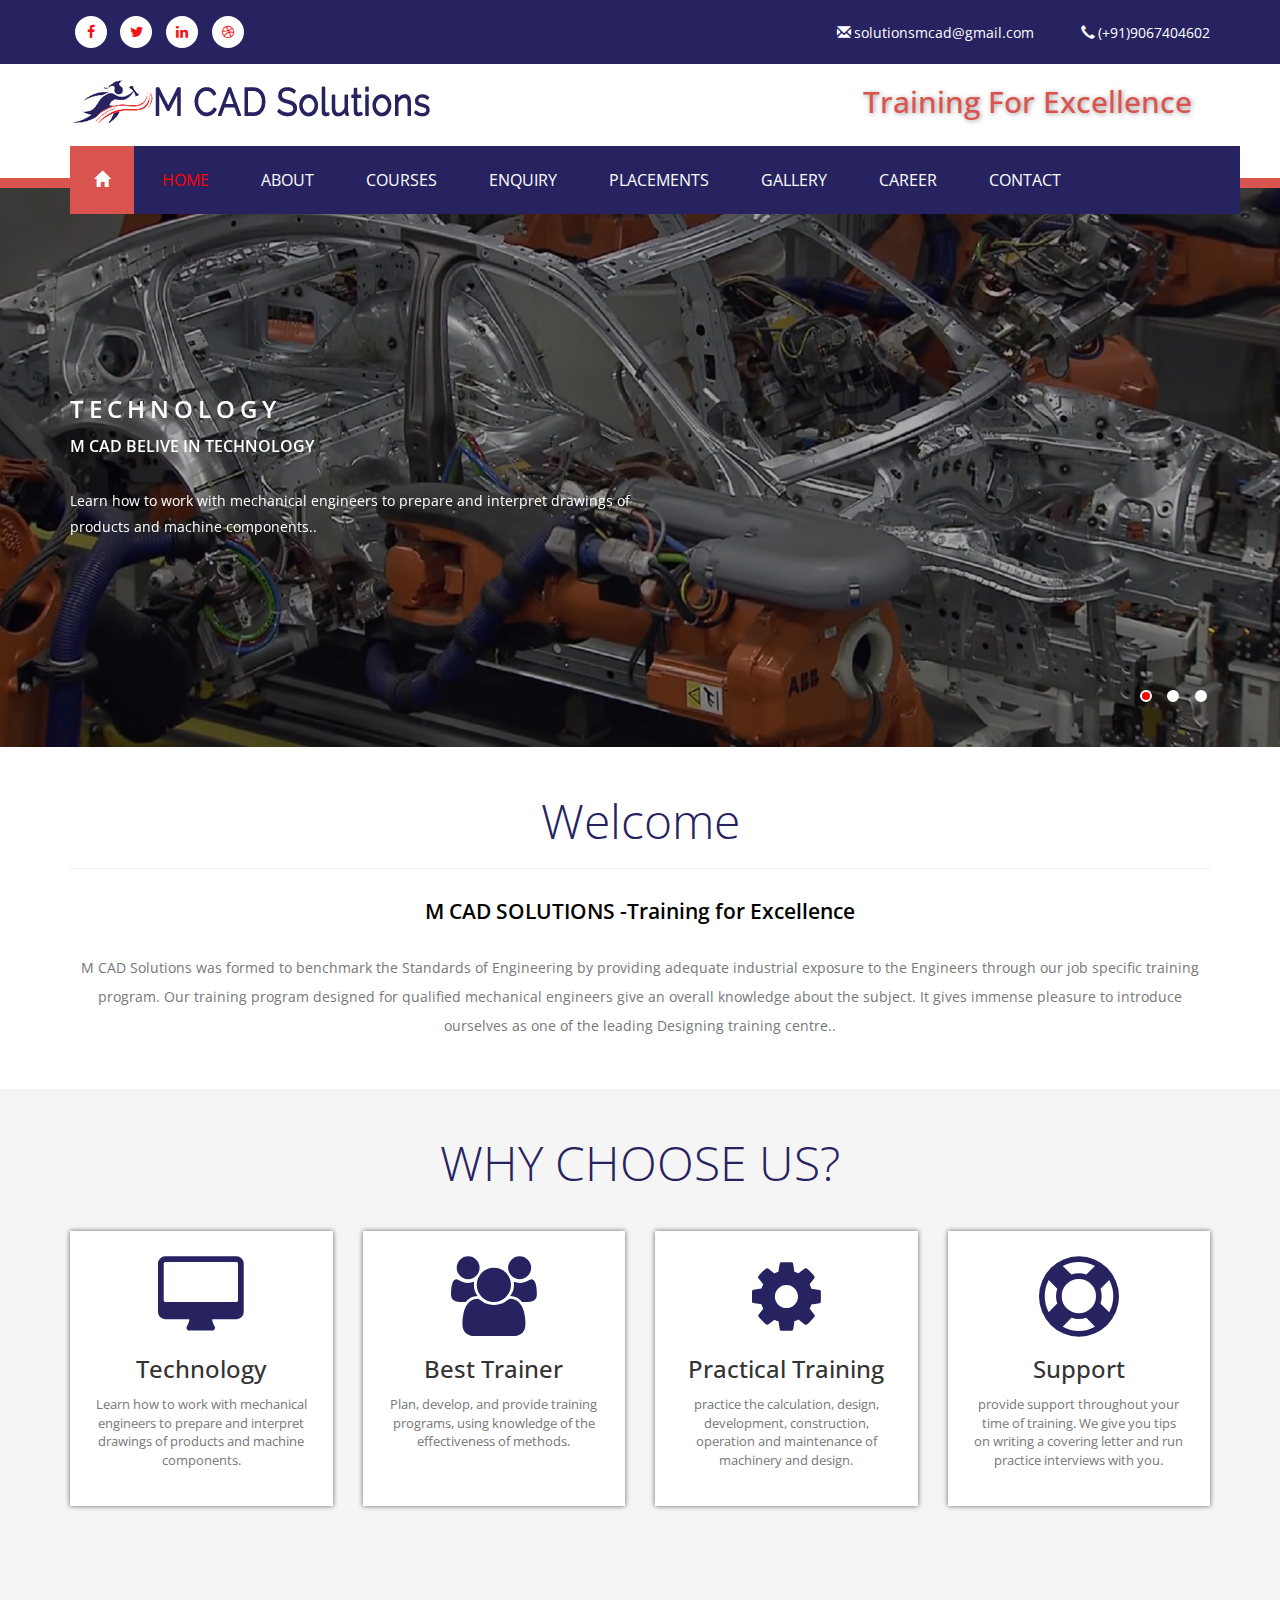
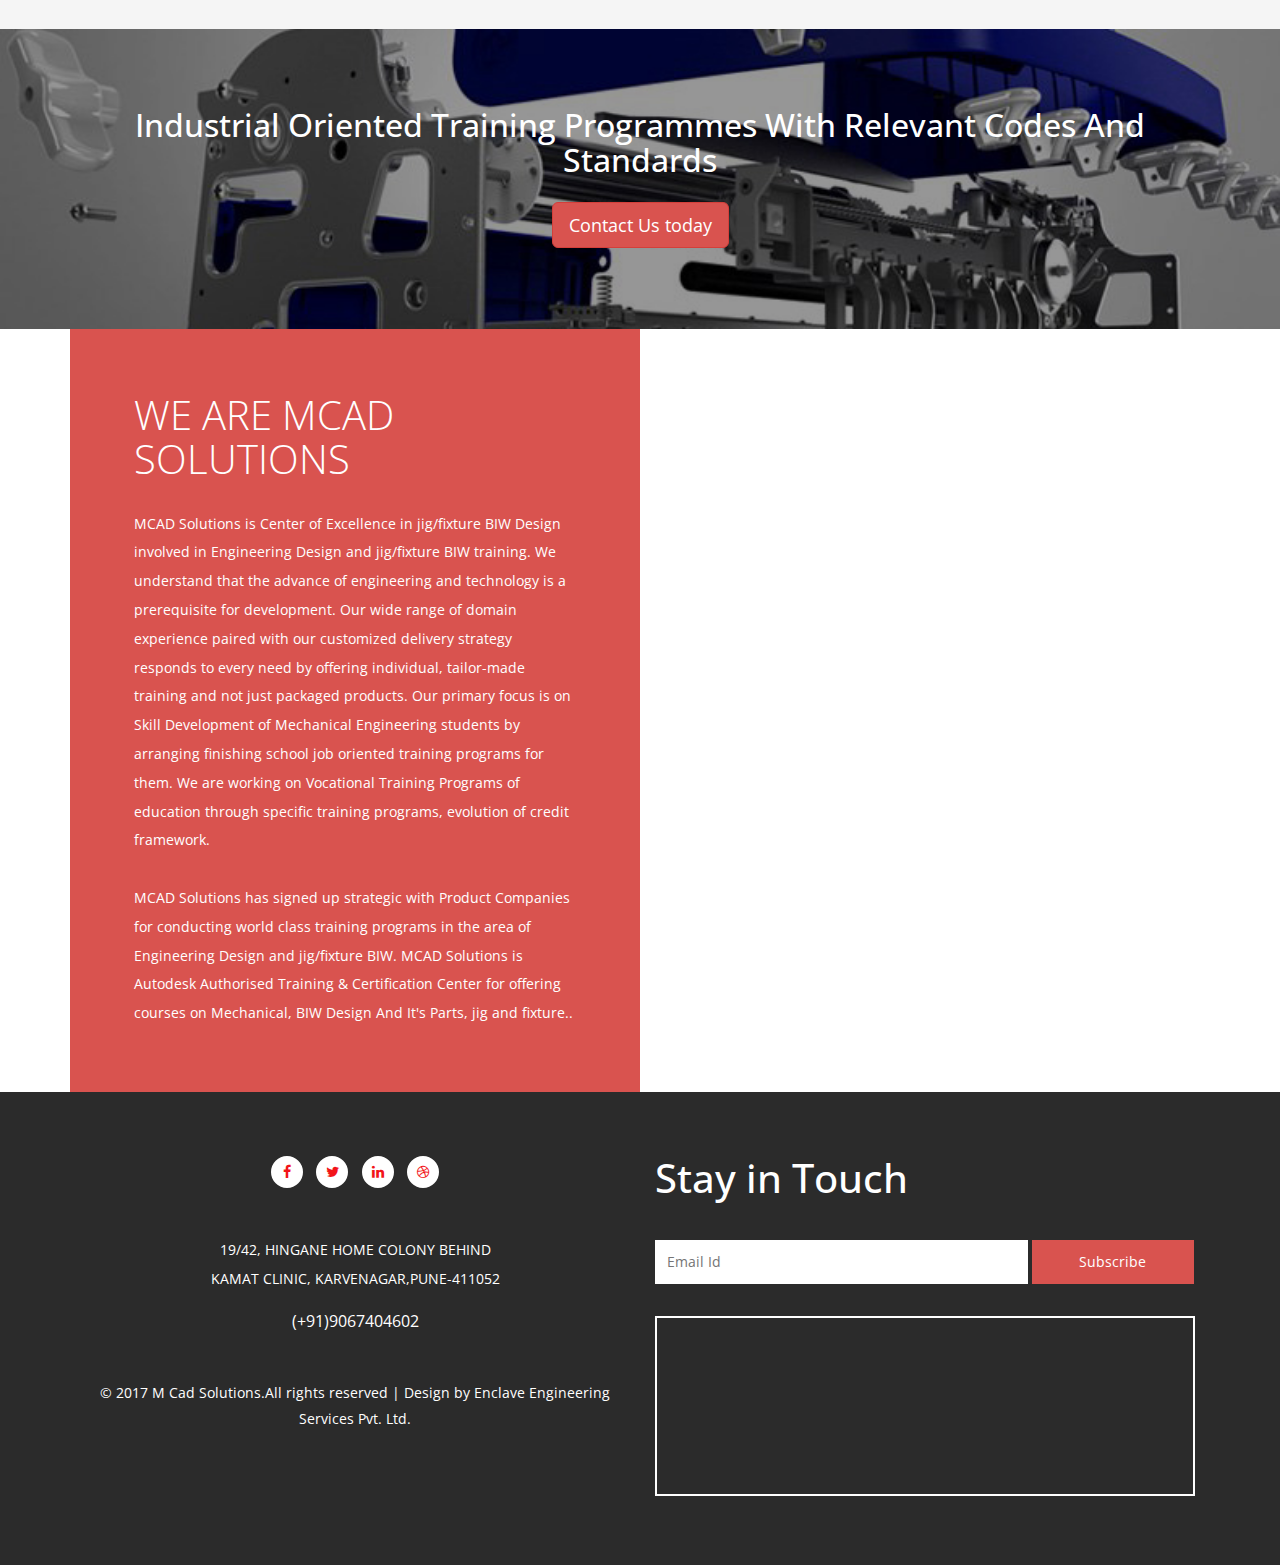
<file: index.html>
<!DOCTYPE HTML>
<html>
<head>
<title>M CAD Solutions Pvt Ltd</title>
<meta name="viewport" content="width=device-width, initial-scale=1">
<meta http-equiv="Content-Type" content="text/html; charset=utf-8" />
<meta name="keywords" content=" Mechanical Training Program,classes, CAD,CAM Catia works Etc" />
<script type="application/x-javascript"> addEventListener("load", function() { setTimeout(hideURLbar, 0); }, false); function hideURLbar(){ window.scrollTo(0,1); } </script>
<!-- Custom Theme files -->
<link href="css/bootstrap.css" rel='stylesheet' type='text/css' />  
<link href="css/style.css" rel='stylesheet' type='text/css' />
<link href="css/font-awesome.css" rel="stylesheet"> 			
<link href='//fonts.googleapis.com/css?family=Open+Sans:400,300,300italic,400italic,600,600italic,700,700italic,800,800italic' rel='stylesheet' type='text/css'>
<link href='//fonts.googleapis.com/css?family=Open+Sans+Condensed:300,300italic,700' rel='stylesheet' type='text/css'>
<!-- //fonts -->
<!-- js -->
    <script src="js/jquery-1.11.1.min.js"> </script>


       
 
<script src="js/bootstrap.js"></script>
<script type="text/javascript">
	jQuery(document).ready(function($) {
		$(".scroll").click(function(event){		
			event.preventDefault();
			$('html,body').animate({scrollTop:$(this.hash).offset().top},1000);
		});
	});
</script>	 
<script src="js/menu_jquery.js"></script> <!-- pop-up -->	
<!-- //js -->
</head>
<body>
	<!-- header-top -->
	<div class="header-top">
		<!-- container -->
		<div class="container">
			<div class="social w3-agileitsicons"> 
				<ul>
					<li><a href="#"><i class="fa fa-facebook" aria-hidden="true"></i></a></li>
					<li><a class="twt" href="#"><i class="fa fa-twitter" aria-hidden="true"></i> </a></li>
					<li><a class="drbl" href="#"><i class="fa fa-linkedin" aria-hidden="true"></i> </a></li>
					<li><a class="be" href="#"><i class="fa fa-dribbble" aria-hidden="true"></i> </a></li>
				</ul>  
			</div>
			<div class="w3layouts-details">
				<ul>
					<li><a href="mailto:@example.com"><span class="glyphicon glyphicon-envelope" aria-hidden="true"></span>solutionsmcad@gmail.com</a></li>
					<li><span class="glyphicon glyphicon-earphone" aria-hidden="true"></span>(+91)9067404602</li>
				</ul>
			</div>
			<div class="clearfix"> </div>
		</div>
		<!-- //container -->
	</div>
	<!-- //header-top -->
	<!-- header -->
<div class="header">
		<!-- container -->
		<div class="container">
			<div class="header-bottom">
				<div class="w3ls-logo">
					<h1><a href="index.html"><img src="images/logo.png" class="img-responsive"></a></h1>
				</div>
				<div class="header-top-right">
					<h2>Training For Excellence </h2>
				</div>
				<div class="clearfix"> </div>
			</div>
			<div class="top-nav">
				<nav class="navbar navbar-default">
					<div class="container">
						<button type="button" class="navbar-toggle collapsed" data-toggle="collapse" data-target="#bs-example-navbar-collapse-1">Menu						
						</button>
					</div>
					<!-- Collect the nav links, forms, and other content for toggling -->
					<div class="collapse navbar-collapse" id="bs-example-navbar-collapse-1">
						<ul class="nav navbar-nav">
							<li class="home-icon"><a href="index.html"><span class="glyphicon glyphicon-home" aria-hidden="true"></span></a></li>
							<li><a href="index.html " class="active">HOME </a></li>
							<li><a href="about.html">ABOUT </a></li>
							<li><a href="Courses.html" >COURSES </a></li>
							<li><a href="enquiry.html">ENQUIRY</a></li>
                            <li><a href="placement.html">PLACEMENTS </a></li>
                                 <li><a href="gallery.html">GALLERY </a></li>
                            <li><a href="career.html">CAREER </a></li>
						 
							<li><a href="contact.html">CONTACT</a></li>
						
						</ul>	
						<div class="clearfix"> </div>
					</div>	
				</nav>	
			</div>
		</div>
		<!-- //container -->
	</div>
	<!-- //header -->
	<!-- banner -->
	<div class="banner">
		<!-- container -->
		<div class="container">
			<div class="banner-agileinfo">
				<script src="js/responsiveslides.min.js"></script>
				<script>
					// You can also use "$(window).load(function() {"
					$(function () {
					// Slideshow 4
						$("#slider3").responsiveSlides({
							auto: true,
							pager: true,
							nav: false,
							speed: 500,
							namespace: "callbacks",
							before: function () {
								$('.events').append("<li>before event fired.</li>");
							},
							after: function () {
								$('.events').append("<li>after event fired.</li>");
							}
						 });				
					});
				</script>
				<div  id="top" class="callbacks_container-wrap">
					<ul class="rslides" id="slider3">
						<li>
							<div class="banner-w3text">
								<h3>Technology</h3>
								<h5>M CAD Belive in technology</h5>
								<p>Learn how to work with mechanical engineers to prepare and interpret drawings of products and machine components..</p>
							
							</div>
						</li>
						<li>
							<div class="banner-w3text">
								<h3>Best Trainer</h3>
								<h5>World Class training by MCAD Trainers</h5>
								<p>Plan, develop, and provide training programs, using knowledge of the effectiveness of methods..</p>
							
							</div>
						</li>
						<li>
							<div class="banner-w3text">
								<h3>Practical Training</h3>
								<h5>Practical Make perfects</h5>
								<p>practice the calculation, design, development, construction, operation and maintenance of machinery and design..</p>
							
							</div>
						</li>
					</ul>
				</div>	
			</div>
		</div>
		<!-- //container -->
	</div>
	<!-- //banner -->
	<!-- welcome -->
	<div class="welcome">
		<!-- container -->
		<div class="container">
			<div class="welcome-info">
				<h2 class="agileits-title">Welcome</h2>
                <hr>
				<h5>M CAD SOLUTIONS -Training for Excellence</h5>
				<p>
M CAD Solutions was formed to benchmark the Standards of Engineering by providing adequate industrial exposure to the Engineers through our job specific training program. Our training program designed for qualified mechanical engineers give an overall knowledge about the subject. It gives immense pleasure to introduce ourselves as one of the leading Designing training centre..</p>
			</div>
		</div>
		<!-- //container -->
	</div>
<div class="why_us ">
    <div class="container">
        <div class="row">
        <h2 class="agileits-title">WHY CHOOSE US?</h2>
               <hr>
                   <div class="col-lg-3 col-md-3 col-sm-3">
                  <div class="single_whyus_top">
                    <div class="whyus_icon">
                      <span class="fa fa-desktop"></span>
                    </div>
                    <h3>Technology</h3>
                    <p>Learn how to work with mechanical engineers to prepare and interpret drawings of products and machine components.</p>
                  </div>
                </div>
            
                 <div class="col-lg-3 col-md-3 col-sm-3">
                  <div class="single_whyus_top">
                    <div class="whyus_icon">
                      <span class="fa fa-users"></span>
                    </div>
                    <h3 >Best Trainer</h3>
                    <p> Plan, develop, and provide training programs, using knowledge of the effectiveness of methods.</p>
                  </div>
                </div>
                   <div class="col-lg-3 col-md-3 col-sm-3">
                  <div class="single_whyus_top ">
                    <div class="whyus_icon">
                      <span class="fa fa-cog"></span>
                    </div>
                    <h3>Practical Training</h3>
                    <p>practice the calculation, design, development, construction, operation and maintenance of machinery and design.</p>
                  </div>
                </div>
              <div class="col-lg-3 col-md-3 col-sm-3">
                  <div class="single_whyus_top ">
                    <div class="whyus_icon">
                      <span class="fa fa-support"></span>
                    </div>
                    <h3>Support</h3>
                    <p>provide support throughout your time of training. We give you tips on writing a covering letter and run practice interviews with you.</p>
                  </div>
                </div>
    </div>
        </div>
    </div>
    <div class="parallexs">
    
    <center><h1>Industrial Oriented Training Programmes With Relevant Codes And Standards</h1>  </center>
    <center><button type="button" class="btn btn-danger btn-lg">
        
        Contact Us today
        </button>
    </center> 
    </div>
    
    


	<!-- //news -->
	<!-- news-bottom -->
	<div class="news-bottom">
		<!-- container -->
		<div class="container">
			<div class="news-w3agileitsinfo">
				<h3>We Are MCAD Solutions </h3>
				<p>MCAD Solutions is Center of Excellence in jig/fixture BIW Design involved in Engineering Design and jig/fixture BIW training. We understand that the advance of engineering and technology is a prerequisite for development. Our wide range of domain experience paired with our customized delivery strategy responds to every need by offering individual, tailor-made training and not just packaged products. Our primary focus is on Skill Development of Mechanical Engineering students by arranging finishing school job oriented training programs for them. We are working on Vocational Training Programs of education through specific training programs, evolution of credit framework.
                </p>
				<p>MCAD Solutions has signed up strategic  with Product Companies for conducting world class training programs in the area of Engineering Design and jig/fixture BIW. MCAD Solutions is Autodesk Authorised Training & Certification Center for offering courses on  Mechanical, BIW Design And It's Parts, jig and fixture..</p>
			</div>
		</div>
		<!-- //container -->
	</div>
	<!-- //news-bottom -->
	<!-- footer -->
	<div class="footer"> 
		<div class="container">
			<div class="footer-agileinfo">
				<div class="col-md-6 footer-right">
					<h5>Stay in Touch</h5>
					<form action="#" method="post">
						<input type="text" name="Email" placeholder="Email Id" required="">
						<input type="submit" value="Subscribe">
					</form>
					<div class="footer-right-map">
						<iframe src="https://www.google.com/maps/embed?pb=!1m18!1m12!1m3!1d3783.8870995074735!2d73.81063531744381!3d18.4887725!2m3!1f0!2f0!3f0!3m2!1i1024!2i768!4f13.1!3m3!1m2!1s0x3bc2bfdc8128ba6b%3A0xb30798f4db73e168!2sDr.+Girish+A.Kamat!5e0!3m2!1sen!2sin!4v1499255747891" height="450" frameborder="0" style="border:0" allowfullscreen></iframe>
					</div>
				</div>
				<div class="col-md-6 footer-left"> 
					<div class="w3-agileitsicons">
						<ul>
							<li><a href="#"><i class="fa fa-facebook" aria-hidden="true"></i></a></li>
							<li><a class="twt" href="#"><i class="fa fa-twitter" aria-hidden="true"></i> </a></li>
							<li><a class="drbl" href="#"><i class="fa fa-linkedin" aria-hidden="true"></i> </a></li>
							<li><a class="be" href="#"><i class="fa fa-dribbble" aria-hidden="true"></i> </a></li>
						</ul> 
					</div>
					<div class="f-address">
						<p class="text">19/42, HINGANE HOME COLONY BEHIND KAMAT CLINIC, KARVENAGAR,PUNE-411052</p>
						<p class="number">(+91)9067404602</p>
					</div>
					<div class="copyright">
						<p>© 2017 M Cad Solutions.All rights reserved | Design by <a href="enclaveengg.com">Enclave Engineering Services Pvt. Ltd.</a></p>
					</div>
				</div>
				<div class="clearfix"> </div>
			</div>
		</div> 
	</div>
	<!-- //footer -->
	<!-- smooth-scrolling-of-move-up --> 
	<script type="text/javascript" src="js/move-top.js"></script>
	<script type="text/javascript" src="js/easing.js"></script>
	<script type="text/javascript">
		$(document).ready(function() {
			/*
			var defaults = {
				containerID: 'toTop', // fading element id
				containerHoverID: 'toTopHover', // fading element hover id
				scrollSpeed: 1200,
				easingType: 'linear' 
			};
			*/
			
			$().UItoTop({ easingType: 'easeOutQuart' });
			
		});
	</script> 
	<!-- //smooth-scrolling-of-move-up -->

       

    </script>
</body>
</html>
</file>
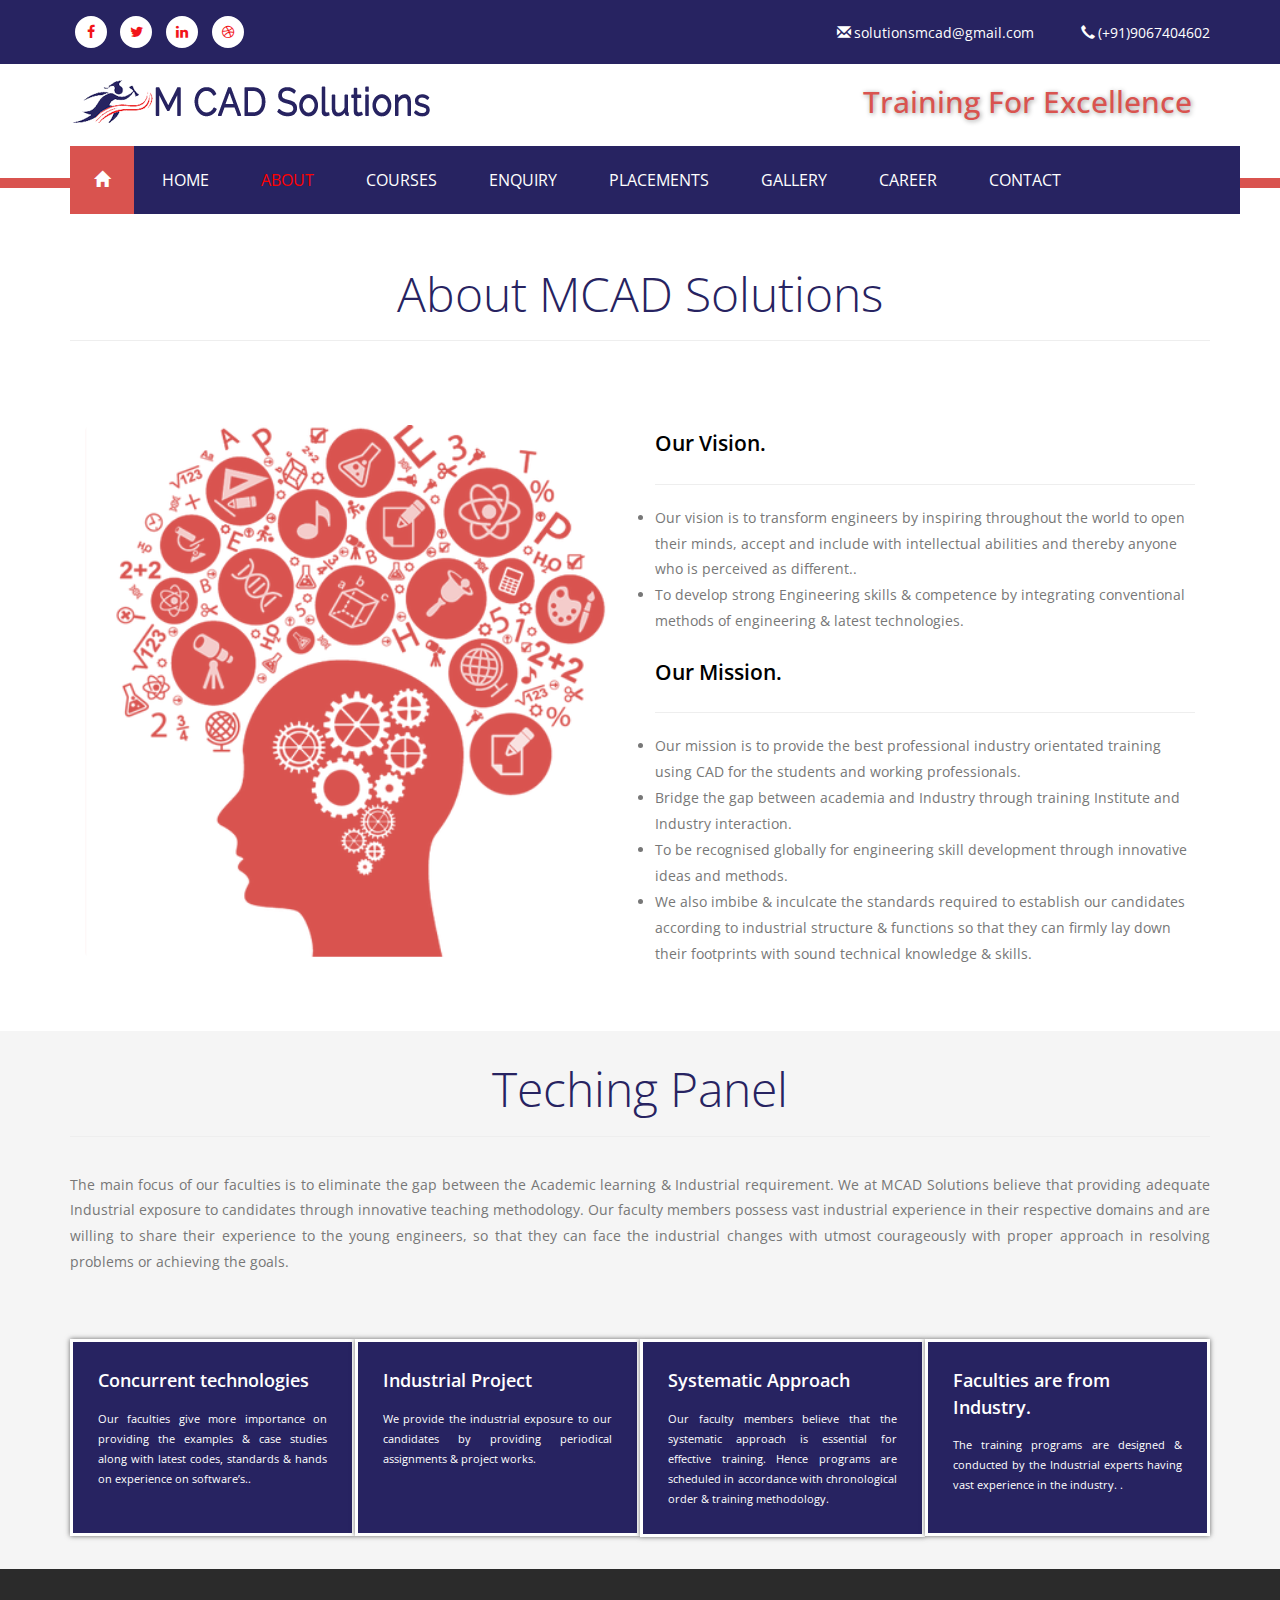
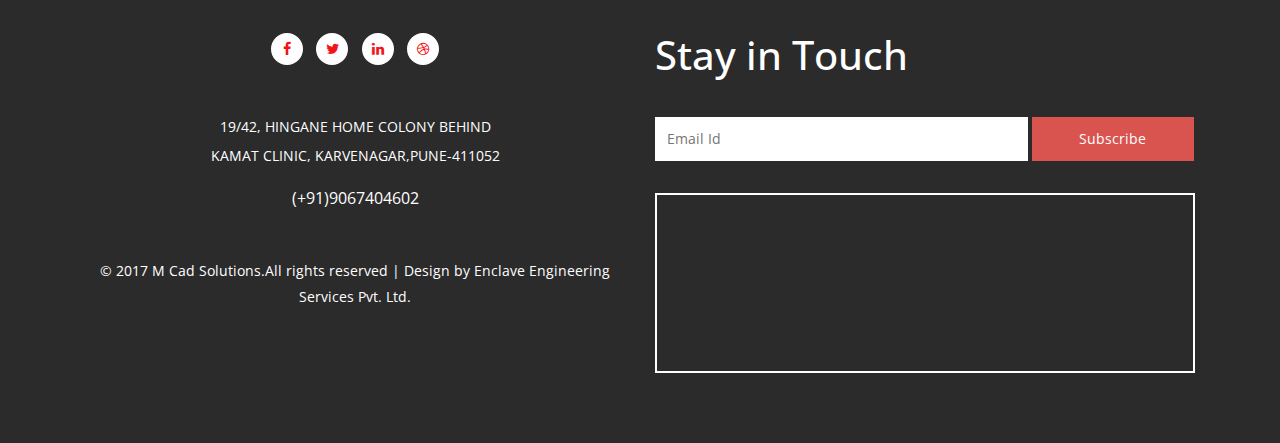
<file: about.html>
<!--
Author: W3layouts
Author URL: http://w3layouts.com
License: Creative Commons Attribution 3.0 Unported
License URL: http://creativecommons.org/licenses/by/3.0/
-->
<!DOCTYPE HTML> 
<html lang="en">
<head>
<title>M CAD Solutions Pvt Ltd</title>
<meta name="viewport" content="width=device-width, initial-scale=1">
<meta http-equiv="Content-Type" content="text/html; charset=utf-8" />
<meta name="keywords" content=" Mechanical Training Program,classes, CAD,CAM Catia works Etc" />
<script type="application/x-javascript"> addEventListener("load", function() { setTimeout(hideURLbar, 0); }, false); function hideURLbar(){ window.scrollTo(0,1); } </script>
<!-- Custom Theme files -->
<link href="css/bootstrap.css" rel='stylesheet' type='text/css' />  
<link href="css/style.css" rel='stylesheet' type='text/css' />
<link href="css/font-awesome.css" rel="stylesheet"> 			
<link href='//fonts.googleapis.com/css?family=Open+Sans:400,300,300italic,400italic,600,600italic,700,700italic,800,800italic' rel='stylesheet' type='text/css'>
<link href='//fonts.googleapis.com/css?family=Open+Sans+Condensed:300,300italic,700' rel='stylesheet' type='text/css'>
<!-- //fonts -->
<!-- js -->
    <script src="js/jquery-1.11.1.min.js"> </script>


       
 
<script src="js/bootstrap.js"></script>
<script type="text/javascript">
	jQuery(document).ready(function($) {
		$(".scroll").click(function(event){		
			event.preventDefault();
			$('html,body').animate({scrollTop:$(this.hash).offset().top},1000);
		});
	});
</script>	 
<script src="js/menu_jquery.js"></script> <!-- pop-up -->	
<!-- //js -->
</head>
<body>
	
    <div class="header-top">
		<!-- container -->
		<div class="container">
			<div class="social w3-agileitsicons"> 
				<ul>
					<li><a href="#"><i class="fa fa-facebook" aria-hidden="true"></i></a></li>
					<li><a class="twt" href="#"><i class="fa fa-twitter" aria-hidden="true"></i> </a></li>
					<li><a class="drbl" href="#"><i class="fa fa-linkedin" aria-hidden="true"></i> </a></li>
					<li><a class="be" href="#"><i class="fa fa-dribbble" aria-hidden="true"></i> </a></li>
				</ul>  
			</div>
			<div class="w3layouts-details">
				<ul>
					<li><a href="mailto:@example.com"><span class="glyphicon glyphicon-envelope" aria-hidden="true"></span>solutionsmcad@gmail.com</a></li>
					<li><span class="glyphicon glyphicon-earphone" aria-hidden="true"></span>(+91)9067404602</li>
				</ul>
			</div>
			<div class="clearfix"> </div>
		</div>
		<!-- //container -->
	</div>
	<!-- //header-top -->
	<!-- header -->
<div class="header">
		<!-- container -->
		<div class="container">
			<div class="header-bottom">
				<div class="w3ls-logo">
					<h1><a href="index.html"><img src="images/logo.png" class="img-responsive"></a></h1>
				</div>
				<div class="header-top-right">
					<h2>Training For Excellence </h2>
				</div>
				<div class="clearfix"> </div>
			</div>
			<div class="top-nav">
				<nav class="navbar navbar-default">
					<div class="container">
						<button type="button" class="navbar-toggle collapsed" data-toggle="collapse" data-target="#bs-example-navbar-collapse-1">Menu						
						</button>
					</div>
					<!-- Collect the nav links, forms, and other content for toggling -->
					<div class="collapse navbar-collapse" id="bs-example-navbar-collapse-1">
						<ul class="nav navbar-nav">
							<li class="home-icon"><a href="index.html"><span class="glyphicon glyphicon-home" aria-hidden="true"></span></a></li>
							<li><a href="index.html " >HOME </a></li>
							<li><a href="about.html" class="active">ABOUT </a></li>
							<li><a href="Courses.html" >COURSES </a></li>
							<li><a href="enquiry.html">ENQUIRY</a></li>
                            <li><a href="placement.html">PLACEMENTS </a></li>
                                 <li><a href="gallery.html">GALLERY </a></li>
                            <li><a href="career.html">CAREER </a></li>
						 
							<li><a href="contact.html">CONTACT</a></li>
						
						</ul>	
						<div class="clearfix"> </div>
					</div>	
				</nav>	
			</div>
		</div>
		<!-- //container -->
	</div>
	<!-- //header -->
    
    
	<!-- //header --> 
	<!-- about -->
	<div class="about">
		<div class="aboutw3-agileinfo">
			<!-- container -->
			<div class="container">
				<h2 class="agileits-title">About MCAD Solutions</h2>
                <hr>
			</div>
			<!-- //container -->
		</div>
		<!-- about-bottom -->
		<div class="about-bottom">
			<!-- container -->
			<div class="container">
				<div class="about-agileinfo">
					<div class="col-md-6 about-w3grid">
						<img src="images/abouts.png" class="img-rounded img-rounded"/>
					</div>
					<div class="col-md-6 about-w3grid"> 
						<h5>Our Vision.</h5>
                        <hr>
                        <ul>
						<li>Our vision is to transform engineers by inspiring throughout the world to open their minds, accept and include with intellectual abilities and thereby anyone who is perceived as different..</li>
                        <li>To develop strong Engineering skills & competence by integrating conventional methods of engineering & latest technologies.</li>
                        </ul>
                        
                        <h5 style="padding-top:20px;">Our Mission.</h5>
                        <hr>
						   <ul>
                      <li>Our mission is to provide the best professional industry orientated training using CAD for the students and working professionals.</li>

                          <li>Bridge the gap between academia and Industry through training Institute and Industry interaction.</li>

                          <li>To be recognised globally for engineering skill development through  innovative ideas and methods.</li>
                               <li>We also imbibe & inculcate the standards required to establish our candidates according to industrial structure & functions so that they can firmly lay down their footprints with sound technical knowledge & skills.</li>
                      </ul>
					</div>
					<div class="clearfix"> </div>
				</div>
			</div>
			<!-- container -->
		</div>
		<!-- about-bottom -->
	
	
		<!-- choose -->
		<div class="choose">
			<!-- container -->
			<div class="container">
				<h3 class="agileits-title">Teching Panel</h3>
                <hr>
                <p >The main focus of our faculties is to eliminate the gap between the Academic learning & Industrial requirement. We at MCAD Solutions believe that providing adequate Industrial exposure to candidates through innovative teaching methodology. Our faculty members possess vast industrial experience in their respective domains and are willing to share their experience to the young engineers, so that they can face the industrial changes with utmost courageously with proper approach in resolving problems or achieving the goals.  </p>
				<div class="choose-w3layoutsinfo">
					<div class="col-md-3 choose-grid single_whyus_top1">
						<h5>Concurrent technologies</h5>
						<p> Our faculties give more importance on providing the examples & case studies along with latest codes, standards & hands on experience on software’s..</p>
					
					</div>
					<div class="col-md-3 choose-grid single_whyus_top1">
						<h5>Industrial Project </h5>
						<p>We provide the industrial exposure to our candidates by providing periodical assignments & project works.</p>
						
					</div>
					<div class="col-md-3 choose-grid single_whyus_top1">
						<h5>Systematic Approach</h5>
						<p>Our faculty members believe that the systematic approach is essential for effective training. Hence programs are scheduled in accordance with chronological order & training methodology.
 </p>
					</div>
                    <div class="col-md-3 choose-grid single_whyus_top1">
						<h5>Faculties are from Industry.</h5>
						<p>The training programs are designed & conducted by the Industrial experts having vast experience in the industry. .</p>
					
					</div>
					<div class="clearfix"> </div>
				</div>
			</div>
			<!-- //container -->
		</div>
		<!-- //choose -->
	</div>
	<!-- //about -->
	<!-- footer -->
<div class="footer"> 
		<div class="container">
			<div class="footer-agileinfo">
				<div class="col-md-6 footer-right">
					<h5>Stay in Touch</h5>
					<form action="#" method="post">
						<input type="text" name="Email" placeholder="Email Id" required="">
						<input type="submit" value="Subscribe">
					</form>
					<div class="footer-right-map">
						<iframe src="https://www.google.com/maps/embed?pb=!1m18!1m12!1m3!1d3783.8870995074735!2d73.81063531744381!3d18.4887725!2m3!1f0!2f0!3f0!3m2!1i1024!2i768!4f13.1!3m3!1m2!1s0x3bc2bfdc8128ba6b%3A0xb30798f4db73e168!2sDr.+Girish+A.Kamat!5e0!3m2!1sen!2sin!4v1499255747891" height="450" frameborder="0" style="border:0" allowfullscreen></iframe>
					</div>
				</div>
				<div class="col-md-6 footer-left"> 
					<div class="w3-agileitsicons">
						<ul>
							<li><a href="#"><i class="fa fa-facebook" aria-hidden="true"></i></a></li>
							<li><a class="twt" href="#"><i class="fa fa-twitter" aria-hidden="true"></i> </a></li>
							<li><a class="drbl" href="#"><i class="fa fa-linkedin" aria-hidden="true"></i> </a></li>
							<li><a class="be" href="#"><i class="fa fa-dribbble" aria-hidden="true"></i> </a></li>
						</ul> 
					</div>
					<div class="f-address">
						<p class="text">19/42, HINGANE HOME COLONY BEHIND KAMAT CLINIC, KARVENAGAR,PUNE-411052</p>
						<p class="number">(+91)9067404602</p>
					</div>
					<div class="copyright">
						<p>© 2017 M Cad Solutions.All rights reserved | Design by <a href="enclaveengg.com">Enclave Engineering Services Pvt. Ltd.</a></p>
					</div>
				</div>
				<div class="clearfix"> </div>
			</div>
		</div> 
	</div>
	<!-- //footer -->
	<!-- smooth-scrolling-of-move-up --> 
	<script type="text/javascript" src="js/move-top.js"></script>
	<script type="text/javascript" src="js/easing.js"></script>
	<script type="text/javascript">
		$(document).ready(function() {
			/*
			var defaults = {
				containerID: 'toTop', // fading element id
				containerHoverID: 'toTopHover', // fading element hover id
				scrollSpeed: 1200,
				easingType: 'linear' 
			};
			*/
			
			$().UItoTop({ easingType: 'easeOutQuart' });
			
		});
	</script> 
	<!-- //smooth-scrolling-of-move-up -->
</body>
</html>
</file>
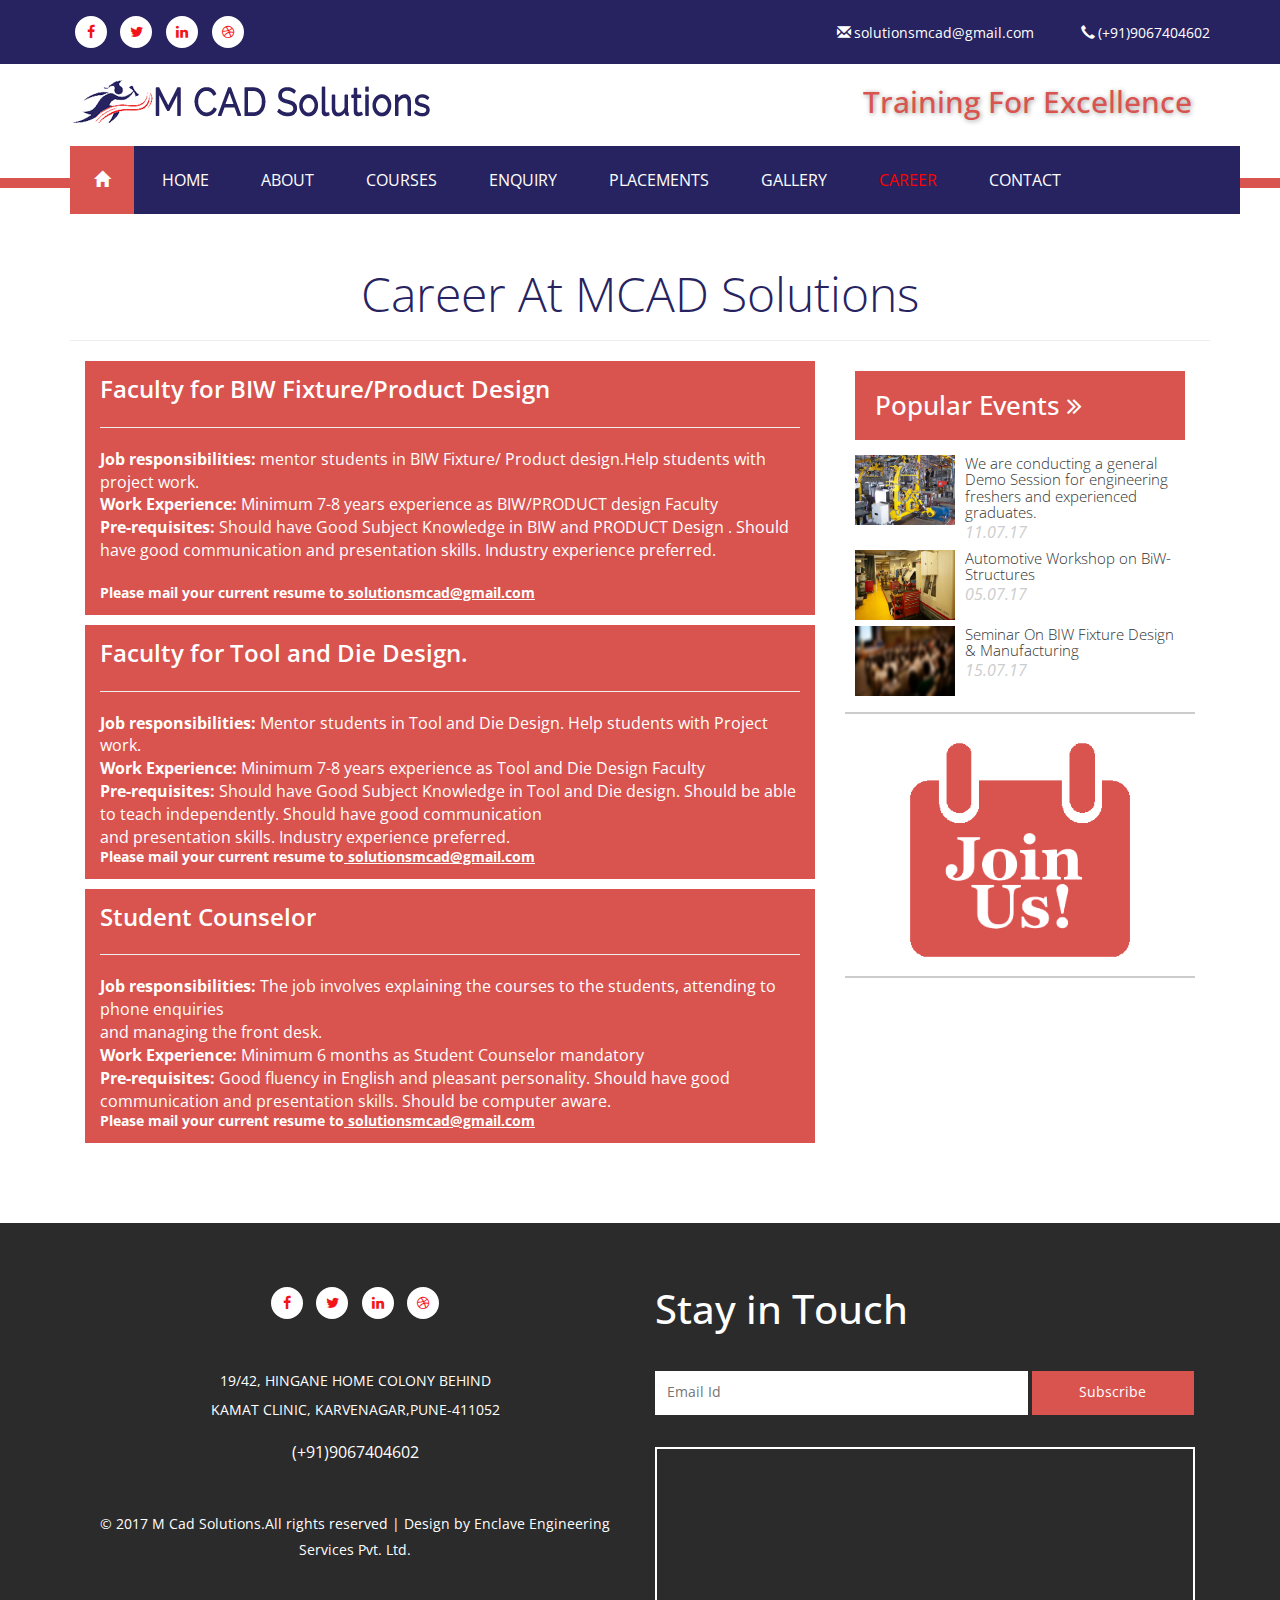
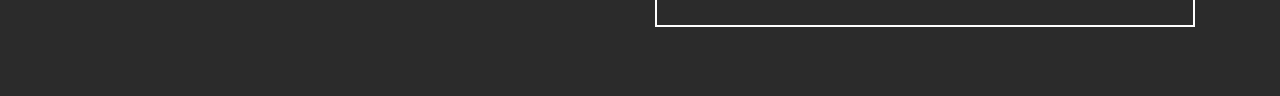
<file: career.html>
<!DOCTYPE HTML>
<html lang="en">
<head>
<title>M CAD Solutions Pvt Ltd</title>
<meta name="viewport" content="width=device-width, initial-scale=1">
<meta http-equiv="Content-Type" content="text/html; charset=utf-8" />
<meta name="keywords" content=" Mechanical Training Program,classes, CAD,CAM Catia works Etc" />
<script type="application/x-javascript"> addEventListener("load", function() { setTimeout(hideURLbar, 0); }, false); function hideURLbar(){ window.scrollTo(0,1); } </script>
<!-- Custom Theme files -->
<link href="css/bootstrap.css" rel='stylesheet' type='text/css' />  
<link href="css/style.css" rel='stylesheet' type='text/css' />
<link href="css/font-awesome.css" rel="stylesheet"> 			
<link href='//fonts.googleapis.com/css?family=Open+Sans:400,300,300italic,400italic,600,600italic,700,700italic,800,800italic' rel='stylesheet' type='text/css'>
<link href='//fonts.googleapis.com/css?family=Open+Sans+Condensed:300,300italic,700' rel='stylesheet' type='text/css'>
<!-- //fonts -->
<!-- js -->
    <script src="js/jquery-1.11.1.min.js"> </script>


       
 
<script src="js/bootstrap.js"></script>
<script type="text/javascript">
	jQuery(document).ready(function($) {
		$(".scroll").click(function(event){		
			event.preventDefault();
			$('html,body').animate({scrollTop:$(this.hash).offset().top},1000);
		});
	});
</script>	 
<script src="js/menu_jquery.js"></script> <!-- pop-up -->	
<!-- //js -->
</head> 	 
<body>
	<!-- header-top -->
  <div class="header-top">
		<!-- container -->
		<div class="container">
			<div class="social w3-agileitsicons"> 
				<ul>
					<li><a href="#"><i class="fa fa-facebook" aria-hidden="true"></i></a></li>
					<li><a class="twt" href="#"><i class="fa fa-twitter" aria-hidden="true"></i> </a></li>
					<li><a class="drbl" href="#"><i class="fa fa-linkedin" aria-hidden="true"></i> </a></li>
					<li><a class="be" href="#"><i class="fa fa-dribbble" aria-hidden="true"></i> </a></li>
				</ul>  
			</div>
			<div class="w3layouts-details">
				<ul>
					<li><a href="mailto:@example.com"><span class="glyphicon glyphicon-envelope" aria-hidden="true"></span>solutionsmcad@gmail.com</a></li>
					<li><span class="glyphicon glyphicon-earphone" aria-hidden="true"></span>(+91)9067404602</li>
				</ul>
			</div>
			<div class="clearfix"> </div>
		</div>
		<!-- //container -->
	</div>
	<!-- //header-top -->
	<!-- header -->
		<div class="header">
		<!-- container -->
		<div class="container">
			<div class="header-bottom">
				<div class="w3ls-logo">
					<h1><a href="index.html"><img src="images/logo.png" class="img-responsive"></a></h1>
				</div>
				<div class="header-top-right">
					<h2>Training For Excellence </h2>
				</div>
				<div class="clearfix"> </div>
			</div>
			<div class="top-nav">
				<nav class="navbar navbar-default">
					<div class="container">
						<button type="button" class="navbar-toggle collapsed" data-toggle="collapse" data-target="#bs-example-navbar-collapse-1">Menu						
						</button>
					</div>
					<!-- Collect the nav links, forms, and other content for toggling -->
					<div class="collapse navbar-collapse" id="bs-example-navbar-collapse-1">
						<ul class="nav navbar-nav">
							<li class="home-icon"><a href="index.html"><span class="glyphicon glyphicon-home" aria-hidden="true"></span></a></li>
							<li><a href="index.html " >HOME </a></li>
							<li><a href="about.html">ABOUT </a></li>
							<li><a href="Courses.html">COURSES </a></li>
							<li><a href="enquiry.html" >ENQUIRY</a></li>
                            <li><a href="placement.html">PLACEMENTS </a></li>
                                 <li><a href="gallery.html">GALLERY </a></li>
                            <li><a href="career.html" class="active">CAREER </a></li>
						 
							<li><a href="contact.html">CONTACT</a></li>
						
						</ul>	
						<div class="clearfix"> </div>
					</div>	
				</nav>	
			</div>
		</div>
		<!-- //container -->
	</div>
		<!-- //container -->
	</div>
	<!-- //header --> 
	<!-- contact -->
	<div class="contact">
		<div class="container">
			<div class="contact-agileinfo">
				<h2 class="agileits-title">Career At MCAD Solutions</h2>
                <hr>
			</div> 
            <div class="col-md-8">
		<div class="abt1" id="about"> 

            <div class="Section_1">
<h4 class="head">Faculty for BIW Fixture/Product Design</h4>    
   <hr>
<p class="para"><b>Job responsibilities:</b> mentor students in BIW Fixture/ Product design.Help students with project work.</p>
<p class="para"><b>Work Experience:</b> Minimum 7-8 years experience as BIW/PRODUCT design Faculty</p>
<p class="para" ><b>Pre-requisites:</b> Should have Good Subject Knowledge in BIW and PRODUCT Design . Should have good communication and presentation skills. Industry experience preferred.</p>
                <br>
<h5 class="para"><b>Please mail your current resume to<u> solutionsmcad@gmail.com</u></b></h5>
    </div>
     <div class="Section_2">       
<h4 class="head" >Faculty for Tool and Die Design.</h4>  
            <hr>
<p class="para"><b>Job responsibilities:</b> Mentor students in Tool and Die Design. Help students with Project work.</p>
<p class="para"><b>Work Experience:</b>  Minimum 7-8 years experience as Tool and Die Design Faculty</p>
<p class="para" ><b>Pre-requisites:</b> Should have Good Subject Knowledge in Tool and Die design. Should be able to teach independently. Should have good communication<br> and presentation skills. Industry experience preferred.</p>  
<h5 class="para"><b>Please mail your current resume to<u> solutionsmcad@gmail.com</u></b></h5>
</div> 

  <div class="Section_3">   
<h4 class="head">Student Counselor</h4>   
         <hr>
<p class="para"><b>Job responsibilities:</b> The job involves explaining the courses to the students, attending to phone enquiries<br> and managing the front desk. </p>
<p class="para" ><b>Work Experience:</b> Minimum 6 months as Student Counselor mandatory</p>
<p class="para"><b>Pre-requisites:</b>  Good fluency in English and pleasant personality. Should have good communication and presentation skills. Should be computer aware.</p> 
<h5 class="para"><b>Please mail your current resume to<u> solutionsmcad@gmail.com</u></b></h5>
            </div>
</div>
	</div>
            <div class="col-md-4">
                  <div class="courseArchive_sidebar">
              <!-- start single sidebar -->
              <div class="single_sidebar">
                <h2>Popular Events <span style="color:white;" class="fa fa-angle-double-right"></span></h2>
                <ul style="list-style: none;" class="news_tab">
                  <li>
                    <div class="media">
                      <div class="media-left">
                        <a href="#" class="news_img">
                          <img alt="img" src="images/news1.jpg" class="media-object">
                        </a>
                      </div>
                      <div class="media-body">
                       <h5>We are conducting a general Demo Session for engineering freshers and experienced graduates.</h5>
                       <span class="feed_date">11.07.17</span>
                      </div>
                    </div>
                  </li>
                  <li>
                    <div class="media">
                      <div class="media-left">
                        <a href="#" class="news_img">
                          <img alt="img" src="images/news2.jpg" class="media-object">
                        </a>
                      </div>
                       <div class="media-body">
                       <h5>Automotive Workshop on BiW-Structures</h5>
                       <span class="feed_date">05.07.17</span>
                      </div>
                    </div>
                  </li>
                  <li>
                    <div class="media">
                      <div class="media-left">
                        <a href="#" class="news_img">
                          <img alt="img" src="images/news3.jpg" class="media-object">
                        </a>
                      </div>
                      <div class="media-body">
                       <h5>Seminar On BIW Fixture Design & Manufacturing</h5>
                       <span class="feed_date">15.07.17</span>
                      </div>
                    </div>
                  </li>   
                   
                </ul>
              </div>
            
          </div>
               
            
            </div>
            
            
             <div class="col-md-4">
                   
                     <div class="courseArchive_sidebar1">
                        <center><img src="images/joinus-vector-300x300.png" height="100px;" class="img-responsive">
                         </center> 
                         
                    </div>
                    
                
                
                </div>
	
		</div>
	</div>
	<!-- //contact -->
	<!-- footer -->
<div class="footer"> 
		<div class="container">
			<div class="footer-agileinfo">
				<div class="col-md-6 footer-right">
					<h5>Stay in Touch</h5>
					<form action="#" method="post">
						<input type="text" name="Email" placeholder="Email Id" required="">
						<input type="submit" value="Subscribe">
					</form>
					<div class="footer-right-map">
						<iframe src="https://www.google.com/maps/embed?pb=!1m18!1m12!1m3!1d3783.8870995074735!2d73.81063531744381!3d18.4887725!2m3!1f0!2f0!3f0!3m2!1i1024!2i768!4f13.1!3m3!1m2!1s0x3bc2bfdc8128ba6b%3A0xb30798f4db73e168!2sDr.+Girish+A.Kamat!5e0!3m2!1sen!2sin!4v1499255747891" height="450" frameborder="0" style="border:0" allowfullscreen></iframe>
					</div>
				</div>
				<div class="col-md-6 footer-left"> 
					<div class="w3-agileitsicons">
						<ul>
							<li><a href="#"><i class="fa fa-facebook" aria-hidden="true"></i></a></li>
							<li><a class="twt" href="#"><i class="fa fa-twitter" aria-hidden="true"></i> </a></li>
							<li><a class="drbl" href="#"><i class="fa fa-linkedin" aria-hidden="true"></i> </a></li>
							<li><a class="be" href="#"><i class="fa fa-dribbble" aria-hidden="true"></i> </a></li>
						</ul> 
					</div>
					<div class="f-address">
						<p class="text">19/42, HINGANE HOME COLONY BEHIND KAMAT CLINIC, KARVENAGAR,PUNE-411052</p>
						<p class="number">(+91)9067404602</p>
					</div>
					<div class="copyright">
						<p>© 2017 M Cad Solutions.All rights reserved | Design by <a href="enclaveengg.com">Enclave Engineering Services Pvt. Ltd.</a></p>
					</div>
				</div>
				<div class="clearfix"> </div>
			</div>
		</div> 
	</div>
	<!-- //footer -->
	<!-- smooth-scrolling-of-move-up --> 
	<script type="text/javascript" src="js/move-top.js"></script>
	<script type="text/javascript" src="js/easing.js"></script>
	<script type="text/javascript">
		$(document).ready(function() {
			/*
			var defaults = {
				containerID: 'toTop', // fading element id
				containerHoverID: 'toTopHover', // fading element hover id
				scrollSpeed: 1200,
				easingType: 'linear' 
			};
			*/
			
			$().UItoTop({ easingType: 'easeOutQuart' });
			
		});
	</script> 
	<!-- //smooth-scrolling-of-move-up -->
</body>
</html>
</file>
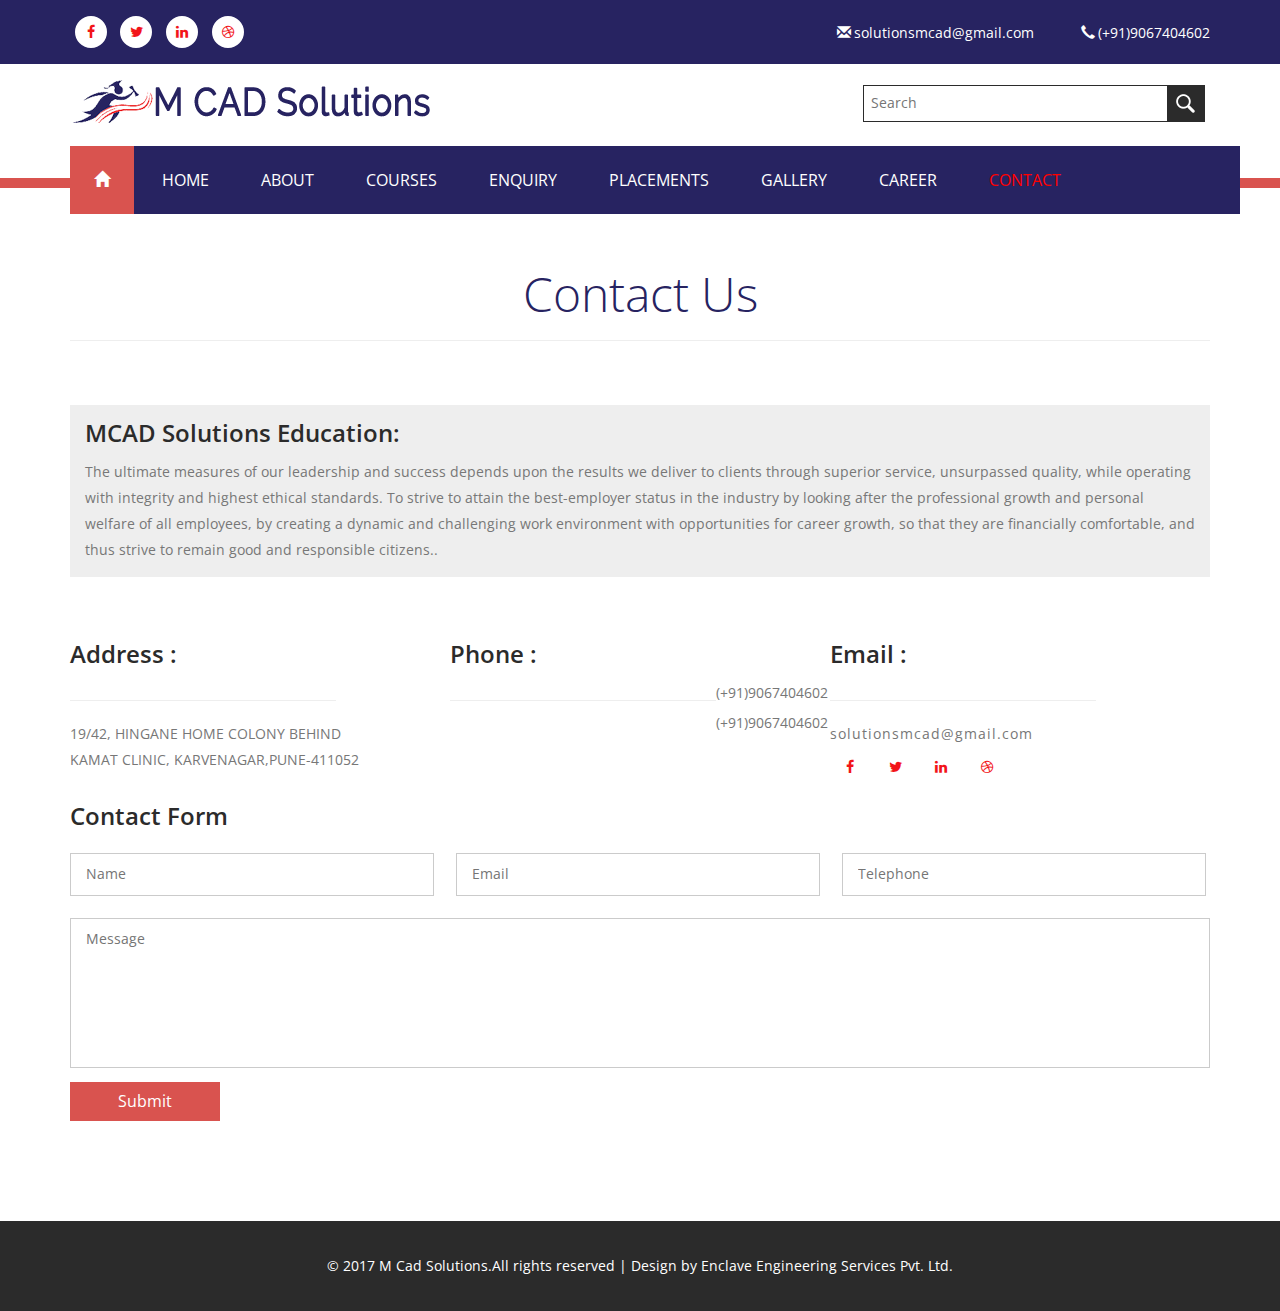
<file: contact.html>
<!DOCTYPE HTML>
<html lang="en">
<head>
<title>M CAD Solutions Pvt Ltd</title>
<meta name="viewport" content="width=device-width, initial-scale=1">
<meta http-equiv="Content-Type" content="text/html; charset=utf-8" />
<meta name="keywords" content=" Mechanical Training Program,classes, CAD,CAM Catia works Etc" />
<script type="application/x-javascript"> addEventListener("load", function() { setTimeout(hideURLbar, 0); }, false); function hideURLbar(){ window.scrollTo(0,1); } </script>
<!-- Custom Theme files -->
<link href="css/bootstrap.css" rel='stylesheet' type='text/css' />  
<link href="css/style.css" rel='stylesheet' type='text/css' />
<link href="css/font-awesome.css" rel="stylesheet"> 			
<link href='//fonts.googleapis.com/css?family=Open+Sans:400,300,300italic,400italic,600,600italic,700,700italic,800,800italic' rel='stylesheet' type='text/css'>
<link href='//fonts.googleapis.com/css?family=Open+Sans+Condensed:300,300italic,700' rel='stylesheet' type='text/css'>
<!-- //fonts -->
<!-- js -->
    <script src="js/jquery-1.11.1.min.js"> </script>


       
 
<script src="js/bootstrap.js"></script>
<script type="text/javascript">
	jQuery(document).ready(function($) {
		$(".scroll").click(function(event){		
			event.preventDefault();
			$('html,body').animate({scrollTop:$(this.hash).offset().top},1000);
		});
	});
</script>	 
<script src="js/menu_jquery.js"></script> <!-- pop-up -->	
<!-- //js -->
</head> 	 
<body>
	<!-- header-top -->
  <div class="header-top">
		<!-- container -->
		<div class="container">
			<div class="social w3-agileitsicons"> 
				<ul>
					<li><a href="#"><i class="fa fa-facebook" aria-hidden="true"></i></a></li>
					<li><a class="twt" href="#"><i class="fa fa-twitter" aria-hidden="true"></i> </a></li>
					<li><a class="drbl" href="#"><i class="fa fa-linkedin" aria-hidden="true"></i> </a></li>
					<li><a class="be" href="#"><i class="fa fa-dribbble" aria-hidden="true"></i> </a></li>
				</ul>  
			</div>
			<div class="w3layouts-details">
				<ul>
					<li><a href="mailto:@example.com"><span class="glyphicon glyphicon-envelope" aria-hidden="true"></span>solutionsmcad@gmail.com</a></li>
					<li><span class="glyphicon glyphicon-earphone" aria-hidden="true"></span>(+91)9067404602</li>
				</ul>
			</div>
			<div class="clearfix"> </div>
		</div>
		<!-- //container -->
	</div>
	<!-- //header-top -->
	<!-- header -->
		<div class="header">
		<!-- container -->
		<div class="container">
			<div class="header-bottom">
				<div class="w3ls-logo">
					<h1><a href="index.html"><img src="images/logo.png" class="img-responsive"></a></h1>
				</div>
				<div class="header-top-right">
					<form action="#" method="post">
						<input type="text" name="Search" placeholder="Search" required=""> 
						<input type="submit" value="">
						<div class="clearfix"> </div>
					</form>
				</div>
				<div class="clearfix"> </div>
			</div>
				<div class="top-nav">
				<nav class="navbar navbar-default">
					<div class="container">
						<button type="button" class="navbar-toggle collapsed" data-toggle="collapse" data-target="#bs-example-navbar-collapse-1">Menu						
						</button>
					</div>
					<!-- Collect the nav links, forms, and other content for toggling -->
					<div class="collapse navbar-collapse" id="bs-example-navbar-collapse-1">
						<ul class="nav navbar-nav">
							<li class="home-icon"><a href="index.html"><span class="glyphicon glyphicon-home" aria-hidden="true"></span></a></li>
							<li><a href="index.html " >HOME </a></li>
							<li><a href="about.html">ABOUT </a></li>
							<li><a href="Courses.html">COURSES </a></li>
							<li><a href="enquiry.html" >ENQUIRY</a></li>
                            <li><a href="placement.html">PLACEMENTS </a></li>
                                 <li><a href="gallery.html">GALLERY </a></li>
                            <li><a href="career.html">CAREER </a></li>
						 
							<li><a href="contact.html" class="active">CONTACT</a></li>
						
						</ul>	
						<div class="clearfix"> </div>
					</div>	
				</nav>	
			</div>
		</div>
		<!-- //container -->
	</div>
		<!-- //container -->
	</div>
	<!-- //header --> 
	<!-- contact -->
	<div class="contact">
		<div class="container">
			<div class="contact-agileinfo">
				<h2 class="agileits-title">Contact Us</h2>
                <hr>
			</div> 
			<div class="agile-address">
                	<div class="contact-agileinfom">
				<h4>MCAD Solutions Education:</h4>
				<p>The ultimate measures of our leadership and success depends upon the results we deliver to clients through superior service, unsurpassed quality, while operating with integrity and highest ethical standards.

To strive to attain the best-employer status in the industry by looking after the professional growth and personal welfare of all employees, by creating a dynamic and challenging work environment with opportunities for career growth, so that they are financially comfortable, and thus strive to remain good and responsible citizens..</p>
			</div>
				<div class="col-md-4 address-grids">
					<h4>Address :</h4>
                     <hr style="width:70%;" class="pull-left">
					<ul>
						<li><p>19/42, HINGANE HOME COLONY BEHIND<br> KAMAT CLINIC, KARVENAGAR,PUNE-411052</p>
						</li>
					</ul>
				</div>
				<div class="col-md-4 address-grids agileits">
					<h4>Phone :</h4>
                    <hr style="width:70%;" class="pull-left">
					<p>(+91)9067404602</p>
					<p>(+91)9067404602</p>
				</div>
				<div class="col-md-4 address-grids">
					<h4>Email :</h4>
                     <hr style="width:70%;" class="pull-left">
					<p><a href="mailto:solutionsmcad@gamil.com">solutionsmcad@gmail.com</a></p>
                    	<div class="social w3-agileitsicons"> 
				<ul>
					<li><a href="#"><i class="fa fa-facebook" aria-hidden="true"></i></a></li>
					<li><a class="twt" href="#"><i class="fa fa-twitter" aria-hidden="true"></i> </a></li>
					<li><a class="drbl" href="#"><i class="fa fa-linkedin" aria-hidden="true"></i> </a></li>
					<li><a class="be" href="#"><i class="fa fa-dribbble" aria-hidden="true"></i> </a></li>
				</ul>  
			</div>
				</div>
				<div class="clearfix"> </div>
			</div>
			
			<div class="contact-form agileits-w3layouts">
				<h4>Contact Form</h4>
				<form action="#" method="post">
					<input type="text" placeholder="Name" required="">
					<input type="email" placeholder="Email" required="">
					<input type="text" placeholder="Telephone" required="">
					<textarea placeholder="Message" required=""></textarea>
					<button class="btn1 btn-1 btn-1b w3-agile">Submit</button>
				</form>
			</div>	
		</div>
	</div>
	<!-- //contact -->
	<!-- footer -->
	<div class="footer1 agileits-w3layouts"> 
		<div class="container">

					<div class="copyright1">
						<p>© 2017 M Cad Solutions.All rights reserved | Design by <a href="enclaveengg.com">Enclave Engineering Services Pvt. Ltd.</a></p>
					</div>
				</div>
				<div class="clearfix"> </div>
			</div>
		</div> 
	</div>
	<!-- //footer -->
	<!-- smooth-scrolling-of-move-up --> 
	<script type="text/javascript" src="js/move-top.js"></script>
	<script type="text/javascript" src="js/easing.js"></script>
	<script type="text/javascript">
		$(document).ready(function() {
			/*
			var defaults = {
				containerID: 'toTop', // fading element id
				containerHoverID: 'toTopHover', // fading element hover id
				scrollSpeed: 1200,
				easingType: 'linear' 
			};
			*/
			
			$().UItoTop({ easingType: 'easeOutQuart' });
			
		});
	</script> 
	<!-- //smooth-scrolling-of-move-up -->
</body>
</html>
</file>
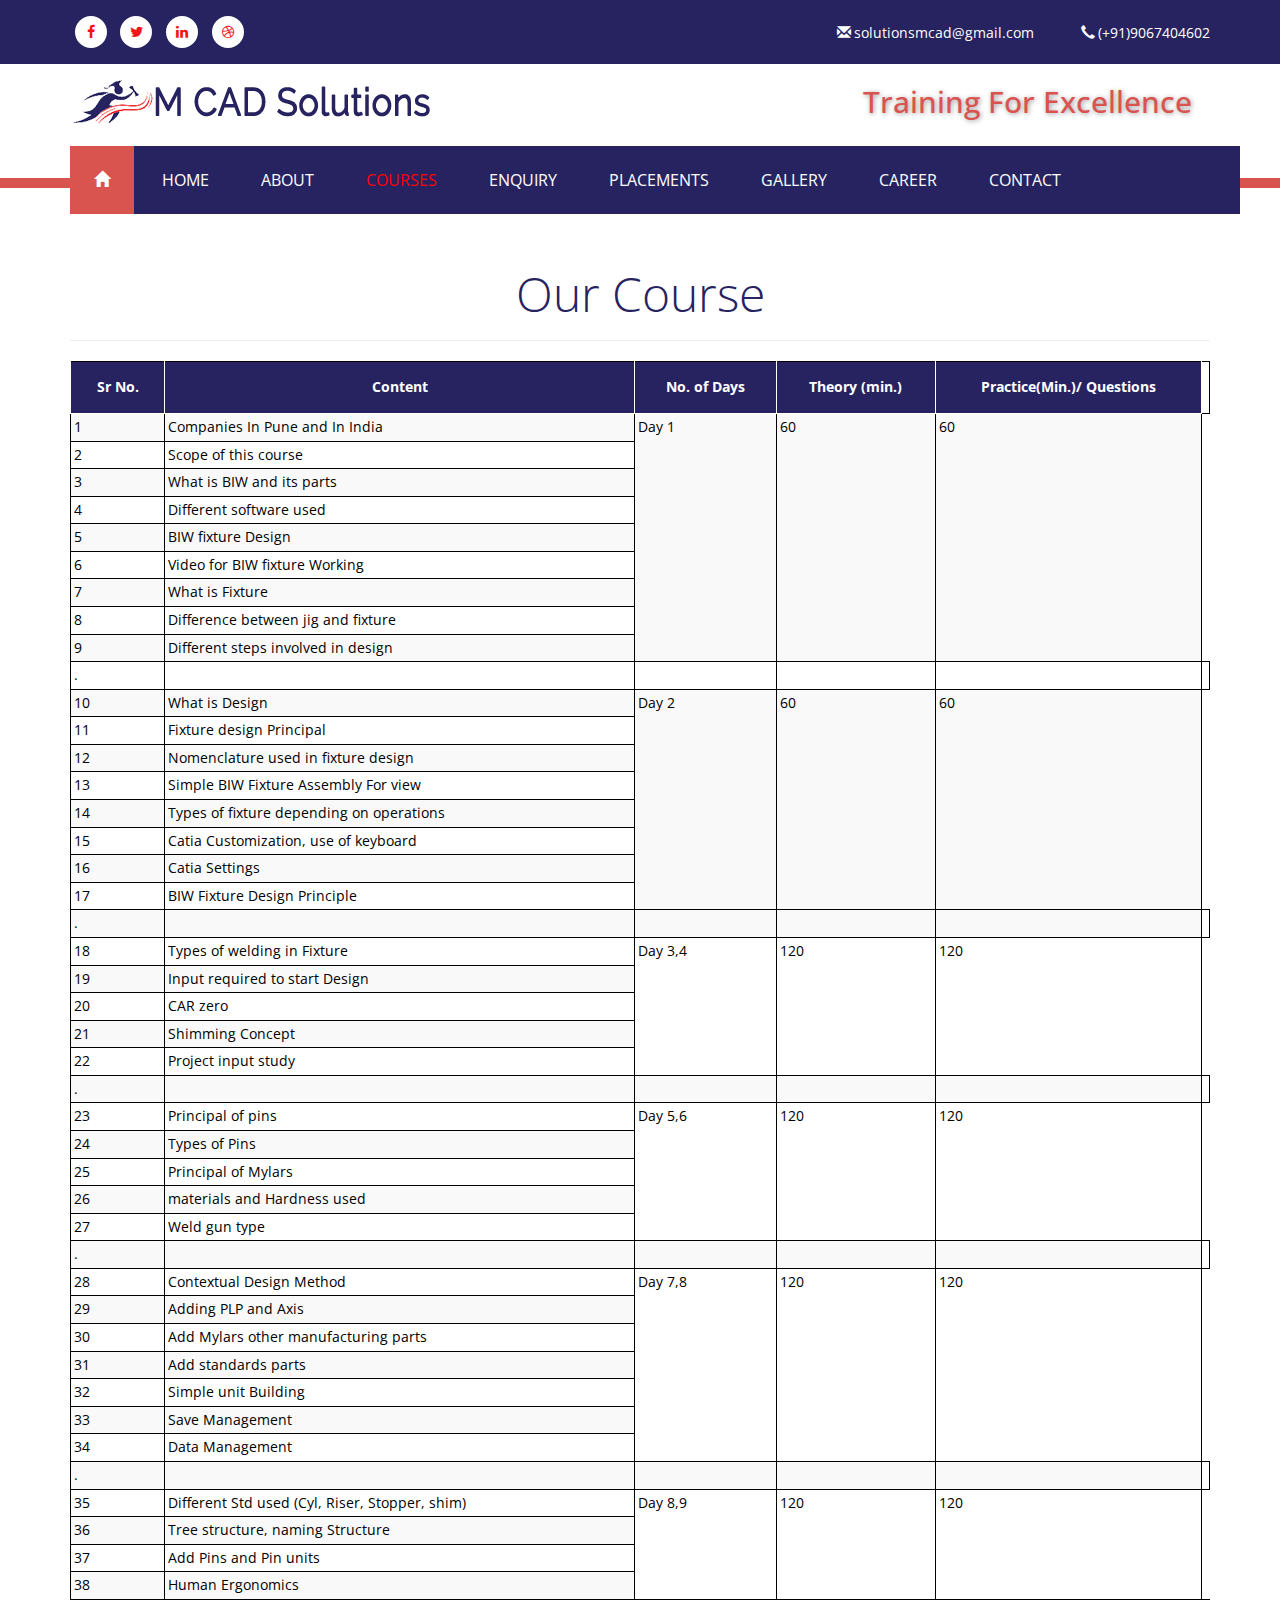
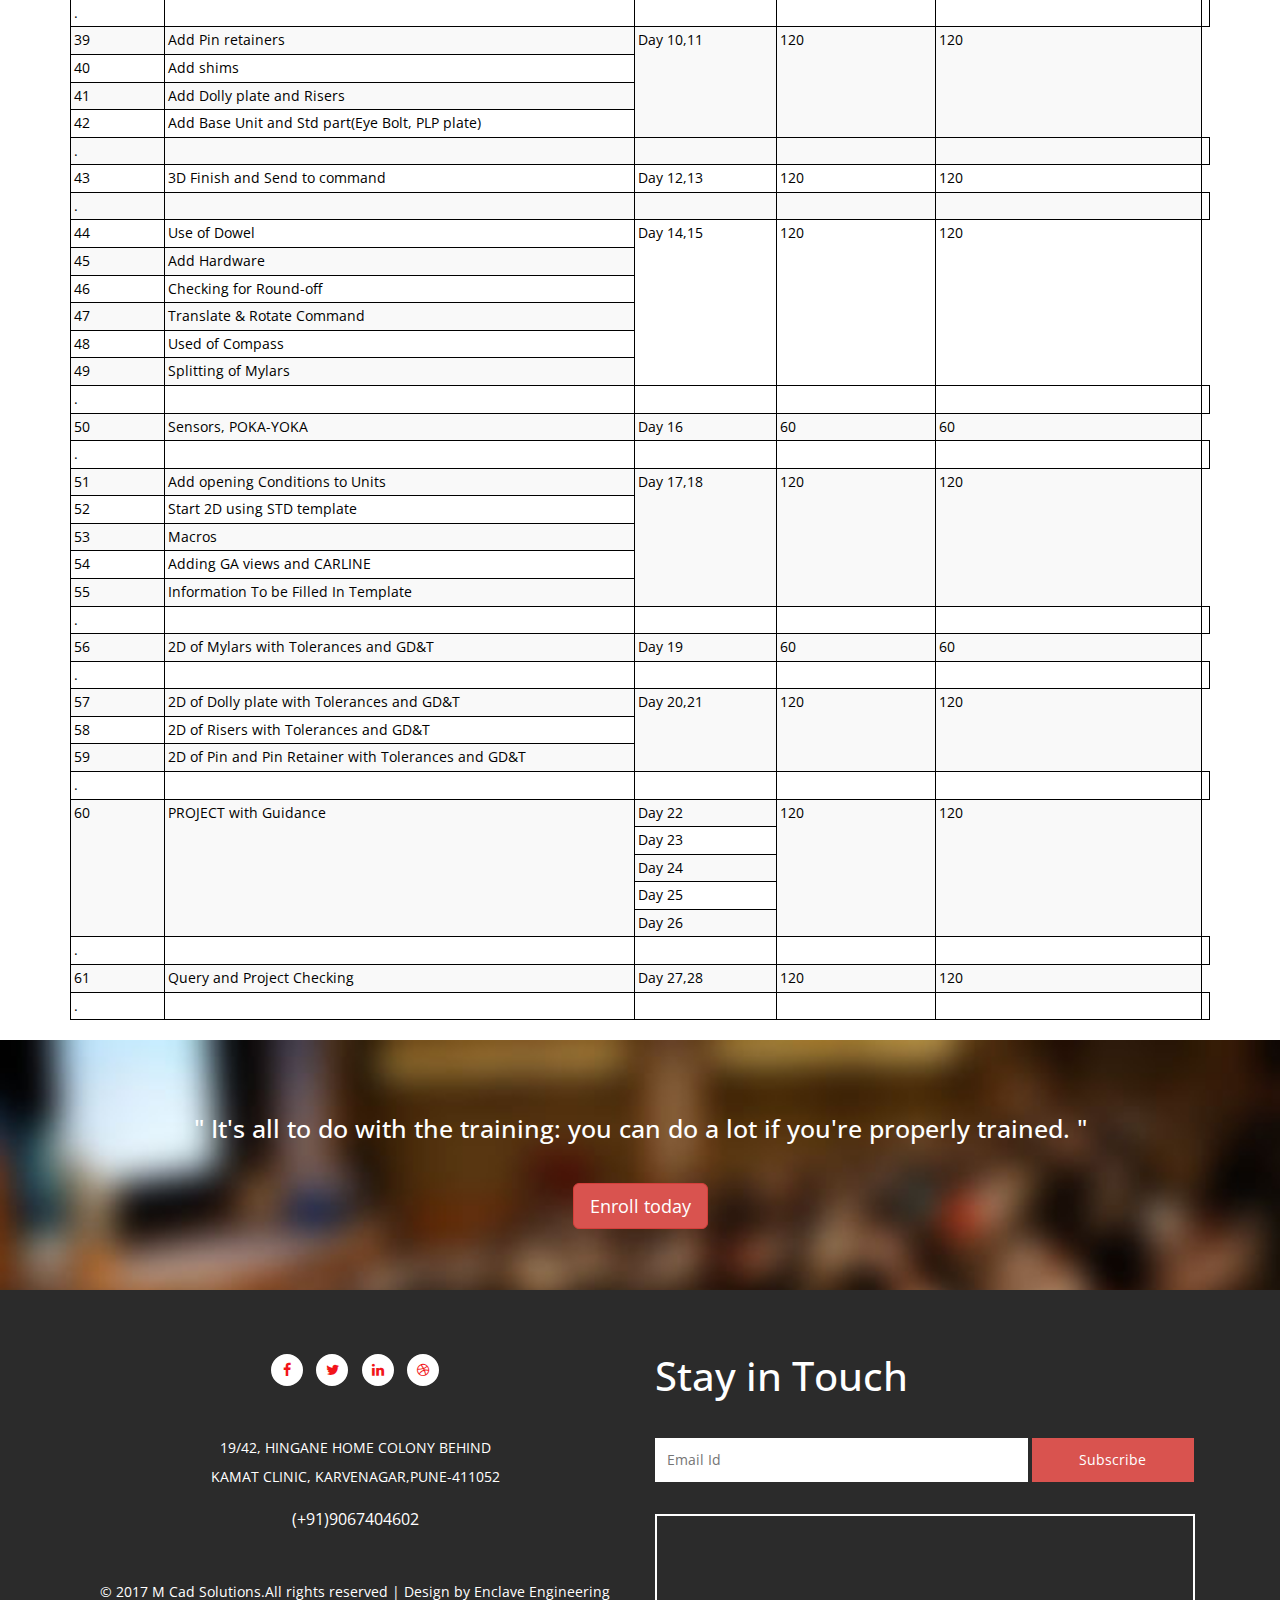
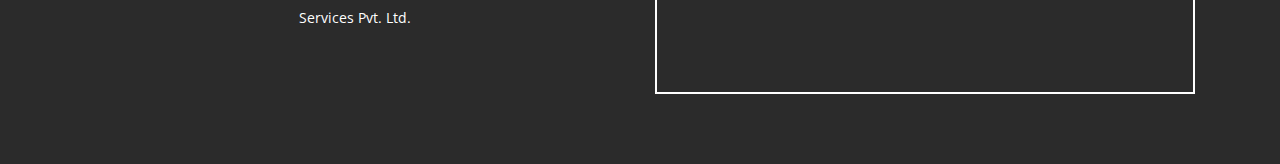
<file: Courses.html>
<!DOCTYPE HTML> 
<html lang="en">
<head>
<title>M CAD Solutions Pvt Ltd</title>
<meta name="viewport" content="width=device-width, initial-scale=1">
<meta http-equiv="Content-Type" content="text/html; charset=utf-8" />
<meta name="keywords" content=" Mechanical Training Program,classes, CAD,CAM Catia works Etc" />
<script type="application/x-javascript"> addEventListener("load", function() { setTimeout(hideURLbar, 0); }, false); function hideURLbar(){ window.scrollTo(0,1); } </script>
<!-- Custom Theme files -->
<link href="css/bootstrap.css" rel='stylesheet' type='text/css' />  
<link href="css/style.css" rel='stylesheet' type='text/css' />
<link href="css/font-awesome.css" rel="stylesheet"> 			
<link href='//fonts.googleapis.com/css?family=Open+Sans:400,300,300italic,400italic,600,600italic,700,700italic,800,800italic' rel='stylesheet' type='text/css'>
<link href='//fonts.googleapis.com/css?family=Open+Sans+Condensed:300,300italic,700' rel='stylesheet' type='text/css'>
<!-- //fonts -->
<!-- js -->
    <script src="js/jquery-1.11.1.min.js"> </script>


       
 
<script src="js/bootstrap.js"></script>
<script type="text/javascript">
	jQuery(document).ready(function($) {
		$(".scroll").click(function(event){		
			event.preventDefault();
			$('html,body').animate({scrollTop:$(this.hash).offset().top},1000);
		});
	});
</script>	 
<script src="js/menu_jquery.js"></script> <!-- pop-up -->	
<!-- //js -->
</head>
<body>
	
    <div class="header-top">
		<!-- container -->
		<div class="container">
			<div class="social w3-agileitsicons"> 
				<ul>
					<li><a href="#"><i class="fa fa-facebook" aria-hidden="true"></i></a></li>
					<li><a class="twt" href="#"><i class="fa fa-twitter" aria-hidden="true"></i> </a></li>
					<li><a class="drbl" href="#"><i class="fa fa-linkedin" aria-hidden="true"></i> </a></li>
					<li><a class="be" href="#"><i class="fa fa-dribbble" aria-hidden="true"></i> </a></li>
				</ul>  
			</div>
			<div class="w3layouts-details">
				<ul>
					<li><a href="mailto:@example.com"><span class="glyphicon glyphicon-envelope" aria-hidden="true"></span>solutionsmcad@gmail.com</a></li>
					<li><span class="glyphicon glyphicon-earphone" aria-hidden="true"></span>(+91)9067404602</li>
				</ul>
			</div>
			<div class="clearfix"> </div>
		</div>
		<!-- //container -->
	</div>
	<!-- //header-top -->
	<!-- header -->
<div class="header">
		<!-- container -->
		<div class="container">
			<div class="header-bottom">
				<div class="w3ls-logo">
					<h1><a href="index.html"><img src="images/logo.png" class="img-responsive"></a></h1>
				</div>
				<div class="header-top-right">
					<h2>Training For Excellence </h2>
				</div>
				<div class="clearfix"> </div>
			</div>
			<div class="top-nav">
				<nav class="navbar navbar-default">
					<div class="container">
						<button type="button" class="navbar-toggle collapsed" data-toggle="collapse" data-target="#bs-example-navbar-collapse-1">Menu						
						</button>
					</div>
					<!-- Collect the nav links, forms, and other content for toggling -->
					<div class="collapse navbar-collapse" id="bs-example-navbar-collapse-1">
						<ul class="nav navbar-nav">
							<li class="home-icon"><a href="index.html"><span class="glyphicon glyphicon-home" aria-hidden="true"></span></a></li>
							<li><a href="index.html " >HOME </a></li>
							<li><a href="about.html">ABOUT </a></li>
							<li><a href="Courses.html" class="active">COURSES </a></li>
							<li><a href="enquiry.html">ENQUIRY</a></li>
                            <li><a href="placement.html">PLACEMENTS </a></li>
                                 <li><a href="gallery.html">GALLERY </a></li>
                            <li><a href="career.html">CAREER </a></li>
						 
							<li><a href="contact.html">CONTACT</a></li>
						
						</ul>	
						<div class="clearfix"> </div>
					</div>	
				</nav>	
			</div>
		</div>
		<!-- //container -->
	</div>
	<!-- //header -->
    <div class="courses">
    	<div class="aboutw3-agileinfo">
			<!-- container -->
			<div class="container">
				<h2 class="agileits-title">Our Course</h2>
                <hr>
                <div class="table-responsive">
                      <table class="table  table-striped">
                          <thead>
  <tr style="border: 1px solid black;">
      <th style="border: 1px solid black;padding: 15px;text-align: center;    color: white !important;" >Sr No.</th>
    <th style="border: 1px solid black;padding: 15px;text-align: center;    color: white !important;" >Content</th>
    <th style="border: 1px solid black;padding: 15px;text-align: center;    color: white !important;">No. of
Days</th>
    <th style="border: 1px solid black;padding: 15px;text-align: center;    color: white !important;"> Theory
(min.)</th>
      <th style="border: 1px solid black;padding: 15px;text-align: center;    color: white !important;">Practice(Min.)/
Questions</th>
  </tr>
                              </thead>
  <tr>
       <td style="border: 1px solid black;">1</td>
    <td style="border: 1px solid black;">Companies In Pune and In India</td>
     
      <td rowspan="9" style="border: 1px solid black;">Day 1</td>
    <td rowspan="9" style="border: 1px solid black;">60</td>
     <td rowspan="9" style="border: 1px solid black;">60</td>
    
  </tr>
  <tr>
      <td style="border: 1px solid black;">2</td>
    <td style="border: 1px solid black;">Scope of this course</td>
 <td></td>
  </tr>
  <tr>
      <td style="border: 1px solid black;">3</td>
    <td style="border: 1px solid black;">What is BIW and its parts</td>
  
  </tr>
           <tr>
       <td style="border: 1px solid black;">4</td>
    <td style="border: 1px solid black;">Different software used</td>
 
  </tr>
   <tr>
       <td style="border: 1px solid black;">5</td>
    <td style="border: 1px solid black;">BIW fixture Design</td>

  </tr>
   <tr>
        <td style="border: 1px solid black;">6</td>
    <td style="border: 1px solid black;">Video for BIW fixture Working</td>

  </tr>
           <tr>
               <td style="border: 1px solid black;">7</td>
    <td style="border: 1px solid black;">What is Fixture</td>
     
  </tr>
  <tr>
      <td style="border: 1px solid black;">8</td>
    <td style="border: 1px solid black;">Difference between jig and fixture</td>
      
  </tr>
   <tr>
    <td style="border: 1px solid black;">9</td>
    <td style="border: 1px solid black;">Different steps involved in design</td>
          
  </tr>
  <tr style="border: 1px solid black;">
    <td style="border: 1px solid black;">.</td>
    <td style="border: 1px solid black;"></td>
    <td style="border: 1px solid black;"></td>
    <td style="border: 1px solid black;"></td>
    <td style="border: 1px solid black;"></td>
        
  </tr>
           
           <tr>
       <td style="border: 1px solid black;">10</td>
    <td style="border: 1px solid black;">What is Design</td>
     
      <td rowspan="8" style="border: 1px solid black;">Day 2</td>
    <td rowspan="8" style="border: 1px solid black;">60</td>
     <td rowspan="8" style="border: 1px solid black;">60</td>
    
  </tr>
  <tr>
      <td style="border: 1px solid black;">11</td>
    <td style="border: 1px solid black;">Fixture design Principal</td>

  </tr>
  <tr>
      <td style="border: 1px solid black;">12</td>
    <td style="border: 1px solid black;">Nomenclature used in fixture design
</td>

  </tr>
           <tr>
       <td style="border: 1px solid black;">13</td>
    <td style="border: 1px solid black;">Simple BIW Fixture Assembly For view</td>

  </tr>
   <tr>
       <td style="border: 1px solid black;">14</td>
    <td style="border: 1px solid black;">   Types of fixture depending on operations   </td>

  </tr>
   <tr>
        <td style="border: 1px solid black;">15</td>
    <td style="border: 1px solid black;">Catia Customization, use of keyboard</td>

  </tr>
           <tr>
               <td style="border: 1px solid black;">16</td>
    <td style="border: 1px solid black;">Catia Settings </td>
         
  </tr>
  <tr>
      <td style="border: 1px solid black;">17</td>
    <td style="border: 1px solid black;">BIW Fixture Design Principle</td>
        
  </tr>
  
  <tr style="border: 1px solid black;">
    <td style="border: 1px solid black;">.</td>
    <td style="border: 1px solid black;"></td>
    <td style="border: 1px solid black;"></td>
    <td style="border: 1px solid black;"></td>
    <td style="border: 1px solid black;"></td>
        
  </tr>
           
             <tr>
       <td style="border: 1px solid black;">18</td>
    <td style="border: 1px solid black;">Types of welding in Fixture</td>
     
      <td rowspan="5" style="border: 1px solid black;">Day 3,4</td>
    <td rowspan="5" style="border: 1px solid black;">120</td>
     <td rowspan="5" style="border: 1px solid black;">120</td>
    
  </tr>
   <tr>
        <td style="border: 1px solid black;">19</td>
    <td style="border: 1px solid black;">Input required to start Design</td>

  </tr>
<tr>
    <td style="border: 1px solid black;">20</td>
    <td style="border: 1px solid black;">CAR zero</td>
       
  </tr>
  <tr>
      <td style="border: 1px solid black;">21</td>
    <td style="border: 1px solid black;">Shimming Concept</td>
       
  </tr>
   <tr>
    <td style="border: 1px solid black;">22</td>
    <td style="border: 1px solid black;">Project input study</td>
        
  </tr>
  <tr style="border: 1px solid black;">
    <td style="border: 1px solid black;">.</td>
    <td style="border: 1px solid black;"></td>
    <td style="border: 1px solid black;"></td>
    <td style="border: 1px solid black;"></td>
    <td style="border: 1px solid black;"></td>
        
  </tr>
           <tr>
       <td style="border: 1px solid black;">23</td>
    <td style="border: 1px solid black;">Principal of pins</td>
     
      <td rowspan="5" style="border: 1px solid black;">Day 5,6</td>
    <td rowspan="5" style="border: 1px solid black;">120</td>
     <td rowspan="5" style="border: 1px solid black;">120</td>
    
  </tr>
   <tr>
        <td style="border: 1px solid black;">24</td>
    <td style="border: 1px solid black;">Types of Pins</td>
   
  </tr>
<tr>
    <td style="border: 1px solid black;">25</td>
    <td style="border: 1px solid black;">Principal of Mylars</td>
      
  </tr>
  <tr>
      <td style="border: 1px solid black;">26</td>
    <td style="border: 1px solid black;">materials and Hardness used</td>
      
  </tr>
   <tr>
    <td style="border: 1px solid black;">27</td>
    <td style="border: 1px solid black;">Weld gun type</td>
      
  </tr>
  <tr style="border: 1px solid black;">
    <td style="border: 1px solid black;">.</td>
    <td style="border: 1px solid black;"></td>
    <td style="border: 1px solid black;"></td>
    <td style="border: 1px solid black;"></td>
    <td style="border: 1px solid black;"></td>
        
  </tr>
            <tr>
       <td style="border: 1px solid black;">28</td>
    <td style="border: 1px solid black;">Contextual Design Method</td>
     
      <td rowspan="7" style="border: 1px solid black;">Day 7,8</td>
    <td rowspan="7" style="border: 1px solid black;">120</td>
     <td rowspan="7" style="border: 1px solid black;">120</td>
    
  </tr>
           
  <tr>
      <td style="border: 1px solid black;">29</td>
    <td style="border: 1px solid black;">Adding PLP and Axis
</td>

  </tr>
           <tr>
       <td style="border: 1px solid black;">30</td>
    <td style="border: 1px solid black;">Add Mylars other manufacturing parts</td>
 
  </tr>
   <tr>
       <td style="border: 1px solid black;">31</td>
    <td style="border: 1px solid black;">Add standards parts</td>
  
  </tr>
   <tr>
        <td style="border: 1px solid black;">32</td>
    <td style="border: 1px solid black;">Simple unit Building
</td>

  </tr>
           <tr>
               <td style="border: 1px solid black;">33</td>
    <td style="border: 1px solid black;">Save Management</td>
      
  </tr>
           <tr>
               <td style="border: 1px solid black;">34</td>
    <td style="border: 1px solid black;">Data Management </td>
        
  </tr>
  
  <tr style="border: 1px solid black;">
    <td style="border: 1px solid black;">.</td>
    <td style="border: 1px solid black;"></td>
    <td style="border: 1px solid black;"></td>
    <td style="border: 1px solid black;"></td>
    <td style="border: 1px solid black;"></td>
        
  </tr>
           
          
     <tr>
       <td style="border: 1px solid black;">35</td>
    <td style="border: 1px solid black;">Different Std used (Cyl, Riser, Stopper, shim)
</td>
     
      <td rowspan="4" style="border: 1px solid black;">Day 8,9</td>
    <td rowspan="4" style="border: 1px solid black;">120</td>
     <td rowspan="4" style="border: 1px solid black;">120</td>
    
  </tr>
   <tr>
        <td style="border: 1px solid black;">36</td>
    <td style="border: 1px solid black;">Tree structure, naming Structure</td>

  </tr>
<tr>
    <td style="border: 1px solid black;">37</td>
    <td style="border: 1px solid black;">Add Pins and Pin units</td>
      
  </tr>
  <tr>
      <td style="border: 1px solid black;">38</td>
    <td style="border: 1px solid black;">Human Ergonomics</td>
       
  </tr>
   
  <tr style="border: 1px solid black;">
    <td style="border: 1px solid black;">.</td>
    <td style="border: 1px solid black;"></td>
    <td style="border: 1px solid black;"></td>
    <td style="border: 1px solid black;"></td>
    <td style="border: 1px solid black;"></td>
        
  </tr>
           <tr>
            <td style="border: 1px solid black;">39</td>
    <td style="border: 1px solid black;">Add Pin retainers</td>
     
      <td rowspan="4" style="border: 1px solid black;">Day 10,11</td>
    <td rowspan="4" style="border: 1px solid black;">120</td>
     <td rowspan="4" style="border: 1px solid black;">120</td>
    
  </tr>
   <tr>
        <td style="border: 1px solid black;">40</td>
    <td style="border: 1px solid black;">Add shims</td>

  </tr>
<tr>
    <td style="border: 1px solid black;">41</td>
    <td style="border: 1px solid black;">Add Dolly plate and Risers</td>
      
  </tr>
  <tr>
      <td style="border: 1px solid black;">42</td>
    <td style="border: 1px solid black;">Add Base Unit and Std part(Eye Bolt, PLP plate)</td>
       
  </tr>
   
  <tr style="border: 1px solid black;">
    <td style="border: 1px solid black;">.</td>
    <td style="border: 1px solid black;"></td>
    <td style="border: 1px solid black;"></td>
    <td style="border: 1px solid black;"></td>
    <td style="border: 1px solid black;"></td>
        
  </tr>
           
           <tr>
      <td style="border: 1px solid black;">43</td>
    <td style="border: 1px solid black;">3D Finish and Send to command </td>
    <td rowspan="1" style="border: 1px solid black;">Day 12,13</td>
    <td rowspan="1" style="border: 1px solid black;">120</td>
     <td rowspan="1" style="border: 1px solid black;">120</td>     
  </tr>
   
  <tr style="border: 1px solid black;">
    <td style="border: 1px solid black;">.</td>
    <td style="border: 1px solid black;"></td>
    <td style="border: 1px solid black;"></td>
    <td style="border: 1px solid black;"></td>
    <td style="border: 1px solid black;"></td>
        
  </tr>
            <tr>
       <td style="border: 1px solid black;">44</td>
    <td style="border: 1px solid black;">Use of Dowel
</td>
     
      <td rowspan="6" style="border: 1px solid black;">Day 14,15</td>
    <td rowspan="6" style="border: 1px solid black;">120</td>
     <td rowspan="6" style="border: 1px solid black;">120</td>
    
  </tr>
   <tr>
        <td style="border: 1px solid black;">45</td>
    <td style="border: 1px solid black;">Add Hardware</td>
 
  </tr>
<tr>
    <td style="border: 1px solid black;">46</td>
    <td style="border: 1px solid black;">Checking for Round-off</td>
       
  </tr>
  <tr>
      <td style="border: 1px solid black;">47</td>
    <td style="border: 1px solid black;">Translate & Rotate Command</td>
       
  </tr>
           <tr>
      <td style="border: 1px solid black;">48</td>
    <td style="border: 1px solid black;">Used of Compass</td>
     
  </tr>
           <tr>
      <td style="border: 1px solid black;">49</td>
    <td style="border: 1px solid black;">Splitting of Mylars</td>
      
  </tr>
   
  <tr style="border: 1px solid black;">
    <td style="border: 1px solid black;">.</td>
    <td style="border: 1px solid black;"></td>
    <td style="border: 1px solid black;"></td>
    <td style="border: 1px solid black;"></td>
    <td style="border: 1px solid black;"></td>
        
  </tr>
        <tr>
      <td style="border: 1px solid black;">50</td>
    <td style="border: 1px solid black;">Sensors, POKA-YOKA</td>
    <td rowspan="1" style="border: 1px solid black;">Day 16</td>
    <td rowspan="1" style="border: 1px solid black;">60</td>
     <td rowspan="1" style="border: 1px solid black;">60</td>     
  </tr>
   
  <tr style="border: 1px solid black;">
    <td style="border: 1px solid black;">.</td>
    <td style="border: 1px solid black;"></td>
    <td style="border: 1px solid black;"></td>
    <td style="border: 1px solid black;"></td>
    <td style="border: 1px solid black;"></td>
        
  </tr> 
           
           <tr>
       <td style="border: 1px solid black;">51</td>
    <td style="border: 1px solid black;">Add opening Conditions to Units</td>
     
      <td rowspan="5" style="border: 1px solid black;">Day 17,18</td>
    <td rowspan="5" style="border: 1px solid black;">120</td>
     <td rowspan="5" style="border: 1px solid black;">120</td>
    
  </tr>
   <tr>
        <td style="border: 1px solid black;">52</td>
    <td style="border: 1px solid black;">Start 2D using STD template</td>


  </tr>
<tr>
    <td style="border: 1px solid black;">53</td>
    <td style="border: 1px solid black;">Macros</td>
       
  </tr>
  <tr>
      <td style="border: 1px solid black;">54</td>
    <td style="border: 1px solid black;">Adding GA views and CARLINE</td>
     
  </tr>
   <tr>
    <td style="border: 1px solid black;">55</td>
    <td style="border: 1px solid black;">Information To be Filled In Template</td>
        
  </tr>
  <tr style="border: 1px solid black;">
    <td style="border: 1px solid black;">.</td>
    <td style="border: 1px solid black;"></td>
    <td style="border: 1px solid black;"></td>
    <td style="border: 1px solid black;"></td>
    <td style="border: 1px solid black;"></td>
        
  </tr>
            <tr>
      <td style="border: 1px solid black;">56</td>
    <td style="border: 1px solid black;">2D of Mylars with Tolerances and GD&T </td>
    <td rowspan="1" style="border: 1px solid black;">Day 19</td>
    <td rowspan="1" style="border: 1px solid black;">60</td>
     <td rowspan="1" style="border: 1px solid black;">60</td>     
  </tr>
   
  <tr style="border: 1px solid black;">
    <td style="border: 1px solid black;">.</td>
    <td style="border: 1px solid black;"></td>
    <td style="border: 1px solid black;"></td>
    <td style="border: 1px solid black;"></td>
    <td style="border: 1px solid black;"></td>
        
  </tr> 
           
           <tr>
       <td style="border: 1px solid black;">57</td>
    <td style="border: 1px solid black;">2D of Dolly plate with Tolerances and GD&T</td>
     
      <td rowspan="3" style="border: 1px solid black;">Day 20,21</td>
    <td rowspan="3" style="border: 1px solid black;">120</td>
     <td rowspan="3" style="border: 1px solid black;">120</td>
    
  </tr>
   <tr>
        <td style="border: 1px solid black;">58</td>
    <td style="border: 1px solid black;">2D of Risers with Tolerances and GD&T</td>

  </tr>
<tr>
    <td style="border: 1px solid black;">59</td>
    <td style="border: 1px solid black;">2D of Pin and Pin Retainer with Tolerances and
GD&T</td>
      
  </tr>
           <tr style="border: 1px solid black;">
    <td style="border: 1px solid black;">.</td>
    <td style="border: 1px solid black;"></td>
    <td style="border: 1px solid black;"></td>
    <td style="border: 1px solid black;"></td>
    <td style="border: 1px solid black;"></td>
        
  </tr> 
           
               <tr>
       <td  rowspan="5" style="border: 1px solid black;">60</td>
    <td  rowspan="5" style="border: 1px solid black;">PROJECT with Guidance</td>
     
      <td  style="border: 1px solid black;">Day 22</td>
    <td rowspan="5" style="border: 1px solid black;">120</td>
     <td rowspan="5" style="border: 1px solid black;">120</td>
    
  </tr>
   <tr>
        
    <td style="border: 1px solid black;">Day 23</td>

  </tr>
 <tr>
       
    <td style="border: 1px solid black;">Day 24</td>

  </tr>
           <tr>
       
    <td style="border: 1px solid black;">Day 25</td>

  </tr>
           <tr>
       
    <td style="border: 1px solid black;">Day 26</td>
  
  </tr>
            <tr style="border: 1px solid black;">
    <td style="border: 1px solid black;">.</td>
    <td style="border: 1px solid black;"></td>
    <td style="border: 1px solid black;"></td>
    <td style="border: 1px solid black;"></td>
    <td style="border: 1px solid black;"></td>
        
  </tr> 
            <tr>
      <td style="border: 1px solid black;">61</td>
    <td style="border: 1px solid black;">Query and Project Checking</td>
    <td rowspan="1" style="border: 1px solid black;">Day 27,28</td>
    <td rowspan="1" style="border: 1px solid black;">120</td>
     <td rowspan="1" style="border: 1px solid black;">120</td>     
  </tr>
   
  <tr style="border: 1px solid black;">
    <td style="border: 1px solid black;">.</td>
    <td style="border: 1px solid black;"></td>
    <td style="border: 1px solid black;"></td>
    <td style="border: 1px solid black;"></td>
    <td style="border: 1px solid black;"></td>
        
  </tr> 
           
</table>
     </div>           
                
			</div>
			<!-- //container -->
		</div>
  </div>
    
    <!-- SECTION -->
    <div class="contact_uss">
        <h2>	" It's all to do with the training: you can do a lot if you're properly trained. " </h2>
  <a href="enquiry.html"><button type="button" class="btn btn-danger btn-lg">
        
       Enroll today
        </button></a>
        
        
    
    </div>
	<!-- footer -->
<div class="footer"> 
		<div class="container">
			<div class="footer-agileinfo">
				<div class="col-md-6 footer-right">
					<h5>Stay in Touch</h5>
					<form action="#" method="post">
						<input type="text" name="Email" placeholder="Email Id" required="">
						<input type="submit" value="Subscribe">
					</form>
					<div class="footer-right-map">
						<iframe src="https://www.google.com/maps/embed?pb=!1m18!1m12!1m3!1d3783.8870995074735!2d73.81063531744381!3d18.4887725!2m3!1f0!2f0!3f0!3m2!1i1024!2i768!4f13.1!3m3!1m2!1s0x3bc2bfdc8128ba6b%3A0xb30798f4db73e168!2sDr.+Girish+A.Kamat!5e0!3m2!1sen!2sin!4v1499255747891" height="450" frameborder="0" style="border:0" allowfullscreen></iframe>
					</div>
				</div>
				<div class="col-md-6 footer-left"> 
					<div class="w3-agileitsicons">
						<ul>
							<li><a href="#"><i class="fa fa-facebook" aria-hidden="true"></i></a></li>
							<li><a class="twt" href="#"><i class="fa fa-twitter" aria-hidden="true"></i> </a></li>
							<li><a class="drbl" href="#"><i class="fa fa-linkedin" aria-hidden="true"></i> </a></li>
							<li><a class="be" href="#"><i class="fa fa-dribbble" aria-hidden="true"></i> </a></li>
						</ul> 
					</div>
					<div class="f-address">
						<p class="text">19/42, HINGANE HOME COLONY BEHIND KAMAT CLINIC, KARVENAGAR,PUNE-411052</p>
						<p class="number">(+91)9067404602</p>
					</div>
					<div class="copyright">
						<p>© 2017 M Cad Solutions.All rights reserved | Design by <a href="enclaveengg.com">Enclave Engineering Services Pvt. Ltd.</a></p>
					</div>
				</div>
				<div class="clearfix"> </div>
			</div>
		</div> 
	</div>
	<!-- //footer -->
	<!-- smooth-scrolling-of-move-up --> 
	<script type="text/javascript" src="js/move-top.js"></script>
	<script type="text/javascript" src="js/easing.js"></script>
	<script type="text/javascript">
		$(document).ready(function() {
			/*
			var defaults = {
				containerID: 'toTop', // fading element id
				containerHoverID: 'toTopHover', // fading element hover id
				scrollSpeed: 1200,
				easingType: 'linear' 
			};
			*/
			
			$().UItoTop({ easingType: 'easeOutQuart' });
			
		});
	</script> 
	<!-- //smooth-scrolling-of-move-up -->
</body>
</html>
</file>
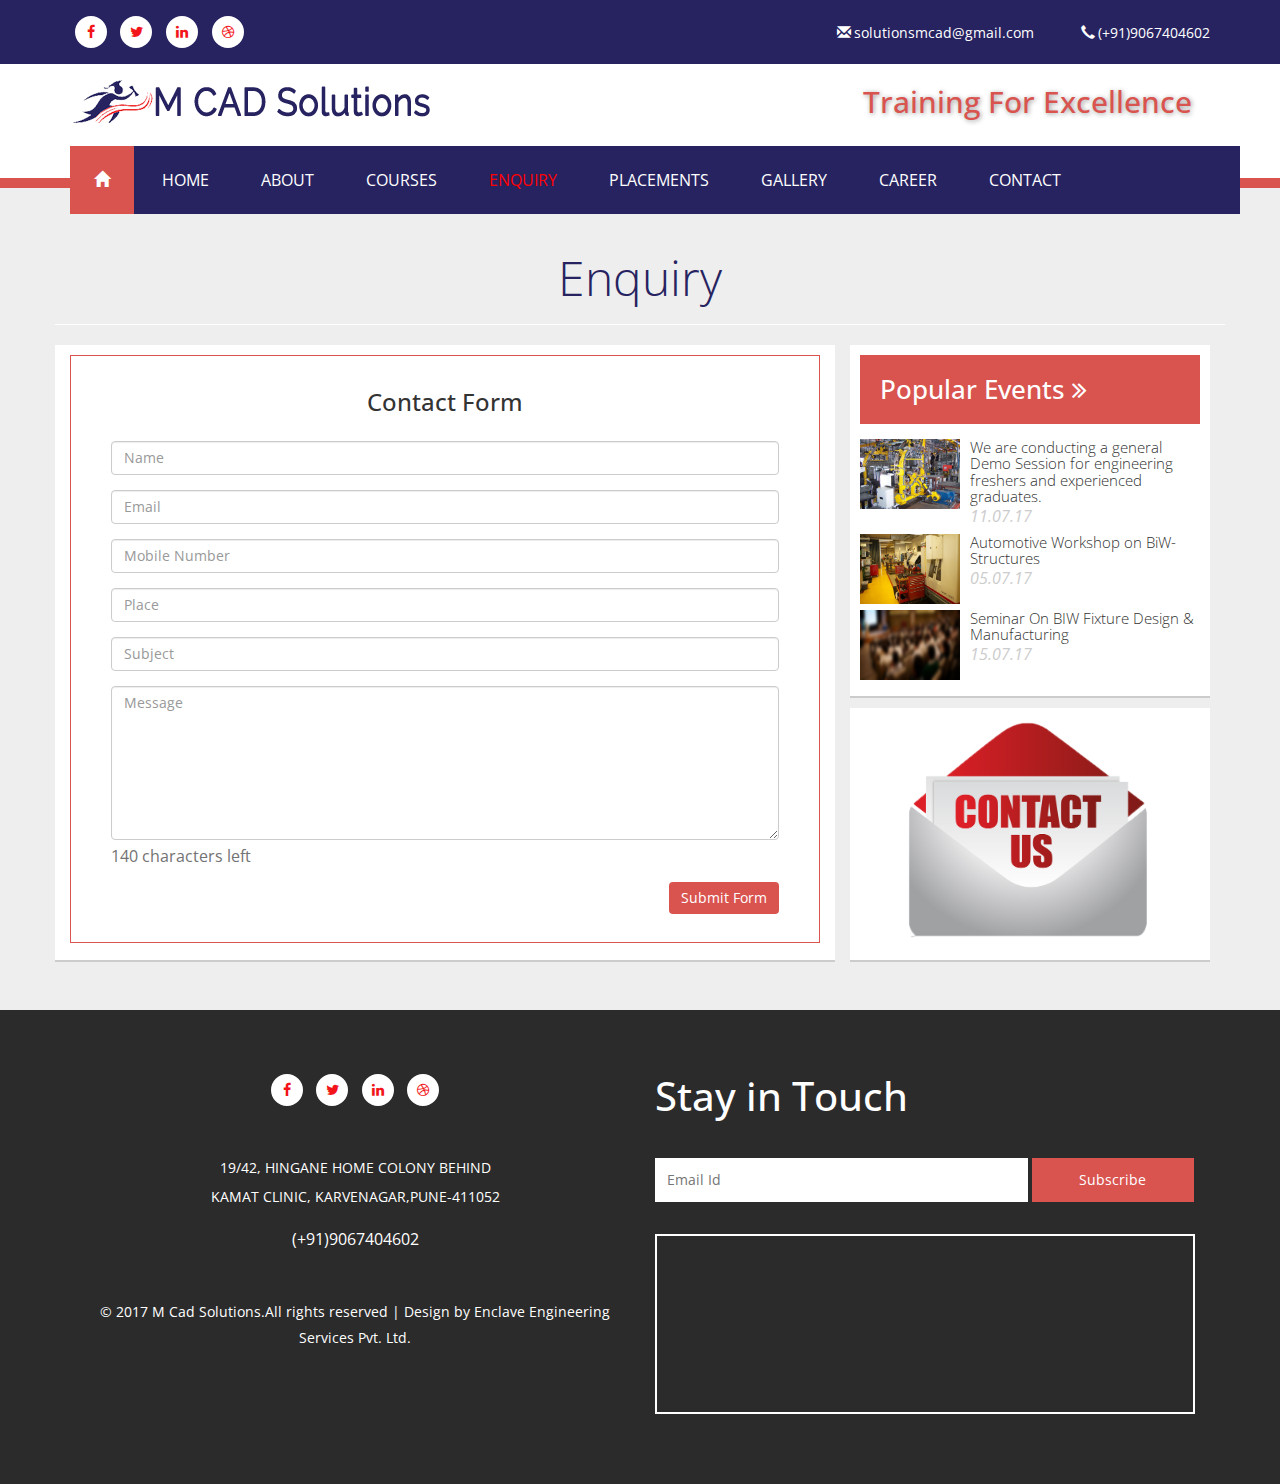
<file: enquiry.html>
<!DOCTYPE HTML> 
<html lang="en">
<head>
<title>M CAD Solutions Pvt Ltd</title>
<meta name="viewport" content="width=device-width, initial-scale=1">
<meta http-equiv="Content-Type" content="text/html; charset=utf-8" />
<meta name="keywords" content=" Mechanical Training Program,classes, CAD,CAM Catia works Etc" />
<script type="application/x-javascript"> addEventListener("load", function() { setTimeout(hideURLbar, 0); }, false); function hideURLbar(){ window.scrollTo(0,1); } </script>
<!-- Custom Theme files -->
<link href="css/bootstrap.css" rel='stylesheet' type='text/css' />  
<link href="css/style.css" rel='stylesheet' type='text/css' />
<link href="css/font-awesome.css" rel="stylesheet"> 			
<link href='//fonts.googleapis.com/css?family=Open+Sans:400,300,300italic,400italic,600,600italic,700,700italic,800,800italic' rel='stylesheet' type='text/css'>
<link href='//fonts.googleapis.com/css?family=Open+Sans+Condensed:300,300italic,700' rel='stylesheet' type='text/css'>
<!-- //fonts -->
<!-- js -->
    <script src="js/jquery-1.11.1.min.js"> </script>


       
 
<script src="js/bootstrap.js"></script>
<script type="text/javascript">
	jQuery(document).ready(function($) {
		$(".scroll").click(function(event){		
			event.preventDefault();
			$('html,body').animate({scrollTop:$(this.hash).offset().top},1000);
		});
	});
</script>	 
<script src="js/menu_jquery.js"></script> <!-- pop-up -->	
<!-- //js -->
</head>
<body>
	
    <div class="header-top">
		<!-- container -->
		<div class="container">
			<div class="social w3-agileitsicons"> 
				<ul>
					<li><a href="#"><i class="fa fa-facebook" aria-hidden="true"></i></a></li>
					<li><a class="twt" href="#"><i class="fa fa-twitter" aria-hidden="true"></i> </a></li>
					<li><a class="drbl" href="#"><i class="fa fa-linkedin" aria-hidden="true"></i> </a></li>
					<li><a class="be" href="#"><i class="fa fa-dribbble" aria-hidden="true"></i> </a></li>
				</ul>  
			</div>
			<div class="w3layouts-details">
				<ul>
					<li><a href="mailto:@example.com"><span class="glyphicon glyphicon-envelope" aria-hidden="true"></span>solutionsmcad@gmail.com</a></li>
					<li><span class="glyphicon glyphicon-earphone" aria-hidden="true"></span>(+91)9067404602</li>
				</ul>
			</div>
			<div class="clearfix"> </div>
		</div>
		<!-- //container -->
	</div>
	<!-- //header-top -->
	<!-- header -->
<div class="header">
		<!-- container -->
		<div class="container">
			<div class="header-bottom">
				<div class="w3ls-logo">
					<h1><a href="index.html"><img src="images/logo.png" class="img-responsive"></a></h1>
				</div>
				<div class="header-top-right">
					<h2>Training For Excellence </h2>
				</div>
				<div class="clearfix"> </div>
			</div>
			<div class="top-nav">
				<nav class="navbar navbar-default">
					<div class="container">
						<button type="button" class="navbar-toggle collapsed" data-toggle="collapse" data-target="#bs-example-navbar-collapse-1">Menu						
						</button>
					</div>
					<!-- Collect the nav links, forms, and other content for toggling -->
					<div class="collapse navbar-collapse" id="bs-example-navbar-collapse-1">
						<ul class="nav navbar-nav">
							<li class="home-icon"><a href="index.html"><span class="glyphicon glyphicon-home" aria-hidden="true"></span></a></li>
							<li><a href="index.html " >HOME </a></li>
							<li><a href="about.html">ABOUT </a></li>
							<li><a href="Courses.html">COURSES </a></li>
							<li><a href="enquiry.html" class="active">ENQUIRY</a></li>
                            <li><a href="placement.html">PLACEMENTS </a></li>
                                 <li><a href="gallery.html">GALLERY </a></li>
                            <li><a href="career.html">CAREER </a></li>
						 
							<li><a href="contact.html">CONTACT</a></li>
						
						</ul>	
						<div class="clearfix"> </div>
					</div>	
				</nav>	
			</div>
		</div>
		<!-- //container -->
	</div>
	<!-- //header -->
    <div class="Enquery_forms">
    	<div class="aboutw3-agileinfo">
			<!-- container -->
			<div class="container">
                <div class="row">
				<h2 class="agileits-title">Enquiry</h2>
                <hr style="border-top: 1px solid white;">
             <div class="col-md-8 Enquery">
                    <div class="form-area">  
        <form role="form">
        <br style="clear:both">
                    <h3 style="margin-bottom: 25px; text-align: center;">Contact Form</h3>
    				<div class="form-group">
						<input type="text" class="form-control" id="name" name="name" placeholder="Name" required>
					</div>
					<div class="form-group">
						<input type="text" class="form-control" id="email" name="email" placeholder="Email" required>
					</div>
					<div class="form-group">
						<input type="text" class="form-control" id="mobile" name="mobile" placeholder="Mobile Number" required>
					</div>
            	<div class="form-group">
						<input type="text" class="form-control" id="mobile" name="place" placeholder="Place" required>
					</div>
					<div class="form-group">
						<input type="text" class="form-control" id="subject" name="subject" placeholder="Subject" required>
					</div>
                    <div class="form-group">
                    <textarea class="form-control" type="textarea" id="message" placeholder="Message" maxlength="140" rows="7"></textarea>
                        <span class="help-block"><p id="characterLeft" class="help-block ">You have reached the limit</p></span>                    
                    </div>
            
        <button type="button" id="submit" name="submit" class="btn btn-primary pull-right mybtn">Submit Form</button>
        </form>
    </div>
                    
                    
            </div>
                    
            <div class="col-md-4">
                             <div class="courseArchive_sidebar">
              <!-- start single sidebar -->
              <div class="single_sidebar">
                <h2>Popular Events <span style="color:white;" class="fa fa-angle-double-right"></span></h2>
                <ul style="list-style: none;" class="news_tab">
                  <li>
                    <div class="media">
                      <div class="media-left">
                        <a href="#" class="news_img">
                          <img alt="img" src="images/news1.jpg" class="media-object">
                        </a>
                      </div>
                      <div class="media-body">
                       <h5>We are conducting a general Demo Session for engineering freshers and experienced graduates.</h5>
                       <span class="feed_date">11.07.17</span>
                      </div>
                    </div>
                  </li>
                  <li>
                    <div class="media">
                      <div class="media-left">
                        <a href="#" class="news_img">
                          <img alt="img" src="images/news2.jpg" class="media-object">
                        </a>
                      </div>
                       <div class="media-body">
                       <h5>Automotive Workshop on BiW-Structures</h5>
                       <span class="feed_date">05.07.17</span>
                      </div>
                    </div>
                  </li>
                  <li>
                    <div class="media">
                      <div class="media-left">
                        <a href="#" class="news_img">
                          <img alt="img" src="images/news3.jpg" class="media-object">
                        </a>
                      </div>
                      <div class="media-body">
                       <h5>Seminar On BIW Fixture Design & Manufacturing</h5>
                       <span class="feed_date">15.07.17</span>
                      </div>
                    </div>
                  </li>   
                   
                </ul>
              </div>
            
          </div>
                    </div>
                    <div class="col-md-4">
                     <div class="courseArchive_sidebar1">
                        <center><img src="images/contact_us.png" height="100px;" class="img-responsive">
                         </center> 
                         
                    </div>
                    
                    </div>
                </div>
			</div>
			<!-- //container -->
		</div>
  </div>
    

	<!-- footer -->
<div class="footer"> 
		<div class="container">
			<div class="footer-agileinfo">
				<div class="col-md-6 footer-right">
					<h5>Stay in Touch</h5>
					<form action="#" method="post">
						<input type="text" name="Email" placeholder="Email Id" required="">
						<input type="submit" value="Subscribe">
					</form>
					<div class="footer-right-map">
						<iframe src="https://www.google.com/maps/embed?pb=!1m18!1m12!1m3!1d3783.8870995074735!2d73.81063531744381!3d18.4887725!2m3!1f0!2f0!3f0!3m2!1i1024!2i768!4f13.1!3m3!1m2!1s0x3bc2bfdc8128ba6b%3A0xb30798f4db73e168!2sDr.+Girish+A.Kamat!5e0!3m2!1sen!2sin!4v1499255747891" height="450" frameborder="0" style="border:0" allowfullscreen></iframe>
					</div>
				</div>
				<div class="col-md-6 footer-left"> 
					<div class="w3-agileitsicons">
						<ul>
							<li><a href="#"><i class="fa fa-facebook" aria-hidden="true"></i></a></li>
							<li><a class="twt" href="#"><i class="fa fa-twitter" aria-hidden="true"></i> </a></li>
							<li><a class="drbl" href="#"><i class="fa fa-linkedin" aria-hidden="true"></i> </a></li>
							<li><a class="be" href="#"><i class="fa fa-dribbble" aria-hidden="true"></i> </a></li>
						</ul> 
					</div>
					<div class="f-address">
						<p class="text">19/42, HINGANE HOME COLONY BEHIND KAMAT CLINIC, KARVENAGAR,PUNE-411052</p>
						<p class="number">(+91)9067404602</p>
					</div>
					<div class="copyright">
						<p>© 2017 M Cad Solutions.All rights reserved | Design by <a href="enclaveengg.com">Enclave Engineering Services Pvt. Ltd.</a></p>
					</div>
				</div>
				<div class="clearfix"> </div>
			</div>
		</div> 
	</div>
	<!-- //footer -->
	<!-- smooth-scrolling-of-move-up --> 
	<script type="text/javascript" src="js/move-top.js"></script>
	<script type="text/javascript" src="js/easing.js"></script>
	<script type="text/javascript">
		$(document).ready(function() {
			/*
			var defaults = {
				containerID: 'toTop', // fading element id
				containerHoverID: 'toTopHover', // fading element hover id
				scrollSpeed: 1200,
				easingType: 'linear' 
			};
			*/
			
			$().UItoTop({ easingType: 'easeOutQuart' });
			
		});
	</script> 
	<!-- //smooth-scrolling-of-move-up -->
    <script>
    $(document).ready(function(){ 
    $('#characterLeft').text('140 characters left');
    $('#message').keydown(function () {
        var max = 140;
        var len = $(this).val().length;
        if (len >= max) {
            $('#characterLeft').text('You have reached the limit');
            $('#characterLeft').addClass('red');
            $('#btnSubmit').addClass('disabled');            
        } 
        else {
            var ch = max - len;
            $('#characterLeft').text(ch + ' characters left');
            $('#btnSubmit').removeClass('disabled');
            $('#characterLeft').removeClass('red');            
        }
    });    
});

    </script>
</body>
</html>
</file>
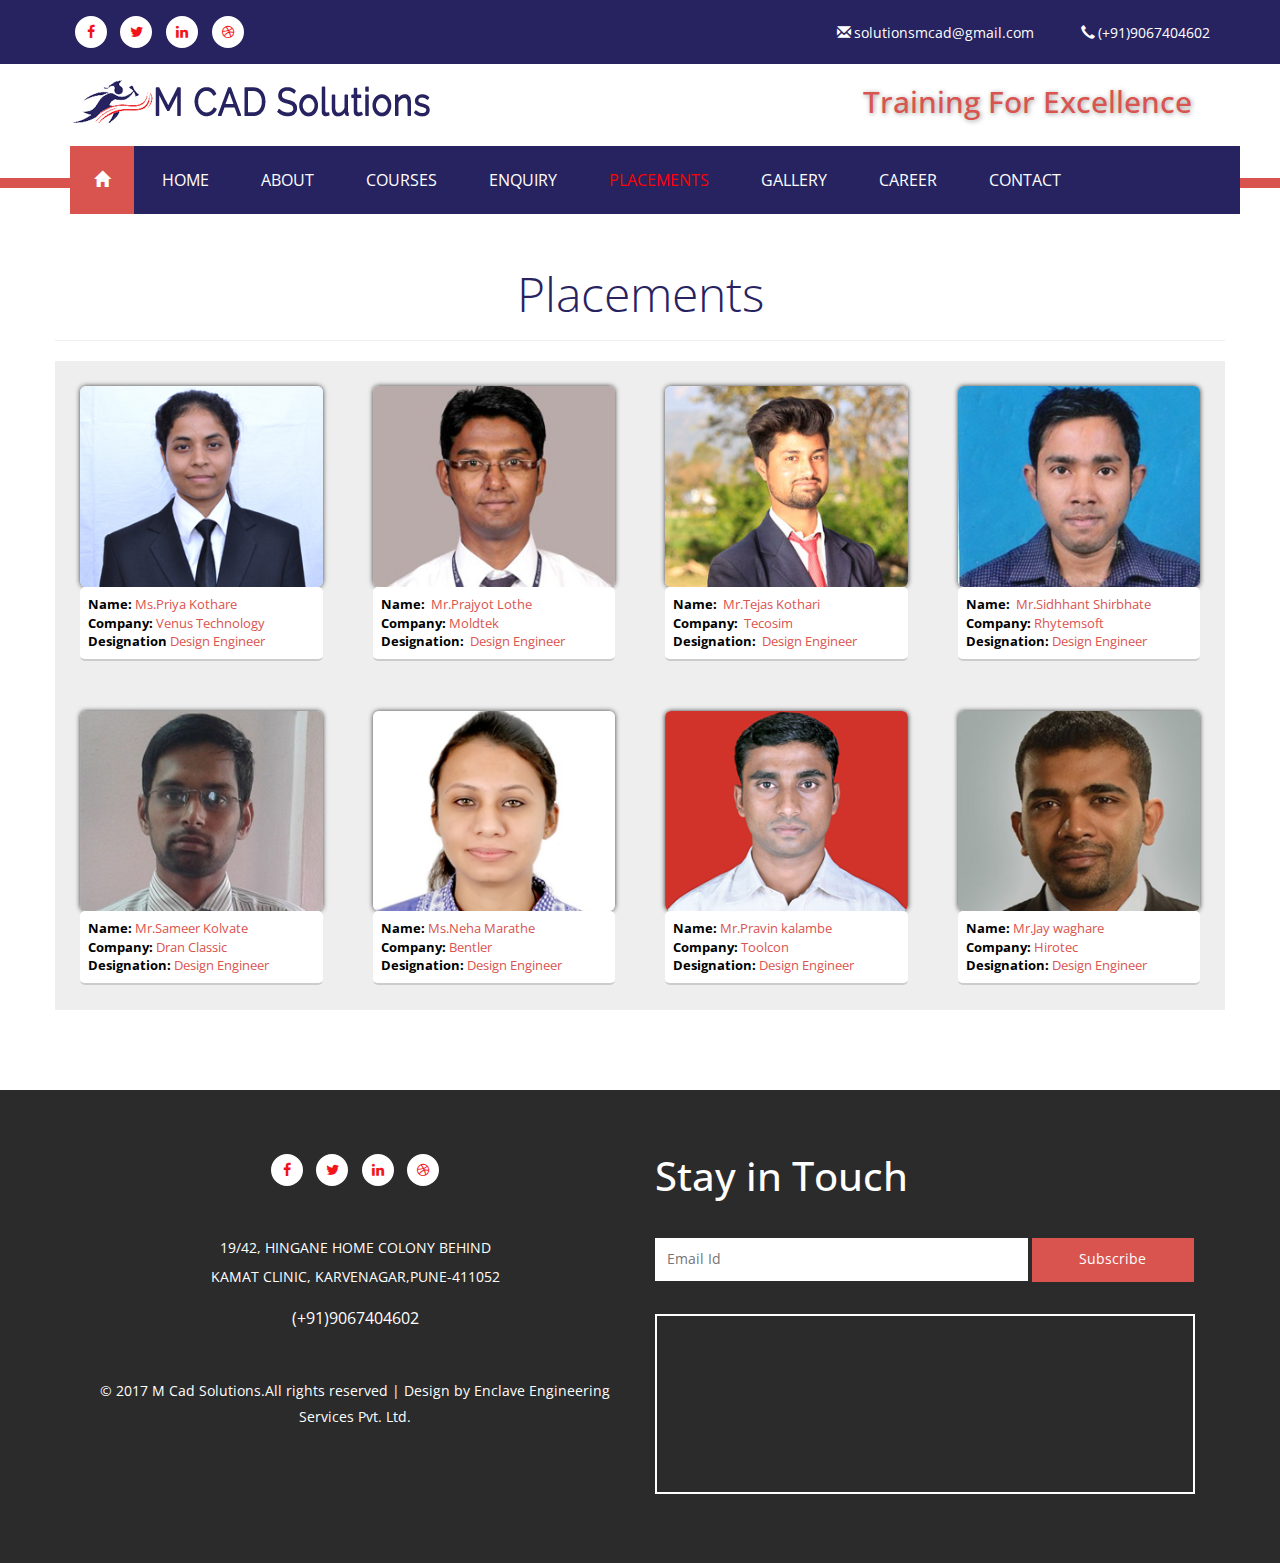
<file: placement.html>
<!DOCTYPE HTML> 
<html lang="en">
<head>
<title>M CAD Solutions Pvt Ltd</title>
<meta name="viewport" content="width=device-width, initial-scale=1">
<meta http-equiv="Content-Type" content="text/html; charset=utf-8" />
<meta name="keywords" content=" Mechanical Training Program,classes, CAD,CAM Catia works Etc" />
<script type="application/x-javascript"> addEventListener("load", function() { setTimeout(hideURLbar, 0); }, false); function hideURLbar(){ window.scrollTo(0,1); } </script>
<!-- Custom Theme files -->
<link href="css/bootstrap.css" rel='stylesheet' type='text/css' />  
<link href="css/style.css" rel='stylesheet' type='text/css' />
<link href="css/font-awesome.css" rel="stylesheet"> 			
<link href='//fonts.googleapis.com/css?family=Open+Sans:400,300,300italic,400italic,600,600italic,700,700italic,800,800italic' rel='stylesheet' type='text/css'>
<link href='//fonts.googleapis.com/css?family=Open+Sans+Condensed:300,300italic,700' rel='stylesheet' type='text/css'>
<!-- //fonts -->
<!-- js -->
    <script src="js/jquery-1.11.1.min.js"> </script>


       
 
<script src="js/bootstrap.js"></script>
<script type="text/javascript">
	jQuery(document).ready(function($) {
		$(".scroll").click(function(event){		
			event.preventDefault();
			$('html,body').animate({scrollTop:$(this.hash).offset().top},1000);
		});
	});
</script>	 
<script src="js/menu_jquery.js"></script> <!-- pop-up -->	
<!-- //js -->
</head>
<body>
	
	<div class="header-top">
		<!-- container -->
		<div class="container">
			<div class="social w3-agileitsicons"> 
				<ul>
					<li><a href="#"><i class="fa fa-facebook" aria-hidden="true"></i></a></li>
					<li><a class="twt" href="#"><i class="fa fa-twitter" aria-hidden="true"></i> </a></li>
					<li><a class="drbl" href="#"><i class="fa fa-linkedin" aria-hidden="true"></i> </a></li>
					<li><a class="be" href="#"><i class="fa fa-dribbble" aria-hidden="true"></i> </a></li>
				</ul>  
			</div>
			<div class="w3layouts-details">
				<ul>
					<li><a href="mailto:@example.com"><span class="glyphicon glyphicon-envelope" aria-hidden="true"></span>solutionsmcad@gmail.com</a></li>
					<li><span class="glyphicon glyphicon-earphone" aria-hidden="true"></span>(+91)9067404602</li>
				</ul>
			</div>
			<div class="clearfix"> </div>
		</div>
		<!-- //container -->
	</div>
	<!-- //header-top -->
	<!-- header -->
<div class="header">
		<!-- container -->
		<div class="container">
			<div class="header-bottom">
				<div class="w3ls-logo">
					<h1><a href="index.html"><img src="images/logo.png" class="img-responsive"></a></h1>
				</div>
				<div class="header-top-right">
					<h2>Training For Excellence </h2>
				</div>
				<div class="clearfix"> </div>
			</div>
			<div class="top-nav">
				<nav class="navbar navbar-default">
					<div class="container">
						<button type="button" class="navbar-toggle collapsed" data-toggle="collapse" data-target="#bs-example-navbar-collapse-1">Menu						
						</button>
					</div>
					<!-- Collect the nav links, forms, and other content for toggling -->
					<div class="collapse navbar-collapse" id="bs-example-navbar-collapse-1">
						<ul class="nav navbar-nav">
							<li class="home-icon"><a href="index.html"><span class="glyphicon glyphicon-home" aria-hidden="true"></span></a></li>
							<li><a href="index.html " >HOME </a></li>
							<li><a href="about.html">ABOUT </a></li>
							<li><a href="Courses.html">COURSES </a></li>
							<li><a href="enquiry.html" >ENQUIRY</a></li>
                            <li><a href="placement.html" class="active">PLACEMENTS </a></li>
                                 <li><a href="gallery.html">GALLERY </a></li>
                            <li><a href="career.html">CAREER </a></li>
						 
							<li><a href="contact.html">CONTACT</a></li>
						
						</ul>	
						<div class="clearfix"> </div>
					</div>	
				</nav>	
			</div>
		</div>
		<!-- //container -->
	</div>
	<!-- //header -->
    <div class="placements">
    	<div class="aboutw3-agileinfo">
			<!-- container -->
			<div class="container">
                <div class="row">
				<h2 class="agileits-title">Placements</h2>
                <hr>
                    <div class="services" id="services">
		
		
			<div class="wthree-services-grids">
				<div class="col-md-3 wthree-services">
					<div class="wthree-services-grid">
						
							<img src="images/p1.jpg" class="img-responsive img-rounded">
                 

						<div class="overlay">
                            <p> <b style="color:black">Name:</b>&nbsp;Ms.Priya Kothare</p>
							<p><b style="color:black">Company:</b>&nbsp;Venus Technology</p>
                            <p><b style="color:black">Designation</b>&nbsp;Design Engineer</p>
							
						</div>
					</div>
				</div>
				<div class="col-md-3 wthree-services">
					<div class="wthree-services-grid">
						
							<img src="images/p2.jpg" class="img-responsive img-rounded">
                     
						<div class="overlay">
					
                            <p><b style="color:black">Name:</b> &nbsp;Mr.Prajyot Lothe</p>
							<p><b style="color:black">Company:</b>&nbsp;Moldtek</p>
                            <p><b style="color:black">Designation:</b> &nbsp;Design Engineer</p>
							
						</div>
						</div>
					</div>
				
				<div class="col-md-3 wthree-services">
					<div class="wthree-services-grid">
						
							<img src="images/p3.jpg" class="img-responsive img-rounded">
                     
						<div class="overlay">
				            <p><b style="color:black">Name:</b>&nbsp; Mr.Tejas Kothari</p>
							<p><b style="color:black">Company:</b> &nbsp;Tecosim</p>
                            <p><b style="color:black">Designation:</b>&nbsp; Design Engineer</p>
						</div>
					</div>
				</div>
				<div class="col-md-3 wthree-services">
					<div class="wthree-services-grid">
						
							<img src="images/p4.jpg" class="img-responsive img-rounded">
                     
						<div class="overlay">
				            <p><b style="color:black">Name:</b>&nbsp; Mr.Sidhhant Shirbhate</p>
							<p><b style="color:black">Company:</b> Rhytemsoft</p>
                            <p><b style="color:black">Designation:</b> Design Engineer</p>
						</div>
					</div>
				</div>
				<div class="clearfix"> </div>
			</div>
       
			<div class="wthree-services-grids1">
			<div class="col-md-3 wthree-services">
					<div class="wthree-services-grid ">
						
							<img src="images/p5.jpg" class="img-responsive img-rounded">
                     
						<div class="overlay">
				            <p><b style="color:black">Name:</b> Mr.Sameer Kolvate</p>
							<p><b style="color:black">Company:</b> Dran Classic</p>
                            <p><b style="color:black">Designation:</b> Design Engineer</p>
						</div>
					</div>
				</div>
				<div class="col-md-3 wthree-services ">
					<div class="wthree-services-grid">
						
							<img src="images/p6.jpg" class="img-responsive img-rounded">
                     
						<div class="overlay">
				            <p><b style="color:black">Name:</b> Ms.Neha Marathe</p>
							<p><b style="color:black">Company:</b> Bentler</p>
                            <p><b style="color:black">Designation:</b> Design Engineer</p>
						</div>
					</div>
				</div>
				<div class="col-md-3 wthree-services ">
					<div class="wthree-services-grid">
						
							<img src="images/p7.jpg" class="img-responsive img-rounded">
                     
						<div class="overlay">
				            <p><b style="color:black">Name:</b> Mr.Pravin kalambe</p>
							<p><b style="color:black">Company:</b> Toolcon</p>
                            <p><b style="color:black">Designation:</b> Design Engineer</p>
						</div>
					</div>
				</div>
				<div class="col-md-3 wthree-services">
					<div class="wthree-services-grid">
						
							<img src="images/p8.jpg" class="img-responsive img-rounded">
                     
						<div class="overlay">
				            <p><b style="color:black">Name:</b> Mr.Jay waghare</p>
							<p><b style="color:black">Company:</b> Hirotec</p>
                            <p><b style="color:black">Designation:</b> Design Engineer</p>
						</div>
					</div>
				</div>
				<div class="clearfix"> </div>
			</div>
	
	     </div>
     
                </div>
			</div>
			<!-- //container -->
		</div>
  </div>
    

	<!-- footer -->
<div class="footer"> 
		<div class="container">
			<div class="footer-agileinfo">
				<div class="col-md-6 footer-right">
					<h5>Stay in Touch</h5>
					<form action="#" method="post">
						<input type="text" name="Email" placeholder="Email Id" required="">
						<input type="submit" value="Subscribe">
					</form>
					<div class="footer-right-map">
						<iframe src="https://www.google.com/maps/embed?pb=!1m18!1m12!1m3!1d3783.8870995074735!2d73.81063531744381!3d18.4887725!2m3!1f0!2f0!3f0!3m2!1i1024!2i768!4f13.1!3m3!1m2!1s0x3bc2bfdc8128ba6b%3A0xb30798f4db73e168!2sDr.+Girish+A.Kamat!5e0!3m2!1sen!2sin!4v1499255747891" height="450" frameborder="0" style="border:0" allowfullscreen></iframe>
					</div>
				</div>
				<div class="col-md-6 footer-left"> 
					<div class="w3-agileitsicons">
						<ul>
							<li><a href="#"><i class="fa fa-facebook" aria-hidden="true"></i></a></li>
							<li><a class="twt" href="#"><i class="fa fa-twitter" aria-hidden="true"></i> </a></li>
							<li><a class="drbl" href="#"><i class="fa fa-linkedin" aria-hidden="true"></i> </a></li>
							<li><a class="be" href="#"><i class="fa fa-dribbble" aria-hidden="true"></i> </a></li>
						</ul> 
					</div>
					<div class="f-address">
						<p class="text">19/42, HINGANE HOME COLONY BEHIND KAMAT CLINIC, KARVENAGAR,PUNE-411052</p>
						<p class="number">(+91)9067404602</p>
					</div>
					<div class="copyright">
						<p>© 2017 M Cad Solutions.All rights reserved | Design by <a href="enclaveengg.com">Enclave Engineering Services Pvt. Ltd.</a></p>
					</div>
				</div>
				<div class="clearfix"> </div>
			</div>
		</div> 
	</div>
	<!-- //footer -->
	<!-- smooth-scrolling-of-move-up --> 
	<script type="text/javascript" src="js/move-top.js"></script>
	<script type="text/javascript" src="js/easing.js"></script>
	<script type="text/javascript">
		$(document).ready(function() {
			/*
			var defaults = {
				containerID: 'toTop', // fading element id
				containerHoverID: 'toTopHover', // fading element hover id
				scrollSpeed: 1200,
				easingType: 'linear' 
			};
			*/
			
			$().UItoTop({ easingType: 'easeOutQuart' });
			
		});
	</script> 
	<!-- //smooth-scrolling-of-move-up -->
    <script>
    $(document).ready(function(){ 
    $('#characterLeft').text('140 characters left');
    $('#message').keydown(function () {
        var max = 140;
        var len = $(this).val().length;
        if (len >= max) {
            $('#characterLeft').text('You have reached the limit');
            $('#characterLeft').addClass('red');
            $('#btnSubmit').addClass('disabled');            
        } 
        else {
            var ch = max - len;
            $('#characterLeft').text(ch + ' characters left');
            $('#btnSubmit').removeClass('disabled');
            $('#characterLeft').removeClass('red');            
        }
    });    
});

    </script>
</body>
</html>
</file>
<file: css/style.css>
/*--A Design by W3layouts 
Author: W3layout
Author URL: http://w3layouts.com
License: Creative Commons Attribution 3.0 Unported
License URL: http://creativecommons.org/licenses/by/3.0/
--*/
body{
	margin:0; 
}
html, body{
	font-family: 'Open Sans', sans-serif;
	font-size: 100%;
	background: #fff;
}
body a{
	transition: 0.5s all;
	-webkit-transition: 0.5s all;
	-moz-transition: 0.5s all;
	-o-transition: 0.5s all;
	-ms-transition: 0.5s all;
	text-decoration:none;
	outline:none;
}
h1,h2,h3,h4,h5,h6{
	margin:0; 
}
p{
	margin:0;
}
ul,label{
	margin:0;
	padding:0;
}
body a:hover{
	text-decoration:none;
}
/*-- header-top --*/
.header-top{
	background: #272361;
    padding: 1em 0;
}
.social{
	float:left;
}
.social ul{
	padding:0;
	margin:0;
}
.social ul li{
    display: inline-block;
    margin: 0;
}
.social ul li a.facebook{
    background: url(../images/social.png) no-repeat 0px 0px;
    width: 30px;
    height: 30px;
    display: block;
}
.social ul li a.twitter{
    background: url(../images/social.png) no-repeat -30px 0px;
}
.social ul li a.chrome{
    background: url(../images/social.png) no-repeat -60px 0px;
}
.social ul li a.dribbble{
    background: url(../images/social.png) no-repeat -90px 0px;
}
.social ul li a.facebook:hover{
	opacity:.5;
}
.w3layouts-details {
	float:right;
}
.w3layouts-details ul{
    padding: 0;
    margin: .3em 0 0 0;
}
.w3layouts-details ul li {
    display: inline-block;
    color: #fff;
    text-decoration: none;
    font-size: .9em;
}
.w3layouts-details ul li:nth-child(1) {
    margin-right: 3em;
}
.w3layouts-details ul li a {
    color: #fff;
    text-decoration: none;
	transition: 0.5s all;
    -webkit-transition: 0.5s all;
    -o-transition: 0.5s all;
    -moz-transition: 0.5s all;
    -ms-transition: 0.5s all;
}
.w3layouts-details ul li a:hover{
    color: #000; 
}
.glyphicon-earphone, .glyphicon-envelope {
    font-size: 1em;
    margin-right: 0.2em;
}
.header {
    padding: 1em 0 3em;
    background: #fff;
    position: relative;
    border-bottom: solid 10px #d9534f;
}
.w3ls-logo{
    float: left; 
}
.w3ls-logo h1{
	margin:0;
}
.w3ls-logo h1 a {
    color: #2B2B2B;
    font-size: 1.8em;
    text-decoration: none;
    font-family: 'Open Sans Condensed', sans-serif;
    letter-spacing: -2px;
    font-weight: 600;
	display: inline-block;
}
.w3ls-logo h1 a span { 
	font-weight:100;
	letter-spacing: 2px;
}
.header-top-right {
    float: right;
 color:#d9534f;
	width: 30%;
        margin: 5px;
}
.header-top-right form input[type="text"] {
    font-size: .9em;
    color: #2b2b2b;
    float: left;
    outline: none;
    border: 1px solid #2b2b2b;
    padding:0.5em 3em .5em 0.5em;
    -webkit-appearance: none;
	width: 100%;
}
.header-top-right form input[type="submit"] {
    color: #FFF;
    background: #2b2b2b url(../images/search.png) no-repeat center;
    float: left;
    border: none;
    outline: none;
    padding: .45em 1.2em;
    text-transform: uppercase;
    -webkit-appearance: none;
    margin-left: -2.399em;
	-webkit-transition:.5s all;
	-moz-transition:.5s all;
	-o-transition:.5s all;
	-ms-transition:.5s all;
	transition:.5s all;
}
.header-top-right form input[type="submit"]:hover {
    background-color: #10c7bf;
}
.top-nav { 
    position: absolute;
    margin: 1em 0 0 0;
	background:#272361;
}
.navbar-default {
    border: none !important;
    background: none !important;
    margin: 0 !important;
    min-height: 0 !important;
}
.navbar-default .navbar-nav > .active > a, .navbar-default .navbar-nav > .active > a:hover, .navbar-default .navbar-nav > .active > a:focus {
    background: none !important;
}
div#bs-example-navbar-collapse-1 {
    padding: 0;
}
.top-nav ul{
    padding: 0;
    float: none;
}
.top-nav ul li{
    display: inline-block;
    margin: 0 !important;
    float: none;	
}
.glyphicon-home {
    font-size: 1em;
    color: #FFFFFF;
}
.navbar-default .navbar-nav > .open > a, .navbar-default .navbar-nav > .open > a:hover, .navbar-default .navbar-nav > .open > a:focus {
    background: none !important;
}
.top-nav ul li a{
    color: #FFF !important;
    font-size: 1em;
    margin: 0;
    text-decoration: none;
    padding: 1.5em;
	transition: 0.5s all;
    -webkit-transition: 0.5s all;
    -o-transition: 0.5s all;
    -moz-transition: 0.5s all;
    -ms-transition: 0.5s all;
	outline:none;
}
.top-nav ul li a:hover,.top-nav ul li a.active{
    color: red !important;
} 
.top-nav ul li.home-icon{
    margin-left: 0 !important;
}
.top-nav ul li.home-icon a,.top-nav ul li.home-icon a:focus{
    background: #d9534f;
	outline:none;
} 
.top-nav ul li.home-icon a:hover {
    background: #10c7bf;
}
.caret {
    margin-left: 3px;
}
ul.dropdown-menu {
    background: #2b2b2b;
    box-shadow: 0 0 0;
    border: none;
    margin: 0;
    top: 4.8em;
    left: 0;
    min-width: 100px;
    padding: 0;
}
.dropdown-menu > li {
    text-align: left;
    display: block !important;
}
.dropdown-menu > li > a {
    display: block;
    padding: 0px !important;
    clear: both;
    margin: 1em !important;
    font-weight: normal;
    line-height: 1.42857143;
    color: #FFF !important;
}
.dropdown-menu > li > a:hover, .dropdown-menu > li > a:focus {
    background: none;
}
.dropdown-submenu {
    position: relative;
}

.dropdown-submenu>.dropdown-menu {
	top: 0;
    left: 100%;
    margin-top: -5px;
    margin-left: -1px;
    -webkit-border-radius: 0 6px 6px 6px;
    -moz-border-radius: 0 6px 6px;
    border-radius: 0 6px 6px 6px;
}

.dropdown-submenu:hover>.dropdown-menu {
    display: block;
}
.dropdown-submenu>a:after {
    display: block;
    content: " ";
    float: right;
    width: 0;
    height: 0;
    border-color: transparent;
    border-width: 5px 0 5px 5px;
    margin-top: 5px;
    margin-right: -10px;
}

.dropdown-submenu:hover>a:after {
    border-left-color: #fff;
}

.dropdown-submenu.pull-left {
    float: none;
} 
.dropdown-submenu.pull-left>.dropdown-menu {
    left: -100%;
    margin-left: 10px;
    -webkit-border-radius: 6px 0 6px 6px;
    -moz-border-radius: 6px 0 6px 6px;
    border-radius: 6px 0 6px 6px;
}
.top-nav ul li.login {
    margin-left: 33% !important;
}
/*--Login --*/
#loginContainer {
    position:relative;
}
/* Login Button */
#loginButton {  
    position:relative;
    z-index:30;
    cursor:pointer;
}
/* Login Box */
#loginBox {
    position: absolute;
    top: 45px;
    left: -198px;
    display: none;
    z-index: 99999;
}
#loginForm:after {
    content: '';
    position: absolute;
    right: 40px;
    top: -9px;
    border-left: 10px solid rgba(0, 0, 0, 0);
    border-right: 10px solid rgba(0, 0, 0, 0);
    border-bottom: 10px solid #fff;
}
/* Login Form */
#loginForm {
   width: 300px;
	background: #fff;
	border: 1px solid #d6d6d6;
}
#loginForm fieldset {
    margin:0 0 15px 0;
    display:block;
    border:0;
    padding:0;
}
fieldset#body {
    border-radius:3px;
    -webkit-border-radius:3px;
    -moz-border-radius:3px;
    -o-border-radius:3px;
    padding:15px 15px;
    margin:0;
}
#loginForm #checkbox {
    width:auto;
    margin:3px 6px 0 0;
    float:left;
    padding:0;
    border:0; 
}
#body label {
    color:#87807c;
    margin:10px 0 0 0;
    display:block;
    float:left;
    font-size:0.9em;
}
#loginForm #body fieldset label{
    display: block;
    float: none;
    margin: 0 0 6px 0;
    font-weight: 400;
	text-align: left;
}
#body label i {
    color:#10c7bf;
    font-size: 1em;
    font-weight: 400;
}
/* Default Input */
#loginForm input {
    width: 100%;
    border: 1px solid #DADADA;
    color: #777;
    background: #FFF;
    padding: 6px;
    font-size: 0.9em;
    -webkit-apperance: none;
}
/* Sign In Button */
#loginForm #login {
    background: #10c7bf;
    color: #fff;
    font-size: 1em;
    padding: 5px 20px;
    border: 1px solid #10c7bf; 
    transition: all .5s;
    -webkit-transition: all .5s;
    -moz-transition: all .5s;
    -o-transition: all .5s;
}
#loginForm #login:hover {
    background: #fff;
    color:#10c7bf; 
}
/* Forgot your password */
#loginForm span {
    display: block;
    padding-bottom: 15px;
    text-align: center;
}
#loginForm span a{
    font-weight: 400;
    color: #2B2B2B !important;
    padding: 0 !important;
    font-size: .9em;
}
#loginForm span a:hover{
    text-decoration: none;
    color: #10c7bf !important;
}
input:focus {
    outline:none;
}
/*--//Login --*/
/*-- banner --*/
.banner{
    background: url(../images/1.jpg) no-repeat center bottom;
    background-size: cover;
}
.banner-w3text{
    margin: 13em 0;
    width: 54%;
}
.banner-w3text h3{
    color: #FFFFFF;
    font-size: 1.5em;
    margin: 0;
    text-transform: uppercase;
    font-weight: 600;
    letter-spacing: 5px;
    font-family: 'Open Sans Condensed', sans-serif;
}
.banner-w3text h5{
    color:white;
    font-size: 1em;
    margin: 1em 0 2em 0;
    font-weight: 600;
    text-transform: uppercase;
}
.banner-w3text p{
	color:#FFFFFF;
	font-size:.9em;
	line-height:1.8em;
	margin:0;
}
.banner-buttons {
    margin: 2em 0 0;
}   
.banner-button a {
    
    color: #FFF;
    font-size: 1em;
    padding: .5em 3em;
    text-decoration: none;
    border: solid 2px #f21419;
    letter-spacing: 1px;
	display: inline-block;
}
.banner-button a:hover { 
    background: none !important;
    color:#00f3e8 !important;
}
.banner-agileinfo{
	position:relative;
}
/*------------------ Slider Part starts Here----------*/
#slider2,
#slider3 {
  box-shadow: none;
  -moz-box-shadow: none;
  -webkit-box-shadow: none;
  margin: 0 auto;
}
.rslides_tabs {
  list-style: none;
  padding: 0;
  background: rgba(0,0,0,.25);
  box-shadow: 0 0 1px rgba(255,255,255,.3), inset 0 0 5px rgba(0,0,0,1.0);
  -moz-box-shadow: 0 0 1px rgba(255,255,255,.3), inset 0 0 5px rgba(0,0,0,1.0);
  -webkit-box-shadow: 0 0 1px rgba(255,255,255,.3), inset 0 0 5px rgba(0,0,0,1.0);
  font-size: 18px;
  list-style: none;
  margin: 0 auto 50px;
  max-width: 540px;
  padding: 10px 0;
  text-align: center;
  width: 100%;
}
.rslides_tabs li {
  display: inline;
  float: none;
  margin-right: 1px;
}
.rslides_tabs a {
  width: auto;
  line-height: 20px;
  padding: 9px 20px;
  height: auto;
  background: transparent;
  display: inline;
}
.rslides_tabs li:first-child {
  margin-left: 0;
}
.rslides_tabs .rslides_here a {
  background: rgba(255,255,255,.1);
  color: #fff;
  font-weight: bold;
}
.events {
  list-style: none;
}
.callbacks_container {
  position: relative;
  width: 100%;
}
.callbacks {
  position: relative;
  list-style: none;
  overflow: hidden;
  width: 100%;
  padding: 0;
  margin: 0;
}
.callbacks li {
  position: absolute;
  width: 100%;
  left: 0;
  top: 0;
}
.callbacks img {
  position: relative;
  z-index: 1;
  height: auto;
  border: 0;
}
.callbacks .caption {
	display: block;
	position: absolute;
	z-index: 2;
	font-size: 20px;
	text-shadow: none;
	color: #fff;
	left: 0;
	right: 0;
	padding: 10px 20px;
	margin: 0;
	max-width: none;
	top: 10%;
	text-align: center;
}
.callbacks_nav {
position: absolute;
  -webkit-tap-highlight-color: rgba(0,0,0,0);
  top: 100%;
  left: 0;
  opacity: 0.7;
  z-index: 3;
  text-indent: -9999px;
  overflow: hidden;
  text-decoration: none;
  height: 16px;
  width: 15px;
  margin-top: 0;
}
.callbacks_nav:active {
  opacity: 1.0;
}
.callbacks_nav.next {
  left: 7%;
  background-position: right top;
}
#slider3-pager a {
  display: inline-block;
}
#slider3-pager span{
  float: left;
}
#slider3-pager span{
	width:100px;
	height:15px;
	background:#fff;
	display:inline-block;
	border-radius:30em;
	opacity:0.6;
}
#slider3-pager .rslides_here a {
  background: #FFF;
  border-radius:30em;
  opacity:1;
}
#slider3-pager a {
  padding: 0;
}
#slider3-pager li{
	display:inline-block;
}
.rslides {
  position: relative;
  list-style: none;
  overflow: hidden;
  width: 100%;
  padding: 0;
  margin: 0;
}
.rslides li {
  -webkit-backface-visibility: hidden;
  position: absolute;
  display: none;
  width: 100%;
  left: 0;
  top: 0;
}
.rslides li{
  position: relative;
  display: block;
  float: left;
}
.rslides img {
  height: auto;
  border: 0;
  width:100%;
}
.callbacks_tabs{
    list-style: none;
    position: absolute;
    top: 87%;
    z-index: 999;
    right: 0;
    padding: 0;
    margin: 0;
}
.slider-top{
	text-align: center;
	padding:10em 0;
}
.slider-top h1{
	font-weight:700;
	font-size:48px;
	color:#010101;
}
.slider-top p{
	font-weight:400;
	font-size:20px;
	padding:1em 7em;
	color:#010101;
}
.slider-top ul.social-slide{
	display:inline-flex;
	margin: 0px;
	padding: 0px;
}
ul.social-slide li i{
	width:70px;
	height:74px;
	background:url(../images/img-resources.png)no-repeat;
	display: inline-block;
	margin:0px 15px;
}
ul.social-slide li i.win{
	background-position:-6px 0px;
}
ul.social-slide li i.android{
	background-position:-110px 0px;
}
ul.social-slide li i.mac{
	background-position:-215px 0px;
}
.callbacks_tabs li{
  display: inline-block;
  margin: 0 .2em;
}
@media screen and (max-width: 600px) {
  .callbacks_nav {
    top: 47%;
    }
}
/*----*/
.callbacks_tabs a{
 visibility: hidden;
}
.callbacks_tabs a:after {
    content: "\f111";
    font-size: 0;
    font-family: FontAwesome;
    visibility: visible;
    display: block;
    height: 12px;
    width: 12px;
    background: #fff;
    display: inline-block;
    border: 2px solid #fff;
    border-radius: 30px;
    -webkit-border-radius: 30px;
    -moz-border-radius: 30px;
    -o-border-radius: 30px;
    -ms-border-radius: 30px;
}
.callbacks_here a:after,.callbacks_here a:hover:after{
    border-color:white;
    background: red;
}
/*-- welcome --*/
.welcome {
	padding: 3em 0;
    text-align: center;
}
.welcome-info {
    
    margin: 0 auto;
}
.agileits-title{
    font-size: 3em;
    margin: 0;
    color: #272361;
    text-align: center;
    font-family: 'Open Sans Condensed', sans-serif;
    font-weight: 100;
}
.welcome-info h5 {
    font-size: 1.3em;
    font-weight: 600;
    color: #020202;
    margin: 1.5em 0;
}
.welcome-info p {
    color: #777;
    font-size: .9em;
    margin: 0;
    line-height: 2em;
}
/*-- slider --*/
#flexiselDemo1, #flexiselDemo2, #flexiselDemo3 {
	display: none;
}
.nbs-flexisel-container {
	position: relative;
	max-width: 100%;
}
.nbs-flexisel-ul {
	position: relative;
	width: 9999px;
	margin: 0px;
	padding: 0px;
	list-style-type: none;
	text-align: center;
}
.nbs-flexisel-inner {
    overflow: hidden;
    margin-top: 0;
}
.nbs-flexisel-item {
	float: left;
	margin: 0px;
	padding: 0px;
	cursor: pointer;
	position: relative;
}
ul#flexiselDemo1 li a{
	text-decoration:none;
	display:block;
}
ul#flexiselDemo1 li a h4{
	text-align: left;
    padding-left: 14px;
	color:#478D06;
	font-family: 'Exo2-Medium';
	font-size:1.2em;
	margin-top:0.5em;
}
ul#flexiselDemo1 li a h4:hover{
	color: #DBC585;
}
.nbs-flexisel-item > a img {	
	cursor: auto;
    position: relative;
    width: 100%;
    margin: 0;
}
.nbs-flexisel-nav-left, .nbs-flexisel-nav-right {
	width: 45px;
	height: 45px;
	position: absolute;
	cursor: pointer;
	z-index: 100;
	margin-top:0em;
}
.nbs-flexisel-nav-left {
    left: 0;
    background: url(../images/img-sprite-left-right.png) no-repeat 0px 0px;
}
.nbs-flexisel-nav-right {
	right: 0px;
	background: url(../images/img-sprite-left-right.png) no-repeat -54px 0px;
}
/*-- news --*/
.news {
    padding: 5em 0;
}
.news-info h3,.news-w3agileitsinfo h3,.about-w3grid h3, .about-team h3 {
    color: #10c7bf;
    font-size: 4em;
    margin: 0;
    text-align: center;
    font-family: 'Open Sans Condensed', sans-serif;
	font-weight: 100;
}
.news-grids {
    margin: 5em 0 0 0;
}
.news-grid-left:nth-child(1){
    padding-bottom: 3em;
    border-bottom: ridge 1px #DCDCDC;
    margin-bottom: 3em;
}
.date{
    background: #2B2B2B;
    width: 125px;
    height: 125px;
    border-radius: 50%;
}
.date p{
    color: #FFF;
    font-size: 3em;
    text-align: center;
    margin: 0;
    padding: .3em 0 0 0;
}
.date span{
    display: block;
    line-height: 0.6em;
    color: #FFF;
    font-size: 1em;
    text-align: center;
    text-transform: uppercase;
	margin-top: .3em;
}
.date-info a{
	color:#2B2B2B;
	font-size:1em;
	font-weight:600;
	margin:0;
	text-decoration:none;
}
.date-info a:hover{
    color: #10c7bf;
}
.date-info p{
    font-size: .9em;
    margin: 1em 0 2em 0;
    color: #777;
    line-height: 2em;
}
.news-agileimg img{
    width: 65%;
}
.news-grid-right {
    margin: 4.8em 0 0 0;
}
.news-grid-right h5{
	color:#2B2B2B;
	font-size:1em;
	font-weight:600;
	margin:0;
}
.news-grid-right p{
    font-size: .9em;
    margin: 1em 0 3em 0;
    color: #777;
    line-height: 2em;
}
.news-button a,.choose-button a {
    background: none;
    color:#10c7bf;
    font-size: 1em;
    padding: .5em 3em;
    text-decoration: none;
    border: solid 2px#10c7bf;
    letter-spacing: 1px;
	display: inline-block;
}
.news-button a:hover,.choose-button a:hover{
	border: solid 2px#10c7bf !important;
    background: #10c7bf !important;
    color: #FFFFFF !important;
}
/*-- news-bottom --*/
.news-bottom{
  background: url(../images/backs.png) no-repeat center fixed;
    padding: 0em 0;
  /*  background-size: cover;*/
}
.news-w3agileitsinfo{
    background:#d9534f;
    padding: 4em;
    width: 50%;
}
.news-w3agileitsinfo h3{
    color: #FFF;
    text-align: left;
    font-size: 2.5em !important;
    text-transform: uppercase;
}
.news-w3agileitsinfo p{
    color: #FFF;
    font-size: .9em;
    margin: 2em 0 0 0;
    line-height: 2em;
}
/*-- footer --*/
.footer{
    padding: 4em 0;
    background: #2B2B2B;
}

.footer1
{

    background: #2B2B2B; 
    
}
.footer-left{
	text-align: center;
	float:left;
}
.w3-agileitsicons ul{ 
	padding:0;
	margin:0;
}
.w3-agileitsicons ul li {
    display: inline-block;
    margin: 0 0.3em;
}
.w3-agileitsicons ul a {
    color: #f21419;
    background: #fff;
    text-align: center;
    display: inline-block;
    border-radius: 50%;
    border: 2px solid #ffffff;
    -webkit-transition: .5s all;
    -moz-transition: .5s all;
    -o-transition: .5s all;
    -ms-transition: .5s all;
    transition: .5s all;
    text-decoration: none;
}
.w3-agileitsicons ul li a i.fa {
    font-size: 0.9em;
    text-align: center;
    width: 28px;
    height: 28px;
    display: block;
    line-height: 2em;
}
.w3-agileitsicons ul li a:hover {
    background: none;
	color:#fff;
}
.f-address{
    margin: 3em 0;
}
.f-address p.text {
    font-size: .9em;
    margin: 0em auto;
    color: #fff;
    line-height: 2em;
    width: 58%;
}
.f-address p.number{
    font-size: 1em;
    margin: 1em 0 0 0;
    color: white;
}
.copyright{
	margin:2em 0 0 0;
}
.copyright1{
margin: 2em;
}
.copyright1 p{
	font-size: .9em;
    margin:0;
    color: #fff;
    line-height: 1.8em;
     text-align: center;
}
.copyright p{
	font-size: .9em;
    margin:0;
    color: #fff;
    line-height: 1.8em;
   
}
.copyright a{
	color: #fff;
	text-decoration:none;
}
.copyright p a{
	color: #fff;
	text-decoration:none;
}
.copyright1 p a{
	color: #fff;
	text-decoration:none;
}
.copyright p a:hover{
	color:#10c7bf;
}
.footer-right{
	float:right;
}
.footer-right-map {
    margin-top: 2em;
}
.footer-right-map iframe {
    width: 100%;
    height: 180px;
    border: 2px solid #fff !important;
}
.footer-right h5 {
    color: #fff;
    margin: 0 0 1em 0;
    font-size: 2.5em;
    font-family: 'Open Sans Condensed', sans-serif;
}
.footer-right input[type="text"] {
    font-size: .9em;
    color: #777;
    width: 69% !important;
    outline: none;
    border: none;
    background: #fff;
    padding: .8em;
    -webkit-appearance: none;
}
.footer-right input[type="submit"] {
    color: #FFF;
    background: #d9534f;
    font-size: .9em;
    width: 30% !important;
    border: none;
    outline: none;
    padding: .8em 2em;
    -webkit-appearance: none;
}
/*-- about --*/
.courses{
    padding: 5em 0px 0px;
}
.placements{
    padding: 5em 0px 5em;
}
.about{
    padding: 5em 0px 0px;
}
/*-- about-bottom --*/
.about-bottom{
    margin: 4em 0;
}
.about-w3grid img{
	width:100%;
}
.about-w3grid h3{
	text-align:left;
}
.about-w3grid h5{
	color: #000;
    margin: 0 0 1em;
    font-size: 1.3em;
    font-weight: 600;
    line-height: 1.8em;
}
.about-w3grid p{
	color: #777;
    font-size: .9em;
    margin: 0;
    line-height: 1.8em;
}
/*-- about-team --*/
.about-team {
    margin: 4em 0 0 0;
}
.team-wthreegrids {
  margin-top: 3em;
}
.team-grid img {
  width: 100%;
}
.team-grid h6 {
    font-size: 1em;
    color: #10c7bf;
    margin: 1em 0 1em 0;
    text-transform: capitalize;
    font-weight: 600;
}
.team-grid p {
    color: #777;
    font-size: .9em;
    margin: 0;
    line-height: 1.8em;
}
.team-w3icons.w3-agileitsicons ul {
    text-align: left;
    padding: 0;
    margin: 0 0 0.5em 0;
}
.team-w3icons.w3-agileitsicons ul li a {
    color: #ccc;
    border-color: #ccc;
}
.team-w3icons.w3-agileitsicons ul li a:hover{
    color: #10c7bf;
    border-color: #10c7bf;
}
/*-- choose --*/
.choose {
       padding: 2em 0 2em 0;
background-color:#f5f5f5;
    min-height: 481px;
}
.choose-w3layoutsinfo {
    margin: 4em 0 0;
}
.choose-grid h5{
    color: white;
    font-size: 1.1em;
    font-weight: 600;
    line-height: 1.5em;
    margin: 0;
}
.choose-grid  p{
    color: #777;
    font-size: .9em;
    margin: 1.2em 0;
    line-height: 1.8em;
}
.choose-button{
	margin:2em 0 0 0;
}
/*-- //about --*/
/*-- Short-codes --*/ 
.well {
    font-weight: 300;
    font-size: 14px;
}
.list-group-item {
    font-weight: 300;
    font-size: 14px;
}
li.list-group-item1 {
    font-size: 14px;
    font-weight: 300;
}
.typo p {
    margin: 0;
    font-size: 14px;
    font-weight: 300;
}
.show-grid [class^=col-] {
    background: #fff;
	text-align: center;
	margin-bottom: 10px;
	line-height: 2em;
	border: 10px solid #f0f0f0;
}
.show-grid [class*="col-"]:hover {
	background: #e0e0e0;
}
.grid_3{
	margin-bottom:3em;
}
.xs h3, h3.m_1{
	color:#000;
	font-size:1.7em;
	font-weight:300;
	margin-bottom: 1em;
}
.grid_3 p{
	color: #999;
	font-size: 0.85em;
	margin-bottom: 1em;
	font-weight: 300;
}
.grid_4{
	background:none; 
}
.label {
	font-weight: 300 !important;
	border-radius:4px;
}  
.grid_5{
	background:none; 
}
.grid_5 h3, .grid_5 h2, .grid_5 h1, .grid_5 h4, .grid_5 h5, h3.w3ls-hdg, h3.bars {
	margin-bottom: 1em;
    color: #212121;
    font-weight: bold;
}
.table > thead > tr > th, .table > tbody > tr > th, .table > tfoot > tr > th, .table > thead > tr > td, .table > tbody > tr > td, .table > tfoot > tr > td {
	border-top: none !important;
}
.tab-content > .active {
	display: block;
	visibility: visible;
}
.pagination > .active > a, .pagination > .active > span, .pagination > .active > a:hover, .pagination > .active > span:hover, .pagination > .active > a:focus, .pagination > .active > span:focus {
	z-index: 0;
}
.badge-primary {
	background-color: #03a9f4;
}
.badge-success {
	background-color: #8bc34a;
}
.badge-warning {
	background-color: #ffc107;
}
.badge-danger {
	background-color: #e51c23;
}
.grid_3 p{
	line-height: 2em;
	color: #888;
	font-size: 0.9em;
	margin-bottom: 1em;
	font-weight: 300;
}
.bs-docs-example {
	margin: 1em 0;
}
section#tables  p {
	margin-top: 1em;
}
.tab-container .tab-content {
	border-radius: 0 2px 2px 2px;
	border: 1px solid #e0e0e0;
	padding: 16px;
	background-color: #ffffff;
}
/*.table td, .table>tbody>tr>td, .table>tbody>tr>th, .table>tfoot>tr>td, .table>tfoot>tr>th, .table>thead>tr>td, .table>thead>tr>th {
	
}*/
.table > thead > tr > th, .table > tbody > tr > th, .table > tfoot > tr > th, .table > thead > tr > td, .table > tbody > tr > td, .table > tfoot > tr > td{
    color: black !important;
    padding: 3px;
}
.table > thead > tr > th, .table > tbody > tr > th, .table > tfoot > tr > th, .table > thead > tr > td, .table > tbody > tr > td, .table > tfoot > tr > td {
	font-size: 0.9em;
	color: #999;
	border-top: none !important;
}
.tab-content > .active {
	display: block;
	visibility: visible;
}
.label {
	font-weight: 300 !important;
}
.label {
	padding: 4px 6px;
	border: none;
	text-shadow: none;
}
.alert {
	font-size: 0.85em;
}
h1.t-button,h2.t-button,h3.t-button,h4.t-button,h5.t-button {
	line-height:2em;
	margin-top:0.5em;
	margin-bottom: 0.5em;
}
li.list-group-item1 {
	line-height: 2.5em;
}
.input-group {
	margin-bottom: 20px;
}
.in-gp-tl{
	padding:0;
}
.in-gp-tb{
	padding-right:0;
}
.list-group {
	margin-bottom: 48px;
}
ol {
	margin-bottom: 44px;
}
h2.typoh2{
    margin: 0 0 10px;
} 
.tab-content > .active {
  display: block;
  visibility: visible;
}
.label {
  font-weight: 300 !important;
}
.label {
  padding: 4px 6px;
  border: none;
  text-shadow: none;
}
.nav-tabs {
  margin-bottom: 1em;
} 
h1.t-button,h2.t-button,h3.t-button,h4.t-button,h5.t-button {
	line-height:1.8em;
	margin-top:0.5em;
	margin-bottom: 0.5em;
}
li.list-group-item1 {
  line-height: 2.5em;
}
.input-group {
  margin-bottom: 20px;
}
 .codes .row {
    margin: 0;
}
.in-gp-tl{
	padding:0;
}
.in-gp-tb{
	padding-right:0;
}
.list-group {
  margin-bottom: 48px;
}
ol {
  margin-bottom: 44px;
}
h2.typoh2{
    margin: 0 0 10px;
}
.form-control1, .form-control_2.input-sm{
	border: 1px solid #e0e0e0;
	padding:5px 18px;
	color: #616161;
	background: #fff;
	box-shadow: none !important;
	width: 100%;
	font-size: 0.85em;
	font-weight: 300;
	height: 40px;
	border-radius: 0;
	-webkit-border-radius: 0px;
	-moz-border-radius: 0px;
	-ms-border-radius: 0px;
	-o-border-radius: 0px;
	-webkit-appearance: none;
	outline:none;
}
.control3{
	margin:0 0 1em 0;
}
.codes label {
    font-weight: 400;
}
/*-- icons --*/
.codes a {
    color: #999;
}
.icon-box {
    padding: 8px 15px;
    background:rgba(149, 149, 149, 0.18);
    margin: 1em 0 1em 0;
    border: 5px solid #ffffff;
    text-align: left;
    -moz-box-sizing: border-box;
    -webkit-box-sizing: border-box;
    box-sizing: border-box;
    font-size: 13px;
    transition: 0.5s all;
    -webkit-transition: 0.5s all;
    -o-transition: 0.5s all;
    -ms-transition: 0.5s all;
    -moz-transition: 0.5s all;
    cursor: pointer;
} 
.icon-box:hover {
    background: #000;
	transition:0.5s all;
	-webkit-transition:0.5s all;
	-o-transition:0.5s all;
	-ms-transition:0.5s all;
	-moz-transition:0.5s all;
}
.icon-box:hover i.fa {
	color:#fff !important;
}
.icon-box:hover a.agile-icon {
	color:#fff !important;
}
.codes .bs-glyphicons li {
    float: left;
    width: 12.5%;
    height: 115px;
    padding: 10px; 
    line-height: 1.4;
    text-align: center;  
    font-size: 12px;
    list-style-type: none;	
}
.codes .bs-glyphicons .glyphicon {
    margin-top: 5px;
    margin-bottom: 10px;
    font-size: 24px;
}
.codes .glyphicon {
    position: relative;
    top: 1px;
    display: inline-block;
    font-family: 'Glyphicons Halflings';
    font-style: normal;
    font-weight: 400;
    line-height: 1;
    -webkit-font-smoothing: antialiased;
    -moz-osx-font-smoothing: grayscale;
	color: #777;
} 
.codes .bs-glyphicons .glyphicon-class {
    display: block;
    text-align: center;
    word-wrap: break-word;
}
h3.icon-subheading {
	font-size: 28px;
    color: #000 !important;
    margin: 30px 0 15px;
}
.agileits-icons-title {
    text-align: center;
    font-size: 36px;
    color: #10c7bf;
    font-weight: 300;
}
.icons a {
    color: #999;
}
.icon-box i {
    margin-right: 10px !important;
    font-size: 20px !important;
    color: #282a2b !important;
}
.icons .bs-glyphicons li {
    float: left;
    width: 18%;
    height: 115px;
    padding: 10px;
    line-height: 1.4;
    text-align: center;
    font-size: 12px;
    list-style-type: none;
    background:rgba(149, 149, 149, 0.18);
    margin: 1%;
}
.icons .bs-glyphicons .glyphicon {
    margin-top: 5px;
    margin-bottom: 10px;
    font-size: 24px;
	color: #282a2b;
}
.icons .glyphicon {
    position: relative;
    top: 1px;
    display: inline-block;
    font-family: 'Glyphicons Halflings';
    font-style: normal;
    font-weight: 400;
    line-height: 1;
    -webkit-font-smoothing: antialiased;
    -moz-osx-font-smoothing: grayscale;
	color: #777;
} 
.icons .bs-glyphicons .glyphicon-class {
    display: block;
    text-align: center;
    word-wrap: break-word;
}
/*-- //icons --*/
.tab-content > .active {
  display: block;
  visibility: visible;
}
.label {
  font-weight: 300 !important;
}
.label {
  padding: 4px 6px;
  border: none;
  text-shadow: none;
}
.nav-tabs {
  margin-bottom: 1em;
} 
h1.t-button,h2.t-button,h3.t-button,h4.t-button,h5.t-button {
	line-height:1.8em;
	margin-top:0.5em;
	margin-bottom: 0.5em;
}
li.list-group-item1 {
  line-height: 2.5em;
}
.input-group {
  margin-bottom: 20px;
}
 .codes .row {
    margin: 0;
}
.in-gp-tl{
	padding:0;
}
.in-gp-tb{
	padding-right:0;
}
.list-group {
  margin-bottom: 48px;
}
ol {
  margin-bottom: 44px;
}
h2.typoh2{
    margin: 0 0 10px;
}
.form-control1, .form-control_2.input-sm{
	border: 1px solid #e0e0e0;
	padding:5px 18px;
	color: #616161;
	background: #fff;
	box-shadow: none !important;
	width: 100%;
	font-size: 0.85em;
	font-weight: 300;
	height: 40px;
	border-radius: 0;
	-webkit-border-radius: 0px;
	-moz-border-radius: 0px;
	-ms-border-radius: 0px;
	-o-border-radius: 0px;
	-webkit-appearance: none;
	outline:none;
}
.control3{
	margin:0 0 1em 0;
}
.codes label {
    font-weight: 400;
}
@media (max-width:1080px){
.icon-box {
    padding: 8px 9px; 
}
}
@media (max-width:768px){
	.grid_5 {
		padding: 0 0 1em;
	}
	.grid_3 {
		margin-bottom: 0em;
	}
}
@media (max-width:640px){
	h1, .h1, h2, .h2, h3, .h3 {
		margin-top: 0px;
		margin-bottom: 0px;
	}
	.grid_5 h3, .grid_5 h2, .grid_5 h1, .grid_5 h4, .grid_5 h5, h3.hdg, h3.bars {
		margin-bottom: .5em;
	}
	.progress {
		height: 10px;
		margin-bottom: 10px;
	}
	ol.breadcrumb li,.grid_3 p,ul.list-group li,li.list-group-item1 {
		font-size: 14px;
	}
	.breadcrumb {
		margin-bottom: 25px;
	}
	.well {
		font-size: 14px;
		margin-bottom: 10px;
	}
	h2.typoh2 {
		font-size: 1.5em;
	}
	.label {
		font-size: 60%;
	}
	.in-gp-tl {
		padding: 0 1em;
	}
	.in-gp-tb {
		padding-right: 1em;
	}
     .courses
    {
           padding: 2em 0px 0px;
    }
}
@media (max-width:480px){
	h3.w3ls-hdg {
		font-size: 1.6em;
		margin: 1em 0 0.6em;
	}
	.grid_5 h3, .grid_5 h2, .grid_5 h1, .grid_5 h4, .grid_5 h5, h3.hdg, h3.bars {
		font-size: 1.2em;
	}
	.table h1 {
		font-size: 26px;
	}
	.table h2 {
		font-size: 23px;
	}
	.table h3 {
		font-size: 20px;
	}
	.label {
		font-size: 53%;
	}
	.codes .alert {
		font-size: 0.9em;
		padding: 10px;
	}
	.pagination {
		margin: 20px 0 0px;
	}
	.grid_3.grid_4.w3layouts {
		margin-top: 0;
	}
	.agileits-icons-title {  
		font-size: 30px; 
	}
	h3.icon-subheading {
		font-size: 22px; 
	}
	.icons .bs-glyphicons li { 
		width: 31%; 
	} 
     .courses
    {
           padding: 2em 0px 0px;
    }
}
@media (max-width: 320px){ 
	.alert,ol.breadcrumb li, .grid_3 p,.well, ul.list-group li, li.list-group-item1,a.list-group-item {
		font-size: 13px;
	}
    h2, .h2{
        font-size: 25px;
    }
    .alert {
		padding: 10px;
		margin-bottom: 10px;
	}
	ul.pagination li a {
		font-size: 1em;
		padding: 5px 11px !important;
	}
	.list-group {
		margin-bottom: 10px;
	}
	.well {
		padding: 10px;
	}
	.table > thead > tr > th, .table > tbody > tr > th, .table > tfoot > tr > th, .table > thead > tr > td, .table > tbody > tr > td, .table > tfoot > tr > td {
		font-size: 0.81em;
	}
	.table td, .table>tbody>tr>td, .table>tbody>tr>th, .table>tfoot>tr>td, .table>tfoot>tr>th, .table>thead>tr>td, .table>thead>tr>th {
		padding: 13px!important;
	}
	.codes .row {
		margin: 0;
	}
	.agileits-icons-title { 
		font-size: 25px;
	}
	h3.icon-subheading {
		font-size: 18px;
		margin: 21px 0 12px;
	}
    .courses
    {
           padding: 2em 0px 0px;
    }
}
/*-- //Short-codes --*/  
/*-- gallery --*/
.gallery-top {
    padding: 5em 0;
}
.gallery-w3agileits-row {
    margin: 4em 0 0 0;
}
.gallery-agileinfo p {
  color: #B2B2B2;
  font-size: .9em;
  margin: 1em auto 0;
  line-height: 1.8em;
  width: 70%;
}
.gallery-wthreegrid a {
    display: block;
}
.gallery-wthreegrid img {
  width: 100%;
}
.gallery-wthreegrid:hover img {
  -webkit-filter: grayscale(100%);
  opacity: 8;
  transition: all 300ms!important;
  -webkit-transition: all 300ms!important;
  -moz-transition: all 300ms!important;
}
.gallery-w3grids-middle{
	margin:2em 0;
}
/*-- contact --*/
.contact {
    padding: 5em 0;
}
.contact-agileinfo {
    text-align: center;
}
.contact h4 {
    color: #2B2B2B;
    font-size: 1.5em;
    font-weight: 600;
    margin: 0 0 1em;
}
.agile-address {
/*    margin: 6em 0 0;*/
}
.address-grids {
	padding: 0;
}
.agile-address h4 {
	margin: 0 0 .5em;
}
.contact-agileinfom {
	margin: 4em 0;
}
.agile-address p {
    margin: 0 0 .3em 0;
    font-size: 0.9em;
    color: #777;
    line-height: 1.8em;
}
.agile-address ul{
	padding:0;
	margin:0;
}
.agile-address ul li{
	display: inline-block;
}
.agile-address a {
    color: #777; 
    letter-spacing: 1px;
    transition: .5s all;
}
.agile-address a:hover {
	color:#10c7bf;
	text-decoration: none;
}
.contact-agileinfom p {
    margin: 0;
    font-size: 0.9em;
    color: #777;
    line-height: 1.8em;
} 
.contact-form input[type="text"] {
	display: inline-block;
	background: none;
	border: 1.5px solid #CBCBCB;
	width: 31.9%;
	outline: none;
	padding: 10px 15px;
	font-size: .9em;
	font-weight: 400;
	color: #777;
	margin-bottom: 1.5em;
}
.contact-form input[type="email"] {
	display: inline-block;
	background: none;
	border: 1.5px solid #CBCBCB;
	width: 32%;
	outline: none;
	padding: 10px 15px;
	font-size: .9em;
	font-weight: 400;
	color: #777;
	margin: 0 1.25em;
}
.contact-form textarea {
	background: none;
	border: 1.5px solid #CBCBCB;
	width: 100%;
	display: block;
	height: 150px;
	outline: none;
	font-size: 0.9em;
	color: #777;
	font-weight: 400;
	resize: none;
	padding: 10px 15px 10px 15px;
	margin-bottom: 1em;
}
button.btn1.btn-1.btn-1b {
    color: #FFF;
    border: none;
    background: #d9534f;
    padding: .5em 3em;
    font-size: 1em;
    outline: none;
}
button.btn1.btn-1.btn-1b:hover {
    color: #fff;
    background: #2B2B2B;
    transition: 0.5s all;
    -webkit-transition: 0.5s all;
    -moz-transition: 0.5s all;
    -o-transition: 0.5s all;
    -ms-transition: 0.5s all;
}
/*-- single --*/
.blog {
    padding: 5em 0;
}
.blog-top-right-grid {
  padding-right: 0 !important;
}
.Categories {
	margin:0;
}
.Categories h3,.Categories h2.agileits-title{
	font-size: 2em;
    margin: 0 0 1em 0;
    color: #10c7bf;
    font-family: 'Open Sans Condensed', sans-serif;
	text-align: left;
}
.Categories h2.agileits-title{ 
    margin: 1.5em 0 1em; 
}
.Categories ul{
	margin:0;
	padding:0;
}
.Categories ul li{
    display: block;
    background: url(../images/arrow.png) no-repeat 0px 2px;
    margin-bottom: 1em;
}
.Categories ul li a{
	font-size: .9em;
	margin: 0;
	color: #777;
	padding-left: 2em;
}
.Categories ul li a:hover{
  color: #10c7bf;
  text-decoration: none;
  transition: .5s all;
  -webkit-transition: .5s all;
  -moz-transition: .5s all;
  -o-transition: .5s all;
  -ms-transition: .5s all;
}
.comments{
	margin: 4em 0;
}
.comments h3{
    font-size: 1.5em;
    margin: 0 0 1em 0;
    padding-bottom: .5em;
    color: #10c7bf;
    font-family: 'CinzelDecorative-Regular';
}
.comments-left{
    padding: .5em;
    border: 1px solid #000000;
}
.comments-left img{
	width:100%;
}
.comments-right h5{
    font-size: 1.1em;
    margin: 0 0 .5em 0;
    color: #000000;
    font-weight: 600;
}
.comments-right a{
    font-size: 1em;
    margin: 0;
    color: #575353;
    text-decoration: none;
}
.comments-right a:hover{
	text-decoration:none;
}
.comments-right p{
    display: block;
    color: #B1B1B1;
    margin: .3em 0 0 0;
    font-size: .8em;
}
.comments-text {
	padding: 1.5em 0;
	border-bottom: 1px solid #868686;
}
.comments-text:nth-child(4) {
	border: none;
}
.single-left-left p{
    margin: 0 0 1em;
    font-size: .9em;
    font-weight: 500;
    color: #777;
	line-height: 1.8em;
}
.single-left-left p a {
    color: #10c7bf;
    text-decoration: none;
}
.single-left-left p a:hover{
	color: #777;
}
.single-left-left img{
	width:100%;
}
.left-single{
	padding-right: 2em;
}
.w3response {
    margin: 4em 0;
}
.w3response h3 {
    font-size: 2em;
    margin: 0 0 1em 0;
    color: #10c7bf;
    font-family: 'Open Sans Condensed', sans-serif;
}
.media.w3response-info {
    margin-top: 3em;
}
.media-left.w3response-text-left {
    width: 13%;
    float: left;
}
.media-left.w3response-text-left a img {
    width: 90%;
} 
.w3response-text-left h5 {
    font-size: 1em;
    margin: 1em 0 0 0;
    color: #000;
}
.w3response-text-left h5 a{
	color:#2B2B2B;
}
.w3response-text-left h5 a:hover{
	color:#10c7bf;
}
.w3response-text-right p {
    color: #777;
    font-size: .9em;
    margin: 0 0 1em;
    line-height: 1.8em;
}
.w3response-text-right ul {
    padding: 0;
    text-align: right;
}
.w3response-text-right ul li {
    display: inline-block;
    color: #AFAFAF;
    font-size: .9em;
    margin-right: 1em;
}
.w3response-text-right ul li a {
    color: #10c7bf;
    font-size: .9em;
    text-decoration: none;
}
.w3response-text-right ul li a:hover{
    color: #777; 
}
.media.w3response-info {
    margin-top: 3em;
}
.agileits-opinion h3{
    font-size: 2em;
    margin: 0 0 1em 0;
    color: #10c7bf;
    font-family: 'Open Sans Condensed', sans-serif;
}
.agileits-opinion form input[type="text"] {
    width: 100%;
    color: #898888;
    outline: none;
    font-size: 1em;
    padding: .5em;
    margin: 0 .5em 1em 0;
    border: solid 1px #D5D4D4;
    -webkit-appearance: none;
}
.agileits-opinion form textarea {
	resize: none;
	width: 100%;
	color: #898888;
	font-size: 1em;
	outline: none;
	resize:none;
	padding: .5em;
	border: solid 1px #D5D4D4;
	min-height: 125px;
	-webkit-appearance: none;
}
.agileits-opinion form input[type="submit"] {
  border: none;
  outline: none;
  color: #A8A8A8;
  background: none;
  font-size: 1em;
  margin: .6em 0;
  -webkit-appearance: none;
}
.agileits-opinion form input[type="submit"]:hover {
	color:#10c7bf;
	transition: .5s all;
	-webkit-transition: .5s all;
	-moz-transition: .5s all;
	-o-transition: .5s all;
	-ms-transition: .5s all;
}
.blog-left-bottom p {
    font-size: .9em;
    margin: 1em 0;
    color: #777;
    line-height: 2em;
}
.blog-left-bottom {
	margin: .5em 0;
}
/*-- to-top --*/
#toTop {
	display: none;
	text-decoration: none;
	position: fixed;
	bottom: 14px;
	right: 2%;
	overflow: hidden;
	z-index: 999; 
	width: 40px;
	height: 40px;
	border: none;
	text-indent: 100%;
	background: url("../images/up-arrow.png") no-repeat 0px 0px;
}
#toTopHover {
	width: 40px;
	height: 40px;
	display: block;
	overflow: hidden;
	float: right;
	opacity: 0;
	-moz-opacity: 0;
	filter: alpha(opacity=0);
}
/*-- responsive-start-here --*/
@media (max-width:1080px){
	.top-nav ul li.login {
		margin-left: 20% !important;
	}
	.date {
		width: 90px;
		height: 90px;
	}
	.date p {
		font-size: 2em;
	} 
	.news-info h3, .news-w3agileitsinfo h3, .about-w3grid h3, .about-team h3{
		font-size: 3em;
	}
	.news-w3agileitsinfo {
		padding: 3em;
	}
	.contact-form input[type="text"] {
		width: 31.5%;
	}
}
@media (max-width:1024px){
	.top-nav {
		width: 93.5%;
	}
	.top-nav ul li.login {
		margin-left: 17% !important;
	}
	.welcome-info {
		width: 65%;
	}
}
@media (max-width:991px){
	.top-nav {
		width: 75%;
	}
	.top-nav ul li.home-icon a {
		padding: 1.5em !important;
	}
	.top-nav ul li a {
		padding: 1.5em .7em;
	}
	.top-nav ul li.login {
		margin-left: 16% !important;
	}
	.header-top-right { 
		width: 30%;
	}
	#loginBox {
		left: -226px;
	}
	.banner-w3text {
		width: 74%;
		margin: 10em 0;
	}
	.agileits-title {
		font-size: 4em; 
	}
	.welcome-info {
		width: 80%;
	}
	.welcome, .news, .about, .contact,.gallery-top,.blog{
		padding: 4em 0;
	}
	.address-grids.agileits {
		margin: 1em 0;
	}
	.footer {
		padding: 3em 0; 
	}
	.about-bottom {
		margin: 3em 0;
	}
	.date {
		float: left;
	}
	.about-w3grid h5 { 
		margin: 1em 0; 
	}
	.choose-button {
		margin: 1em 0 0 0;
	}
	.date-info {
		float: left;
		width: 80%;
	}
	.news-grid-left {
		margin-bottom: 2em;
	}
	.news-w3agileitsinfo {
		width: 75%;
	}
	.gallery-w3grids-middle {
		margin: 0;
	}
	.footer-right {
		float: none;
	}
	.footer-left {
		float: none;
		margin-top: 2em;
	}
	.team-grid {
		float: left;
		width: 50%;
		margin-bottom: 2em;
	}
/*	.choose-grid:nth-child(2) {
		margin: 2em 0;
	}*/
	.gallery-wthreegrid {
		float: left;
		width: 50%;
		margin-bottom: 2em;
	}
	.contact-form input[type="text"] {
		width: 30.7%;
	}
	.agile-address {
		margin: 3em 0 0;
	}
	.contact-agileinfom {
		margin: 3em 0;
	}
	.left-single {
		padding: 0;
	}
	.Categories {
		margin: 1.5em 0 0;
	}
}
@media (max-width:900px){
	.w3ls-logo h1 a { 
		font-size: 1.6em; 
	}
	.top-nav {
		width: 83%;
	}
	.f-address {
		margin: 2em 0;
	}
	.f-address p.number { 
		margin: 0.5em 0 0 0; 
	}
	.gallery-w3agileits-row {
		margin: 3em 0 0 0;
	} 
}
@media (max-width:800px){
	.top-nav {
		width: 94%;
	}
	.banner-w3text{
		margin: 10em 0 9em;
	}
	.agileits-title {
		font-size: 3.5em;
	} 
	.news-grids {
		margin: 3em 0 0 0;
	}
	.w3-agileitsicons ul li { 
		margin: 0 0.1em;
	}
}
@media (max-width:768px){
	.top-nav {
		width: 96%;
	}
	.banner-w3text {
		margin: 7em 0 9em 0;
	}  
	.news-grids {
		margin: 3em 0 0 0;
	} 
	.about-bottom {
		margin: 1em 0;
	}
	.about-w3grid {
		margin: 2em 0 0 0;
	}
	.typography {
		padding: 3em 0;
	}
	.gallery-top {
		padding: 3em 0;
	} 
	.agile-address {
		margin: 2em 0 0;
	}
	.rslides li { 
		left: 40px; 
	} 
}	
@media (max-width:767px){
	.top-nav {
		position: inherit;
		width: 100%;
	}
	.header {
		padding:1.5em 0;
		border-bottom-width:6px;
	}
	.navbar-default .navbar-toggle {
		border: none;
		color: #FFF;
		padding: 12px 10px;
		display: block;
		width: 100%;
	}
	.navbar-default .navbar-toggle:hover, .navbar-default .navbar-toggle:focus {
	    background: none;
		border: none; 
	}
	.navbar-toggle {
		float: none;
		margin-top: 0;
		margin-right: 0;
		margin-bottom: 0;
	}
	.navbar-default {
		text-align: center;
	} 
	.top-nav ul li {
		display: block;
		margin: .6em 0 !important;
	}
	.dropdown-menu > li {
		text-align: center;
	}
	ul.dropdown-menu {
	    padding: 0 !important;
	}
	.top-nav ul li.login {
		margin-left: 0% !important;
	}
	#loginForm:after {
		right: 48%;
	}
	.top-nav ul li a {
		padding: .5em 0;
	}
	.navbar-collapse {
		max-height: 695px;
	}
	.navbar-nav {
		margin: 0;
	}
	.navbar-collapse.in {
		overflow-y: inherit;
	}
	.top-nav ul {
		padding: 0 0 1em 0;
	} 
	.top-nav ul li.home-icon a {
		padding: 1em !important;
	}
	div#bs-example-navbar-collapse-1 {
		border: none;
		box-shadow: 0 0 0;
		position: absolute;
		width: 100%;
		background: #2B2B2B;
		z-index: 9999;
	}
	#loginBox {
	    position: inherit;
		left: 0;
		top: 14px;
	}
	#loginForm {
		width: 62%;
		margin:0 auto;
	}
	.banner-w3text {
		width: 85%;
	}
	.banner-w3text {
		margin: 6em 0;
	} 
	.welcome-info {
		width: 100%;
	}
	.news-w3agileitsinfo h3 {
		font-size: 2em !important;
	}
	.f-address {
		margin: 1em 0;
	}
	.f-address p.number {
		margin: 0.5em 0 0 0;
	}
	.about {
		padding: 2em 0;
	}
	.contact-form input[type="text"] {
		width: 30%;
	}
}
@media (max-width:667px){
	.callbacks_tabs { 
		right: 53px; 
	}
}
@media (max-width:640px){
	.welcome, .news, .about, .contact,.gallery-top,.blog{
		padding: 3em 0;
	}
	.header-top-right {
		width: 35%;
	}
	.banner-w3text h3 { 
		font-size: 1.3em; 
		letter-spacing: 3px; 
	}
	.Categories h2.agileits-title {
		margin: 1em 0 1em;
	}
}
@media (max-width:600px){
	.welcome-info h5 {
		font-size: 1.1em; 
		margin: 1.1em 0 0.8em;
	}
	.contact-form input[type="email"] { 
		margin: 0 1em;
	}
	.contact-form input[type="text"] {
		width: 30.5%;
	}
      .Enquery_forms
    {
        
        padding: 2em 0px 3em !important;
    }
    .form-area{
        
            padding: 8px 15px 60px;
    margin: 10px 0px 17px;
    }
     .Enquery
    {
        
        margin: 15px !important;
    }
	}
@media (max-width:568px){
	.social {
		float: none;
		text-align: center;
	}
	.w3layouts-details ul li:nth-child(2) {
		float: right;
	}
	.w3layouts-details {
		float: none;
		margin-top: 1em;
	}
	.w3ls-logo h1 a {
		font-size: 1.4em;
	}
	.w3ls-logo h1 a {
		font-size: 1.4em;
	}
	.rslides li {
		left: 20px;
	}
	.banner-w3text {
		width: 100%;
	}
	.banner-w3text p {
		font-size: .8em;
	}  
	.agileits-title{
		font-size: 3em;
	}
	.welcome-info h5 {
		font-size: 1em;
	}
	.news-info h3, .news-w3agileitsinfo h3, .about-w3grid h3, .about-team h3, .choose h3 {
		font-size: 2.6em;
	}
	.news-agileimg {
		text-align: center;
	}
	.date {
		float: none;
		margin: 0 auto 1em;
	}
	.date-info {
		float: none;
		width: 100%;
		text-align: center;
	}
	.news-grid-left:nth-child(1) {
		margin-bottom: 2em;
	}
	.news-grid-right {
		margin: 2.8em 0 0 0;
	}
	.news-w3agileitsinfo {
		width: 80%;
		padding:1em;
	}
	.news-w3agileitsinfo p {
		font-size: .8em;
	}
	.footer {
		padding: 2em 0;
	}
	.footer-right input[type="text"] {
		width: 67% !important;
	}
	.f-address p.text { 
		width: 100%;
	}
	.about-w3grid {
		margin: 1em 0 0 0;
	}
	.choose {
		padding: 2em 0 0 0;
	}
	.choose-w3layoutsinfo {
		margin: 2em 0 0;
	} 
	.contact-form input[type="text"] {
		width: 100%;
	}
	.contact-form input[type="email"] {
		width: 100%;
		margin: 0 0 1.5em 0;
	}
	.choose-grid p { 
		margin: 0.8em 0; 
	}
	.banner-button a { 
		font-size: 0.9em; 
	}
	.banner-w3text h5 { 
		margin: 1em 0; 
	}
	.welcome, .news, .about, .contact,.gallery-top,.blog{
		padding: 2.5em 0;
	}
	.gallery-wthreegrid { 
		margin-bottom: 1em;
		padding: 0 .5em;
	}
	.copyright {
		margin: 1em 0 0 0;
	}
	.f-address p.number {
		font-size: 1.5em; 
	}
	.w3layouts-details ul li:nth-child(1) {
		margin-right: 0;
		float: left;
	}
    .parallexs h1 {
    font-size: 1.2em;
    padding: 78px 0px 25px 0px;
    color: white;
    /* width: 80%; */
}
      .Enquery_forms
    {
        
        padding: 2em 0px 3em !important;
    }
      .form-area{
        
            padding: 8px 15px 60px;
    margin: 10px 0px 17px;
    }
     .Enquery
    {
        
        margin: 15px !important;
    }
}
@media (max-width:480px){
	.header-top-right {
		width: 89%;
	}
	.contact-agileinfom {
		margin: 2em 0;
	}
	.contact h4 { 
		font-size: 1.2em; 
		margin: 0 0 0.5em;
	}
	.navbar-default .navbar-toggle { 
		padding: 9px 10px; 
	}
	.top-nav ul li a { 
		font-size: 0.9em;
	} 
	#loginForm {
		width: 85%; 
	}
	.header {
		padding: 1em 0; 
	}
	.banner-w3text {
		margin: 5em 0;
	}
	.blog-top-left-grid,.blog-top-right-grid {
		padding: 0;
	}
	.w3response {
		margin: 2em 0;
	}
	.agileits-opinion form input[type="text"],.agileits-opinion form textarea{ 
		font-size: 0.9em; 
	}
	.media-left.w3response-text-left {
		width: 19%; 
	}
	.media-left.w3response-text-left a img {
		width: 100%;
	}
    .parallexs h1 {
    font-size: 1.2em;
    padding: 78px 0px 25px 0px;
    color: white;
    /* width: 80%; */
}
      .Enquery_forms
    {
        
        padding: 2em 0px 3em !important;
    }
      .form-area{
        
            padding: 8px 15px 60px;
    margin: 10px 0px 17px;
    }
     .Enquery
    {
        
        margin: 15px !important;
    }
}
@media (max-width:414px){
	.header {
		padding: 1em 0;
		border-bottom-width: 6px;
	}
	.rslides li {
		left: 5px;
	}
	.banner-w3text h3 {
		font-size: 1.2em;
		letter-spacing: 2px;
	}
	.banner-button a {
		font-size: 0.85em;
	}
	.banner-buttons {
		margin: 1em 0 0;
	}
	.banner-w3text h5 { 
		font-size: 0.9em; 
	}
	.agileits-title {
		font-size: 2.5em;
	}
	.welcome-info h5 {
		font-size: 0.9em;
		line-height: 1.6em;
	}
	.welcome-info p { 
		font-size: .8em; 
	}
	.news-grids {
		margin: 2em 0 0 0;
	}
	.news-info h3, .news-w3agileitsinfo h3, .about-w3grid h3, .about-team h3, .choose h3 {
		font-size: 2.2em;
	}
	.welcome, .news, .about, .contact,.gallery-top,.blog{
		padding: 2em 0;
	}
	.news-wthreegrid {
		padding: 0;
	}
	.date-info p {
		font-size: .8em;
		margin: 1em 0; 
	}
	.news-button a, .choose-button a { 
		font-size: 0.8em;
		padding: .4em 2.5em; 
	} 
	.news-w3agileitsinfo {
		width: 90%;
		padding: 2em;
	}
	.news-w3agileitsinfo h3 {
		font-size: 1.6em !important;
	}
	.footer-right h5 { 
		margin: 0 0 0.6em 0;
		font-size: 2.2em; 
	}
	.footer-right { 
		padding: 0;
	}
	.w3-agileitsicons ul li a i.fa {
		font-size: 0.8em; 
		width: 25px;
		height: 25px; 
	}
    .parallexs h1 {
    font-size: 1.2em;
    padding: 78px 0px 25px 0px;
    color: white;
    /* width: 80%; */
}
      .Enquery_forms
    {
        
        padding: 2em 0px 3em !important;
    }
      .form-area{
        
            padding: 8px 15px 60px;
    margin: 10px 0px 17px;
    }
     .Enquery
    {
        
        margin: 15px !important;
    }
}
@media (max-width:384px){
	.w3layouts-details ul li {
		font-size: .85em;
	}  
	.w3ls-logo h1 a {
		font-size: 1.1em;
	}
	.w3ls-logo h1 a span { 
		letter-spacing: 0px;
	}
	.glyphicon-earphone, .glyphicon-envelope { 
		margin-right: 0.2em;
	}
	.header-top-right {
		width: 98%;
		
	} 
	.header-top-right form input[type="text"] { 
		font-size: .8em;
	}
	.header-top-right form input[type="submit"] { 
		padding: .35em 1.1em; 
		margin-left: -2.2em; 
		background-size: 45%;
	}
	.navbar-default .navbar-toggle {
		padding: 6px 10px;
	}
	.navbar-default .navbar-toggle:hover, .navbar-default .navbar-toggle:focus {
		padding: 6px 10px;
	}
	.top-nav ul li a {
		font-size: .9em;
	}
	#loginForm {
		width: 88%;
		margin: 0 auto;
	} 
	.banner-w3text {
		margin: 4em 0;
	} 
	.banner-w3text h5 {
		margin: 1em 0 1em 0;
	} 
	.banner-w3text h3 {
		font-size: 1.1em;
		letter-spacing: 1px;
	}
	.rslides li {
		left: 0px;
	}
	.banner-button a {
		font-size: .8em;
	}
	.banner-buttons {
		margin: 1em 0 0;
	}
	.banner-w3text p {
		line-height: 1.5em;
	}  
	.agileits-title{
		font-size: 2.2em;
	}
	.welcome-info p {
		font-size: .8em;
	}
	.nbs-flexisel-nav-left {
		top: 79.5px !important;
	}
	.nbs-flexisel-nav-right {
		top: 79.5px !important;
	}
	.news-grids {
		margin: 2em 0 0 0;
	} 
	.date-info p {
		font-size: .8em;
	}
	.news-grid-right p {
		font-size: .8em;
	}
	.news-button a, .choose-button a {
		font-size: .8em;
	}
	.news-w3agileitsinfo {
		width: 100%;
	}
	.news-w3agileitsinfo h3 {
		font-size: 1.5em !important;
	} 
	.footer-right h5 { 
		font-size: 2em;
	}
	.footer-right input[type="text"] {
		width: 100% !important;
		margin-bottom: 1em;
	}
	.footer-right input[type="submit"] {
		font-size: .8em;
		width: 50% !important;
	}
	.f-address p.text {
		width: 100%;
	}
	.f-address p.number {
		font-size: 1.4em;
	}
	.copyright {
		margin: 1em 0 0 0;
	}
	.f-address p.text {
		font-size: .8em;
	}
	.copyright p {
		font-size: .8em;
	} 
	.news-info h3, .news-w3agileitsinfo h3, .about-w3grid h3, .about-team h3, .choose h3 {
		font-size: 2em;
	}
	.about-w3grid h5 {
		font-size: .9em;
	}
	.about-w3grid p {
		font-size: .8em;
	}
	.about-team {
		margin: 2em 0 0 0;
	}
	.team-wthreegrids {
		margin-top: 2em;
	}
	.gallery-wthreegrid {
		float: none;
		width: 100%;
		margin-bottom: 1em;
		padding: 0;
	} 
	.gallery-w3agileits-row {
		margin: 1em 0 0 0;
	}  
	.contact-map iframe {
		height: 180px;
	}
	.agile-address p {
		font-size: 0.8em;
	}
	.contact h4 {
		font-size: 1em;
	}
	.contact-agileinfom p {
		font-size: 0.8em;
	}
	.contact-agileinfom {
		margin: 1em 0;
	} 
	.contact-form input[type="text"],.contact-form input[type="email"],.contact-form textarea{
		font-size: .8em;
		margin-bottom: 1em;
	} 
	button.btn1.btn-1.btn-1b {
		font-size: .9em;
	}  
	.footer-left {
		margin-top: 1em;
	} 
	.team-grid {
		float: none;
		width: 100%;
		margin-bottom: 1em;
	}
	.team-grid p {
		font-size: .8em;
	}
	.choose-grid h5 {
		font-size: .9em;
	}
	.choose-grid p {
		font-size: .8em;
	}
	.typography {
		padding: 1em 0;
	}
	.typography-info {
		margin-bottom: 1em;
	}
	.about-w3grid { 
		padding: 0;
		margin: 0;
	}
    .parallexs h1 {
    font-size: 1.2em;
    padding: 78px 0px 25px 0px;
    color: white;
    /* width: 80%; */
}
      .Enquery_forms
    {
        
        padding: 2em 0px 3em !important;
    }
      .form-area{
        
            padding: 8px 15px 60px;
    margin: 10px 0px 17px;
    }
     .Enquery
    {
        
        margin: 15px !important;
    }
      .single_sidebar > h2
    {
        padding: 16px  !important;
    }
}
@media (max-width:320px){
	.w3layouts-details ul li {
		font-size: .72em;
	}  
	.w3ls-logo h1 a {
		font-size: 1em;
	}
	.glyphicon-earphone, .glyphicon-envelope { 
		margin-right: 0.2em;
	}
	#loginForm:after {
		right: 47%;
	}
	.about-w3grid {
		margin: 0;
	}
	.choose-w3layoutsinfo {
		margin: 1em 0 0;
	}
/*	.choose-grid:nth-child(2) {
		margin: 1em 0;
	}*/
	.top-nav ul li { 
		margin: .2em 0 !important;
	} 
	.banner-w3text h3 { 
		letter-spacing: 0px;
	}
	.banner-w3text p {
		font-size: .75em;
	}
	.banner-w3text {
		margin: 3em 0;
	}
	.date p {
		font-size: 1.5em;
		padding: 0.7em 0 0 0;
	}
	.news-agileimg img {
		width: 91%;
	}
	.top-nav ul li.home-icon a {
		padding: 0.6em !important;
	}
	.single-left-left p { 
		font-size: 0.85em; 
	}
	.blog-left-bottom p {
		font-size: .8em; 
	}
	.media.w3response-info {
		margin-top: 1.5em;
	}
	.media-left.w3response-text-left {
		width: 35%; 
	}
	.w3response-text-right p { 
		font-size: .8em; 
	}
	.w3response h3,.agileits-opinion h3,.Categories h3, .Categories h2.agileits-title{
		font-size: 1.8em;
		margin: 0 0 0.6em 0; 
	}
	.media-left.w3response-text-left { 
		float: none;
		margin-bottom: .5em;
	}
	.w3response-text-right ul li { 
		font-size: .8em; 
	}
	.w3response-text-right ul { 
		text-align: left;
	}
	.w3response-text-right p { 
		margin: 0 0 0.5em; 
	}
	.agileits-opinion form input[type="text"],.agileits-opinion form textarea{ 
		font-size: 0.85em; 
	}
	.Categories ul li a {
		font-size: .8em; 
		padding-left: 1.5em;
	} 
    
    .header-top-right {
    width: 94%;
}
    .parallexs h1 {
    font-size: 1.2em !important;
  
     line-height: 36px  !important;
}
    .contact_uss h2{
        
            font-size: 13px !important;
    line-height: 21px !important;
    }
    .Enquery_forms
    {
        
        padding: 2em 0px 3em !important;
    }
      .form-area{
        
            padding: 8px 15px 60px !important;
    margin: 10px 0px 17px;
    }
    .Enquery
    {
        
        margin: 15px !important;
    }
.placements
    {
        
            padding: 2em 0px 5em !important;
    }
    .single_sidebar > h2
    {
        padding: 16px  !important;
    }
}

.why_us
{
min-height:540px;
    background-color: #f5f5f5;
    padding: 3em 0;
    text-align: center;
    
}
.single_whyus_top1{
        background-color: #272361;
    padding: 25px;
    min-height: 197px;
-webkit-box-shadow: 0px 0px 5px 0px rgba(0,0,0,0.59);
-moz-box-shadow: 0px 0px 5px 0px rgba(0,0,0,0.59);
box-shadow: 0px 0px 5px 0px rgba(0,0,0,0.59);
    border: 3px solid white;
}
.single_whyus_top
{
    background-color: white;
    padding: 25px;
    min-height: 275px;
-webkit-box-shadow: 0px 0px 5px 0px rgba(0,0,0,0.59);
-moz-box-shadow: 0px 0px 5px 0px rgba(0,0,0,0.59);
box-shadow: 0px 0px 5px 0px rgba(0,0,0,0.59);
}
.whyus_icon .fa
{
    font-size: 5em;
color: #272361;
}
.single_whyus_top h3
{
  padding: 20px 0px 13px 0px;
    font-size: 1.5em !important;
}
.single_whyus_top p
{

   font-size: 13px !important; 
    color: #777;
}
.parallexs
{
     background-image: url("../images/Six-Weeks-Training-in-Mechanical-Engineering-3.jpg");
    background-repeat: no-repeat;
    background-size: cover;
     min-height: 300px;
 
}

.parallexs h1
{
    font-size: 2em;

    padding: 78px 0px 25px 0px;
    color: white;
    width: 80%;
}
.about-w3grid ul li
{
    color: #777;
    font-size: .9em;
    margin: 0;
    line-height: 1.8em;
 }
.about-w3grid img
{
    

}
.single_whyus_top1 p
{
    color: white !important;
    font-size: .7em !important;
    margin: 0;
    line-height: 1.8em;
    padding-top: 15px;
    
}
.choose p
{
      color: #777;
    font-size: .9em;
    margin: 0;
    line-height: 1.8em;
    padding-top: 15px;
    text-align: justify;
}

.table th
{
    background-color: #272361;
    border: 1px solid white !important
}
.contact_uss
{
padding: 25px;
    min-height: 250px;
background-image:url(../images/news3.jpg); 
      background-repeat: no-repeat;
background-size: cover;
    text-align: center;
}
.contact_uss h2
{
    
    padding:50px 0px 40px 0px;
    color: white;
    font-size: 25px;
}
.Enquery_forms
{
    
    background-color: #eeeeee;
    
padding: 4em 0px 3em;
}
.courseArchive_sidebar
{
    
 
    border-bottom: 2px solid #ccc;
    background: #fff;
    padding: 10px;
}
.courseArchive_sidebar1
{
      border-bottom: 2px solid #ccc;
    background: #fff;
    padding: 10px;
    margin-top: 10px;
    
}

.courseArchive_sidebar1 img
{
  max-height: 232px; 
    text-align: center;
}
.single_sidebar > h2 {
    color: white;
    font-size: 26px;
    padding:20px;
    margin-bottom: 15px;
    background-color: #d9534f;
}
.feed_date {
    color: #ccc;
    font-style: italic;
}
.news_img > img {
    width: 100px;
    height: 70px;
}
.media {
    padding-bottom: 6px;
}
.single_sidebar h5
{
    
    font-size: 15px;
    font-weight: 100;
}
.Enquery
{
    background-color: white;
         border-bottom: 2px solid #ccc;
        }

.red{
    color:red;
    }
.form-area
{
        padding: 10px 40px 60px;
    margin: 10px 0px 17px;
    border: 1px solid #d9534f;
   
	}
.mybtn
{
    background-color:#d9534f;
    border:none;
}
.mybtn:hover
{
    background-color: #272361;
}
.wthree-services
{
padding: 25px;    
}
.overlay
{
    background-color:white;
    padding: 8px;
       border-bottom: 2px solid #ccc;
    border-radius: 5px;
}

#services img
{
    webkit-box-shadow: 0px 0px 5px 0px rgba(0,0,0,0.75);
-moz-box-shadow: 0px 0px 5px 0px rgba(0,0,0,0.75);
box-shadow: 0px 0px 5px 0px rgba(0,0,0,0.75);
    width: 100%;
}
.wthree-services-grids1
{
 background-color: #eeeeee;   
}
.wthree-services-grids
{
   background-color: #eeeeee;   
    margin-top: 10px;
}
.wthree-services-grids1 p,.wthree-services-grids p
{
    color: #d9534f;
    font-size: 13px;
}
.agileits-w3layouts
{
    margin-top: 20px;
}
.header-top-right h2
{
text-shadow: 1px 1px 5px rgba(150, 150, 150, 1);
    }

.head
{
    color:white !important;
}

.Section_1
{
    background-color: #d9534f;
    padding: 15px;
    color: white;
}

.Section_2
{
    background-color: #d9534f;
    padding: 15px;
    color: white;
    margin-top: 10px;
}
.Section_3
{
    background-color: #d9534f;
    padding: 15px;
    color: white;
    margin-top: 10px;
}
.contact-agileinfom{
    background-color: #eeeeee;
    padding: 15px;
}
</file>
